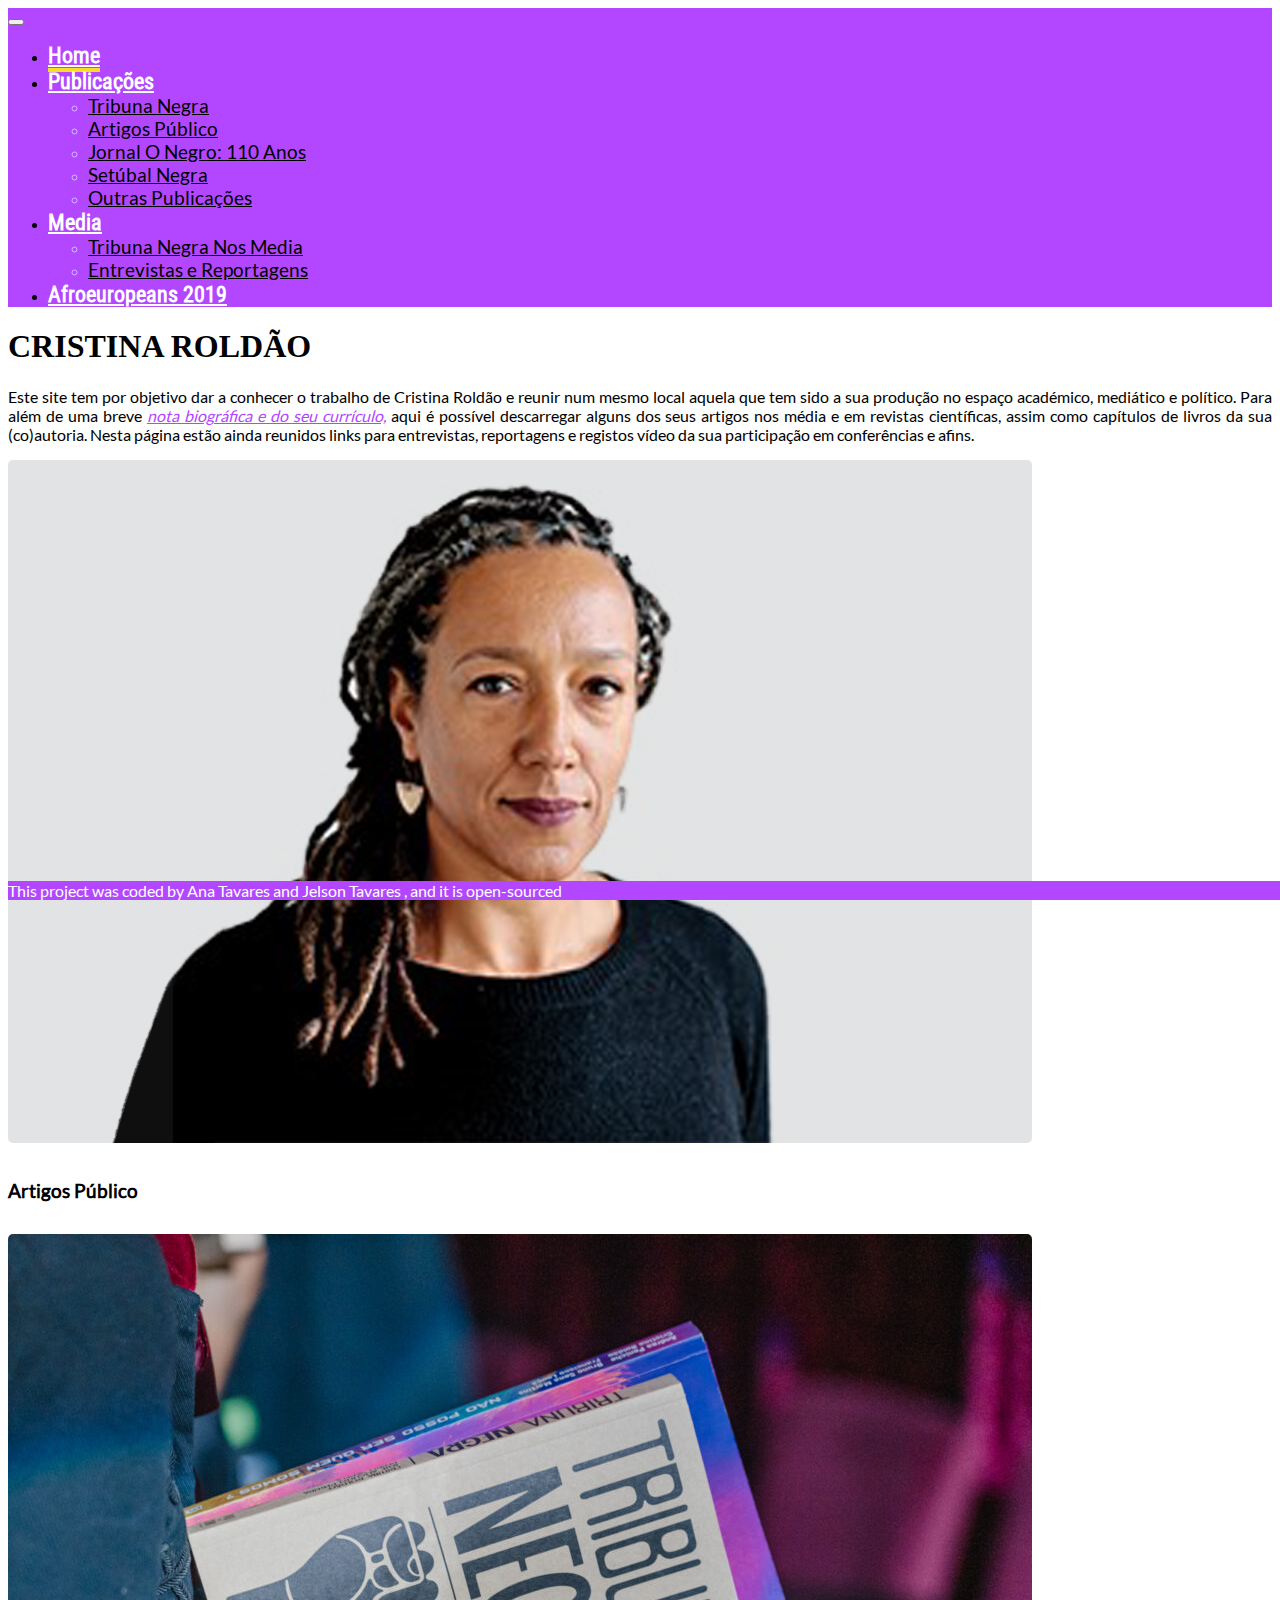
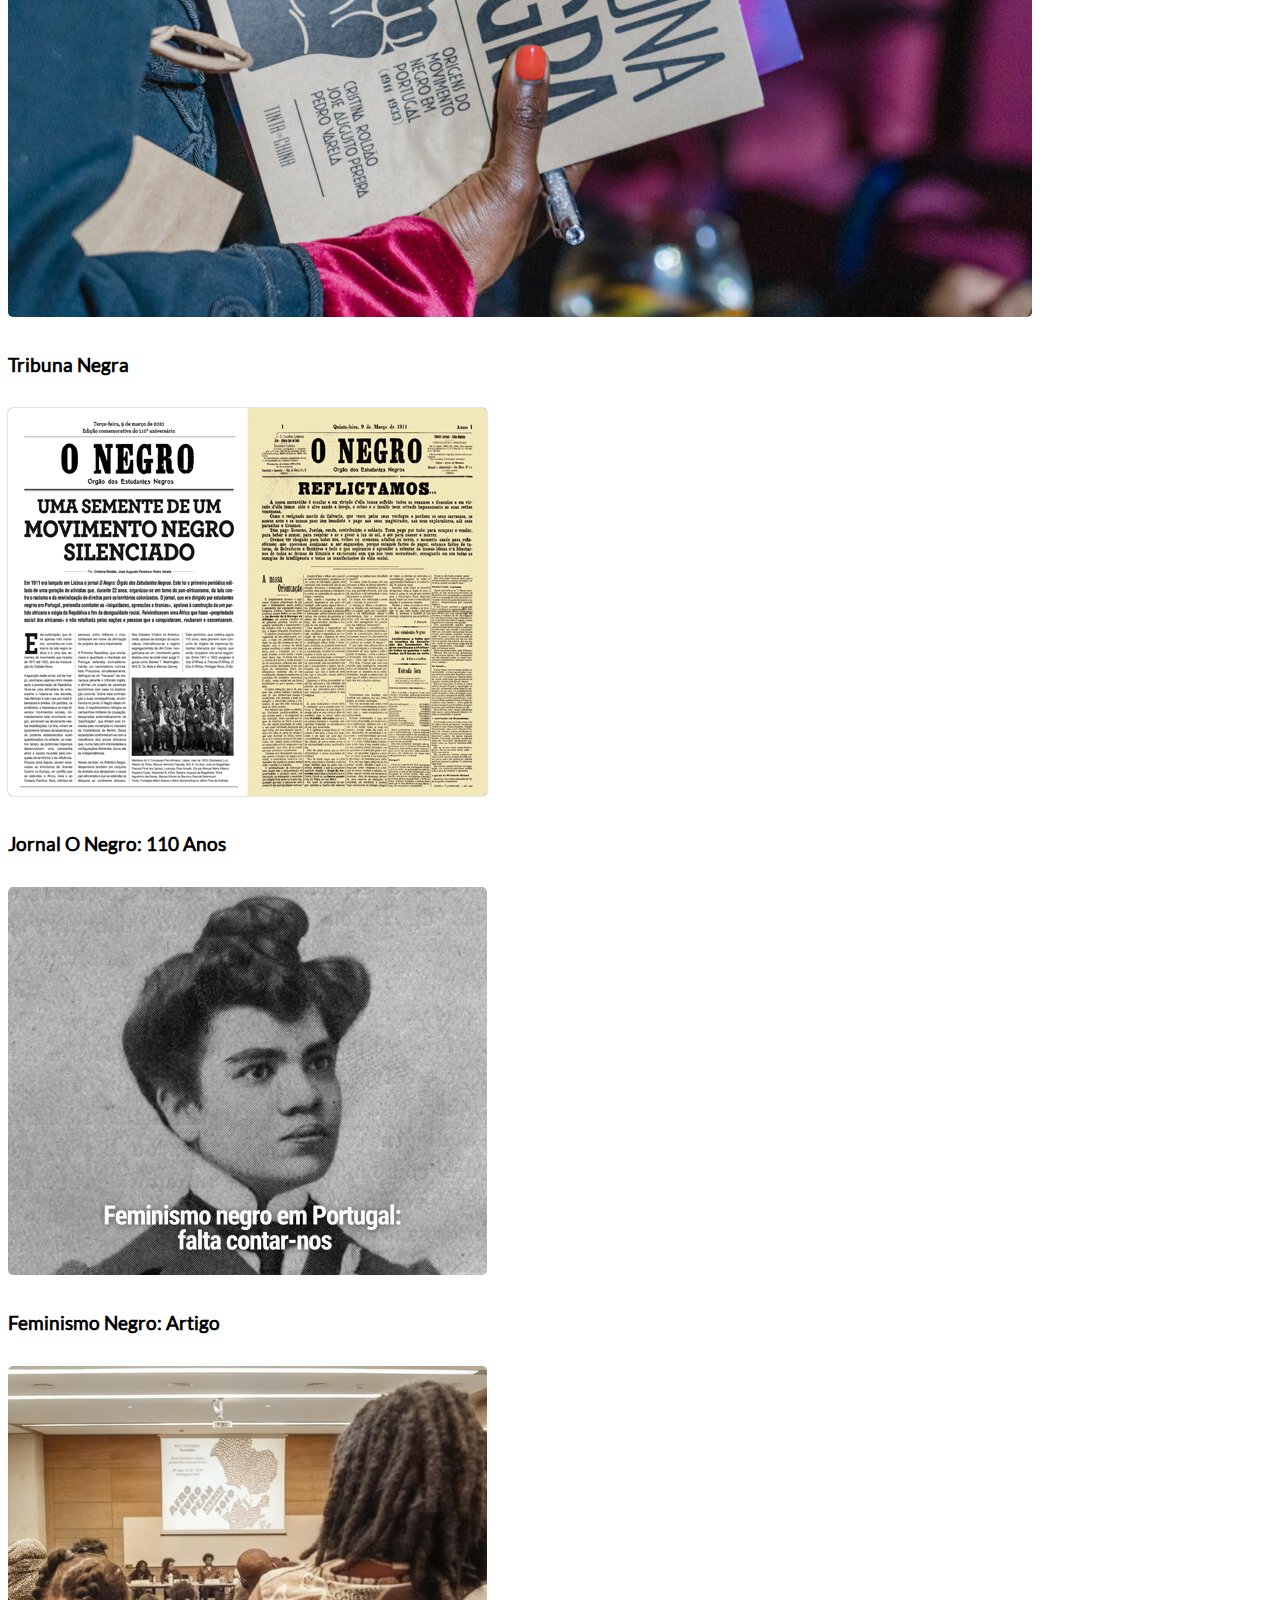
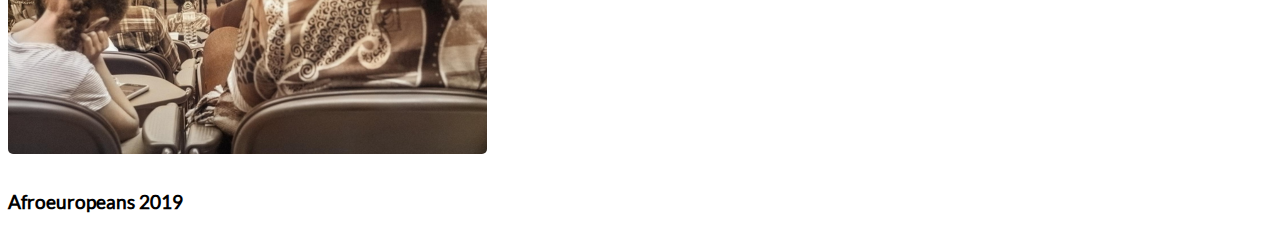
<file: project/index.html>
<!DOCTYPE html>
<html lang="fr">
  <head>
    <meta charset="UTF-8" />
    <meta http-equiv="X-UA-Compatible" content="ie=edge" />
    <meta name="viewport" content="width=device-width, initial-scale=1.0" />
    <meta name="description" content="Description de ma page" />
    <title>Home</title>
    <link
      href="https://cdn.jsdelivr.net/npm/bootstrap@5.3.2/dist/css/bootstrap.min.css"
      rel="stylesheet"
      integrity="sha384-T3c6CoIi6uLrA9TneNEoa7RxnatzjcDSCmG1MXxSR1GAsXEV/Dwwykc2MPK8M2HN"
      crossorigin="anonymous"
    />
    <link rel="stylesheet" href="assets/css/home.css" />
  </head>
  <body>
    <div class="container-fluid p-0">
      <!-- Navbar -->
      <nav class="navbar navbar-expand-lg navbar-background">
        <div class="container-fluid">
          <button
            class="navbar-toggler"
            type="button"
            data-bs-toggle="collapse"
            data-bs-target="#navbarNavDropdown"
            aria-controls="navbarNavDropdown"
            aria-expanded="false"
            aria-label="Toggle navigation"
          >
            <span class="navbar-toggler-icon"></span>
          </button>
          <div
            class="collapse navbar-collapse md-d-flex justify-content-center"
            id="navbarNavDropdown"
          >
            <ul class="navbar-nav">
              <li class="nav-item mx-3">
                <a class="nav-link active" aria-current="page" href="index.html"
                  >Home</a
                >
              </li>
              <li class="nav-item dropdown mx-3">
                <a
                  class="nav-link"
                  href="index.html"
                  role="button"
                  data-bs-toggle="dropdown"
                  aria-expanded="false"
                >
                  Publicações
                </a>
                <ul class="dropdown-menu">
                  <li>
                    <a
                      class="dropdown-item"
                      href="publicaçoes/tribuna_negra.html"
                      >Tribuna Negra</a
                    >
                  </li>
                  <li>
                    <a
                      class="dropdown-item"
                      href="publicaçoes/artigo_publico.html"
                      >Artigos Público</a
                    >
                  </li>
                  <li>
                    <a class="dropdown-item" href="publicaçoes/jornal.html"
                      >Jornal O Negro: 110 Anos</a
                    >
                  </li>
                  <li>
                    <a
                      class="dropdown-item"
                      href="publicaçoes/presenca_negra.html"
                      >Setúbal Negra</a
                    >
                  </li>
                  <li>
                    <a class="dropdown-item" href="publicaçoes/outras_pub.html"
                      >Outras Publicações</a
                    >
                  </li>
                </ul>
              </li>
              <li class="nav-item dropdown mx-3">
                <a
                  class="nav-link"
                  href="#"
                  role="button"
                  data-bs-toggle="dropdown"
                  aria-expanded="false"
                >
                  Media
                </a>
                <ul class="dropdown-menu">
                  <li>
                    <a class="dropdown-item" href="media/tribuna_media.html"
                      >Tribuna Negra Nos Media</a
                    >
                  </li>
                  <li>
                    <a class="dropdown-item" href="media/entrevistas.html"
                      >Entrevistas e Reportagens</a
                    >
                  </li>
                </ul>
              </li>
              <li class="nav-item mx-3">
                <a class="nav-link" href="afroeuropeans.html"
                  >Afroeuropeans 2019</a
                >
              </li>
            </ul>
          </div>
        </div>
      </nav>

      <!-- Home page content -->
      <div class="container md-w-50">
        <div class="row container-fluid mt-5 text-center home-title">
          <div class="mb-4">
            <!-- <strong> Repositório dedicado ao trabalho de</strong> -->
            <h1>CRISTINA ROLDÃO</h1>
          </div>
          <p>
            Este site tem por objetivo dar a conhecer o trabalho de Cristina
            Roldão e reunir num mesmo local aquela que tem sido a sua produção
            no espaço académico, mediático e político. Para além de uma breve
            <a href="nota_bio.html" class="about-me"
              ><em>nota biográfica e do seu currículo,</em></a
            >
            aqui é possível descarregar alguns dos seus artigos nos média e em
            revistas científicas, assim como capítulos de livros da sua
            (co)autoria. Nesta página estão ainda reunidos links para
            entrevistas, reportagens e registos vídeo da sua participação em
            conferências e afins.
          </p>
        </div>
        <section class="row">
          <div class="row row-cols-1 row-cols-md-2 mt-4">
            <div class="col">
              <div class="card border-0 h-100">
                <a href="./publicaçoes/artigo_publico.html">
                  <img
                    src="image/home/cristina_roldao.png"
                    class="card-img-top"
                    alt="..."
                  />
                  <div class="card-body">
                    <h5 class="card-title">Artigos Público</h5>
                  </div>
                </a>
              </div>
            </div>
            <div class="col">
              <div class="card border-0 h-100">
                <a href="publicaçoes/tribuna_negra.html">
                  <img
                    src="image/home/tribuna negra1.jpg"
                    class="card-img-top"
                    alt="..."
                  />
                  <div class="card-body">
                    <h5 class="card-title">Tribuna Negra</h5>
                  </div>
                </a>
              </div>
            </div>
          </div>
        </section>
        <section class="row mt-0 pb-5">
          <div class="row row-cols-1 row-cols-md-3 g-4">
            <div class="col">
              <div class="card border-0 h-100">
                <a href="publicaçoes/jornal.html">
                  <img
                    src="image/home/jornalFinal.png"
                    class="card-img-top img-jornal"
                    alt="..."
                  />
                  <div class="card-body">
                    <h5 class="card-title">Jornal O Negro: 110 Anos</h5>
                  </div>
                </a>
              </div>
            </div>
            <div class="col">
              <div class="card border-0 h-100">
                <a href="feminismo.html">
                  <img
                    src="image/home/img Femin.png"
                    class="card-img-top"
                    alt="..."
                  />
                  <div class="card-body">
                    <h5 class="card-title">Feminismo Negro: Artigo</h5>
                  </div>
                </a>
              </div>
            </div>
            <div class="col">
              <div class="card border-0 h-100">
                <a href="afroeuropeans.html">
                  <img
                    src="image/home/afro.png"
                    class="card-img-top"
                    alt="..."
                  />
                  <div class="card-body">
                    <h5 class="card-title">Afroeuropeans 2019</h5>
                  </div>
                </a>
              </div>
            </div>
          </div>
        </section>
      </div>
    </div>
    <nav class="row footer1">
      <div class="col d-flex justify-content-center align-items-end p-2 footer">
        This project was coded by
        <a
          href="https://www.linkedin.com/in/ana-fm-tavares/"
          target="_blank"
          class="link-footer"
        >
          Ana Tavares</a
        >
        and
        <a
          href="https://www.linkedin.com/in/jelsontavares/"
          target="_blank"
          class="link-footer"
        >
          Jelson Tavares</a
        >, and it is
        <a
          href="https://github.com/jelsontavares/CristinaR-website"
          target="_blank"
          class="link-footer"
        >
          open-sourced</a
        >
      </div>
    </nav>

    <script
      src="https://cdn.jsdelivr.net/npm/bootstrap@5.3.2/dist/js/bootstrap.bundle.min.js"
      integrity="sha384-C6RzsynM9kWDrMNeT87bh95OGNyZPhcTNXj1NW7RuBCsyN/o0jlpcV8Qyq46cDfL"
      crossorigin="anonymous"
    ></script>
  </body>
</html>
</file>
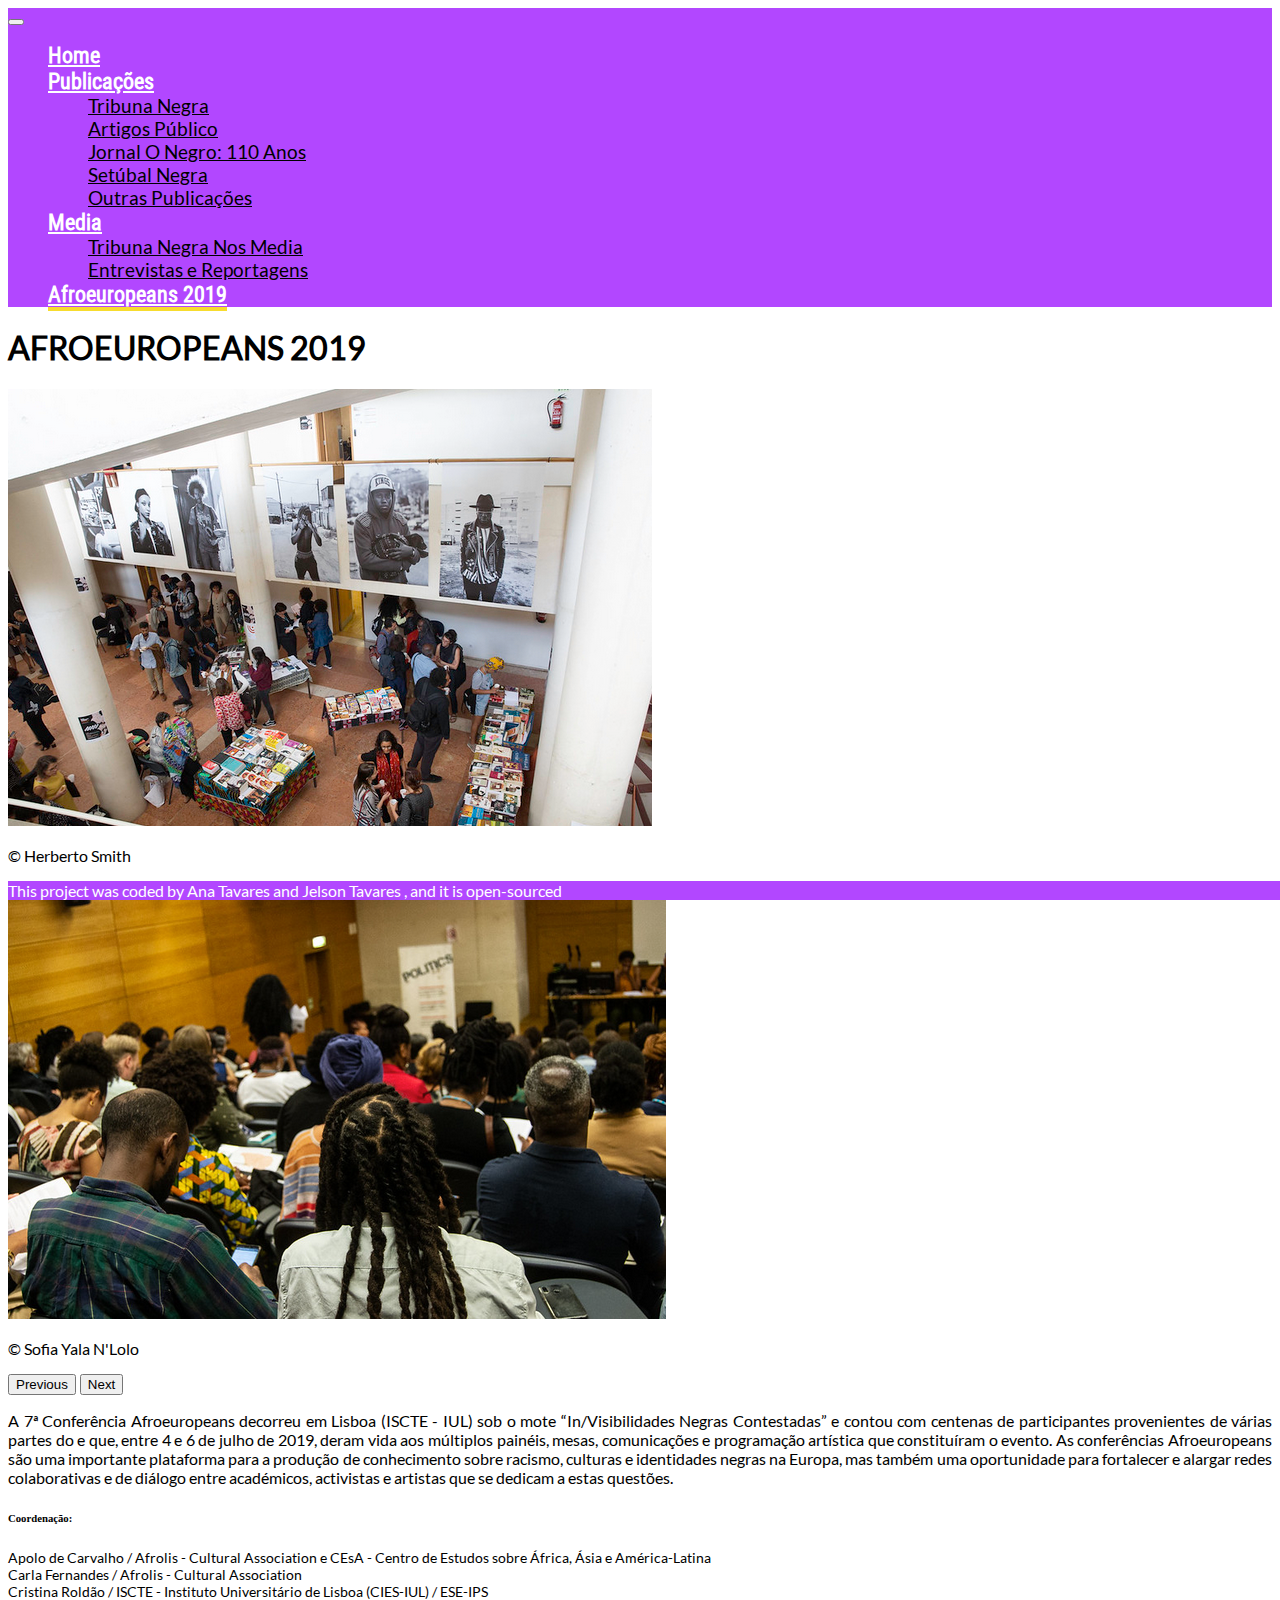
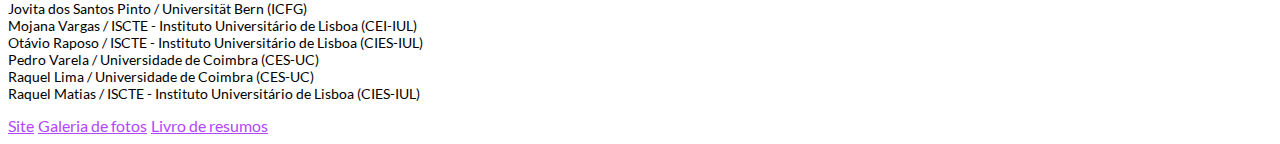
<file: project/afroeuropeans.html>
<!DOCTYPE html>
<html lang="fr">
  <head>
    <meta charset="UTF-8" />
    <meta http-equiv="X-UA-Compatible" content="ie=edge" />
    <meta name="viewport" content="width=device-width, initial-scale=1.0" />
    <meta name="description" content="Description de ma page" />
    <title>Afroeuropeans 2019</title>
    <link
      href="https://cdn.jsdelivr.net/npm/bootstrap@5.3.2/dist/css/bootstrap.min.css"
      rel="stylesheet"
      integrity="sha384-T3c6CoIi6uLrA9TneNEoa7RxnatzjcDSCmG1MXxSR1GAsXEV/Dwwykc2MPK8M2HN"
      crossorigin="anonymous"
    />
    <link rel="stylesheet" href="assets/css/pages.css" />
  </head>
  <body>
    <div class="container-fluid p-0 bg-light">
      <!-- Navbar -->
      <nav class="navbar navbar-expand-lg navbar-background">
        <div class="container-fluid">
          <button
            class="navbar-toggler"
            type="button"
            data-bs-toggle="collapse"
            data-bs-target="#navbarNavDropdown"
            aria-controls="navbarNavDropdown"
            aria-expanded="false"
            aria-label="Toggle navigation"
          >
            <span class="navbar-toggler-icon"></span>
          </button>
          <div
            class="collapse navbar-collapse md-d-flex justify-content-center"
            id="navbarNavDropdown"
          >
            <ul class="navbar-nav">
              <li class="nav-item mx-3">
                <a class="nav-link" aria-current="page" href="index.html"
                  >Home</a
                >
              </li>
              <li class="nav-item dropdown mx-3">
                <a
                  class="nav-link"
                  href="index.html"
                  role="button"
                  data-bs-toggle="dropdown"
                  aria-expanded="false"
                >
                  Publicações
                </a>
                <ul class="dropdown-menu">
                  <li>
                    <a
                      class="dropdown-item"
                      href="publicaçoes/tribuna_negra.html"
                      >Tribuna Negra</a
                    >
                  </li>
                  <li>
                    <a
                      class="dropdown-item"
                      href="publicaçoes/artigo_publico.html"
                      >Artigos Público</a
                    >
                  </li>
                  <li>
                    <a class="dropdown-item" href="publicaçoes/jornal.html"
                      >Jornal O Negro: 110 Anos</a
                    >
                  </li>
                  <li>
                    <a
                      class="dropdown-item"
                      href="publicaçoes/presenca_negra.html"
                      >Setúbal Negra</a
                    >
                  </li>
                  <li>
                    <a class="dropdown-item" href="publicaçoes/outras_pub.html"
                      >Outras Publicações</a
                    >
                  </li>
                </ul>
              </li>
              <li class="nav-item dropdown mx-3">
                <a
                  class="nav-link"
                  href="#"
                  role="button"
                  data-bs-toggle="dropdown"
                  aria-expanded="false"
                >
                  Media
                </a>
                <ul class="dropdown-menu">
                  <li>
                    <a class="dropdown-item" href="media/tribuna_media.html"
                      >Tribuna Negra Nos Media</a
                    >
                  </li>
                  <li>
                    <a class="dropdown-item" href="media/entrevistas.html"
                      >Entrevistas e Reportagens</a
                    >
                  </li>
                </ul>
              </li>
              <li class="nav-item mx-3">
                <a class="nav-link active" href="afroeuropeans.html"
                  >Afroeuropeans 2019</a
                >
              </li>
            </ul>
          </div>
        </div>
      </nav>

      <!-- page content -->
      <div class="container pb-4">
        <section class="py-5 bg-light">
          <div class="row afro-title">
            <h1 class="fw-bold text-center afroeuroeans-title">Afroeuropeans 2019</h1>
          </div>
          <div class="container">
            <div
              class="row gy-4 mt-1 d-flex align-items-center justify-content-center"
            >
              <div class="col-12 col-md-7">
                <div id="carouselExample" class="carousel slide">
                  <div class="carousel-inner">
                    <div class="carousel-item active">
                      <img
                        src="image/afroeuropeans/afroeuropeans4.png"
                        class="d-block w-100"
                        alt="Afroeuropeans conference b/w"
                        title="Exposição de fotografias de Herberto Smith"
                      />
                      <p class="subtitle-photos">© Herberto Smith</p>
                    </div>
                    <div class="carousel-item">
                      <img
                        src="image/afroeuropeans/afroeuropeans5.png"
                        class="d-block w-100"
                        alt="Afroeuropeans market"
                        title="Conferência no auditório principal"
                      />
                      <p class="subtitle-photos">© Sofia Yala N'Lolo</p>
                    </div>
                  </div>
                  <button
                    class="carousel-control-prev"
                    type="button"
                    data-bs-target="#carouselExample"
                    data-bs-slide="prev"
                  >
                    <span
                      class="carousel-control-prev-icon"
                      aria-hidden="true"
                    ></span>
                    <span class="visually-hidden">Previous</span>
                  </button>
                  <button
                    class="carousel-control-next"
                    type="button"
                    data-bs-target="#carouselExample"
                    data-bs-slide="next"
                  >
                    <span
                      class="carousel-control-next-icon"
                      aria-hidden="true"
                    ></span>
                    <span class="visually-hidden">Next</span>
                  </button>
                </div>
              </div>
            </div>
            <div
              class="row gy-4 my-1 d-flex align-items-center justify-content-center"
            >
              <div class="col-12 col-md-7">
                <div id="" class="">
                  <p>
                    A 7ª Conferência Afroeuropeans decorreu em Lisboa (ISCTE -
                    IUL) sob o mote “In/Visibilidades Negras Contestadas” e
                    contou com centenas de participantes provenientes de várias
                    partes do e que, entre 4 e 6 de julho de 2019, deram vida
                    aos múltiplos painéis, mesas, comunicações e programação
                    artística que constituíram o evento. As conferências
                    Afroeuropeans são uma importante plataforma para a produção
                    de conhecimento sobre racismo, culturas e identidades negras
                    na Europa, mas também uma oportunidade para fortalecer e
                    alargar redes colaborativas e de diálogo entre académicos,
                    activistas e artistas que se dedicam a estas questões.
                  </p>
                </div>
              </div>
            </div>
            <div
              class="row gy-4 mt-2 d-flex align-items-center justify-content-center"
            >
              <div class="col-12 col-md-7">
                <div class="apoios">
                  <h6 class="text-start fw-bold">Coordenação:</h6>
                  <p class="">
                    Apolo de Carvalho / Afrolis - Cultural Association e CEsA -
                    Centro de Estudos sobre África, Ásia e América-Latina <br />
                    Carla Fernandes / Afrolis - Cultural Association <br />
                    Cristina Roldão / ISCTE - Instituto Universitário de Lisboa
                    (CIES-IUL) / ESE-IPS <br />
                    Jovita dos Santos Pinto / Universität Bern (ICFG) <br>
                    Mojana Vargas / ISCTE - Instituto
                    Universitário de Lisboa (CEI-IUL) <br />
                    Otávio Raposo / ISCTE - Instituto Universitário de Lisboa
                    (CIES-IUL) <br />
                    Pedro Varela / Universidade de Coimbra (CES-UC) <br />
                    Raquel Lima / Universidade de Coimbra (CES-UC) <br />
                    Raquel Matias / ISCTE - Instituto Universitário de Lisboa
                    (CIES-IUL)
                  </p>
                </div>
              </div>
            </div>
            <div class="row mt-4 d-flex text-center">
              <div class="afro-links">
                <a
                  href="https://afroeuropeans2019.wixsite.com/afroeuropeans2019"
                  class="mx-2 btn "
                  target="_blank"
                  >Site</a
                >
                <a
                  href="https://afroeuropeans2019.wixsite.com/afroeuropeans2019/fotos"
                  class="mx-2 btn "
                  target="_blank"
                  >Galeria de fotos</a
                >
                <a
                  href="https://drive.google.com/file/d/1fV_fLv7f5QwSCOsPk_sydRdyvC_exF75/view"
                  class="mx-2 btn "
                  target="_blank"
                  >Livro de resumos</a
                >
              </div>
            </div>
          </div>
        </section>
      </div>

      <nav class="row footer1">
        <div
          class="col d-flex justify-content-center align-items-end p-2 footer"
        >
          This project was coded by
          <a
            href="https://www.linkedin.com/in/ana-fm-tavares/"
            target="_blank"
            class="link-footer"
          >
            Ana Tavares</a
          >
          and
          <a
            href="https://www.linkedin.com/in/ana-fm-tavares/"
            target="_blank"
            class="link-footer"
          >
            Jelson Tavares</a
          >, and it is
          <a
            href="https://github.com/jelsontavares/CristinaR-website"
            target="_blank"
            class="link-footer"
          >
            open-sourced</a
          >
        </div>
      </nav>

      <script
        src="https://cdn.jsdelivr.net/npm/bootstrap@5.3.2/dist/js/bootstrap.bundle.min.js"
        integrity="sha384-C6RzsynM9kWDrMNeT87bh95OGNyZPhcTNXj1NW7RuBCsyN/o0jlpcV8Qyq46cDfL"
        crossorigin="anonymous"
      ></script>
      <script src="js/script.js"></script>
    </div>
  </body>
</html>
</file>
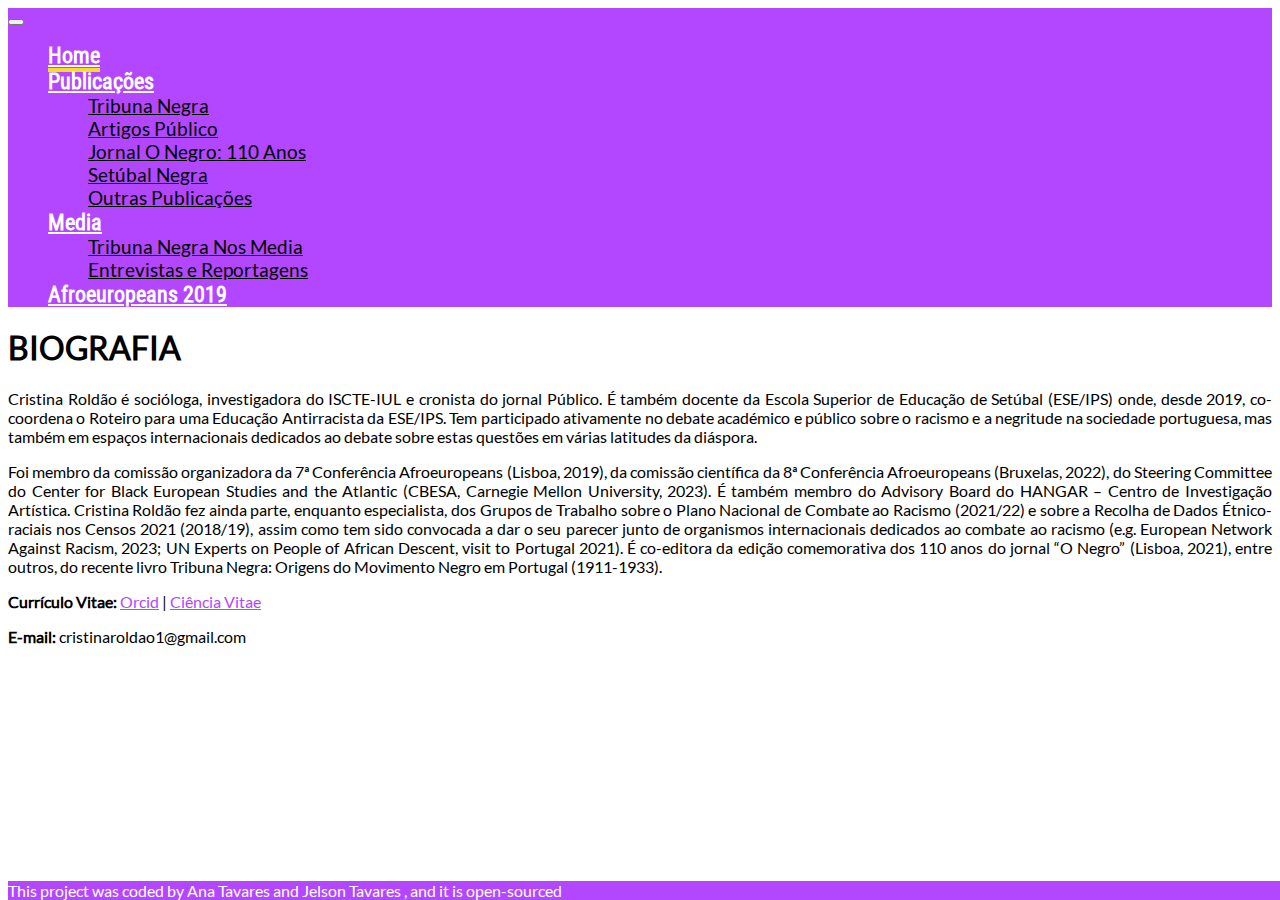
<file: project/nota_bio.html>
<!DOCTYPE html>
<html lang="fr">
  <head>
    <meta charset="UTF-8" />
    <meta http-equiv="X-UA-Compatible" content="ie=edge" />
    <meta name="viewport" content="width=device-width, initial-scale=1.0" />
    <meta name="description" content="Description de ma page" />
    <title>Nota BIO</title>
    <link
      href="https://cdn.jsdelivr.net/npm/bootstrap@5.3.2/dist/css/bootstrap.min.css"
      rel="stylesheet"
      integrity="sha384-T3c6CoIi6uLrA9TneNEoa7RxnatzjcDSCmG1MXxSR1GAsXEV/Dwwykc2MPK8M2HN"
      crossorigin="anonymous"
    />
    <link rel="stylesheet" href="assets/css/pages.css" />
  </head>
  <body>
    <div class="container-fluid p-0 bg-light">
      <!-- Navbar -->
      <nav class="navbar navbar-expand-lg navbar-background">
        <div class="container-fluid">
          <button
            class="navbar-toggler"
            type="button"
            data-bs-toggle="collapse"
            data-bs-target="#navbarNavDropdown"
            aria-controls="navbarNavDropdown"
            aria-expanded="false"
            aria-label="Toggle navigation"
          >
            <span class="navbar-toggler-icon"></span>
          </button>
          <div
            class="collapse navbar-collapse md-d-flex justify-content-center"
            id="navbarNavDropdown"
          >
            <ul class="navbar-nav">
              <li class="nav-item mx-3">
                <a class="nav-link active" aria-current="page" href="index.html"
                  >Home</a
                >
              </li>
              <li class="nav-item dropdown mx-3">
                <a
                  class="nav-link"
                  href="index.html"
                  role="button"
                  data-bs-toggle="dropdown"
                  aria-expanded="false"
                >
                  Publicações
                </a>
                <ul class="dropdown-menu">
                  <li>
                    <a
                      class="dropdown-item"
                      href="publicaçoes/tribuna_negra.html"
                      >Tribuna Negra</a
                    >
                  </li>
                  <li>
                    <a
                      class="dropdown-item"
                      href="publicaçoes/artigo_publico.html"
                      >Artigos Público</a
                    >
                  </li>
                  <li>
                    <a class="dropdown-item" href="publicaçoes/jornal.html"
                      >Jornal O Negro: 110 Anos</a
                    >
                  </li>
                  <li>
                    <a
                      class="dropdown-item"
                      href="publicaçoes/presenca_negra.html"
                      >Setúbal Negra</a
                    >
                  </li>
                  <li>
                    <a class="dropdown-item" href="publicaçoes/outras_pub.html"
                      >Outras Publicações</a
                    >
                  </li>
                </ul>
              </li>
              <li class="nav-item dropdown mx-3">
                <a
                  class="nav-link"
                  href="#"
                  role="button"
                  data-bs-toggle="dropdown"
                  aria-expanded="false"
                >
                  Media
                </a>
                <ul class="dropdown-menu">
                  <li>
                    <a class="dropdown-item" href="media/tribuna_media.html"
                      >Tribuna Negra Nos Media</a
                    >
                  </li>
                  <li>
                    <a class="dropdown-item" href="media/entrevistas.html"
                      >Entrevistas e Reportagens</a
                    >
                  </li>
                </ul>
              </li>
              <li class="nav-item mx-3">
                <a class="nav-link" href="afroeuropeans.html"
                  >Afroeuropeans 2019</a
                >
              </li>
            </ul>
          </div>
        </div>
      </nav>

      <!-- page content -->
      <div class="container mb-5">
        <section class="pt-5 bg-light">
          <div class="row afro-title">
            <h1 class="text-center fw-bold">Biografia</h1>
          </div>
          <div class="container">
            <div
              class="row gy-4 mt-3 d-flex align-items-center justify-content-center"
            >
              <div class="col-12 col-md-7 mt-2">
                <div>
                  <p>
                    Cristina Roldão é socióloga, investigadora do ISCTE-IUL e
                    cronista do jornal Público. É também docente da Escola
                    Superior de Educação de Setúbal (ESE/IPS) onde, desde 2019,
                    co-coordena o Roteiro para uma Educação Antirracista da
                    ESE/IPS. Tem participado ativamente no debate académico e
                    público sobre o racismo e a negritude na sociedade
                    portuguesa, mas também em espaços internacionais dedicados
                    ao debate sobre estas questões em várias latitudes da
                    diáspora.
                  </p>
                  <p>
                    Foi membro da comissão organizadora da 7ª Conferência
                    Afroeuropeans (Lisboa, 2019), da comissão científica da 8ª
                    Conferência Afroeuropeans (Bruxelas, 2022), do Steering
                    Committee do Center for Black European Studies and the
                    Atlantic (CBESA, Carnegie Mellon University, 2023). 
                    É também membro do Advisory Board do HANGAR – Centro 
                    de Investigação Artística. Cristina
                    Roldão fez ainda parte, enquanto especialista, dos Grupos
                    de Trabalho sobre o Plano Nacional de Combate ao Racismo
                    (2021/22) e sobre a Recolha de Dados Étnico-raciais nos
                    Censos 2021 (2018/19), assim como tem sido convocada a dar o
                    seu parecer junto de organismos internacionais dedicados ao
                    combate ao racismo (e.g. European Network Against Racism,
                    2023; UN Experts on People of African Descent, visit to
                    Portugal 2021). É co-editora da edição comemorativa dos 110 anos 
                    do jornal “O Negro” (Lisboa, 2021), entre outros, do recente livro
                    Tribuna Negra: Origens do Movimento Negro em Portugal
                    (1911-1933).
                  </p>
                  <p>
                    <strong>Currículo Vitae: </strong>
                    <a
                      href="https://orcid.org/0000-0002-6574-3492"
                      target="_blank"
                      id="curriculum-link"
                      >Orcid</a
                    >
                    |
                    <a
                      href="https://www.cienciavitae.pt/871B-1180-7672"
                      target="_blank"
                      id="curriculum-link"
                      >Ciência Vitae</a
                    >
                  </p>
                  <p><strong>E-mail:</strong> cristinaroldao1@gmail.com</p>
                </div>
              </div>
            </div>
          </div>
        </section>
      </div>

      <nav class="row footer1">
        <div
          class="col d-flex justify-content-center align-items-end p-2 footer"
        >
          This project was coded by
          <a
            href="https://www.linkedin.com/in/ana-fm-tavares/"
            target="_blank"
            class="link-footer"
          >
            Ana Tavares</a
          >
          and
          <a
            href="https://www.linkedin.com/in/jelsontavares/"
            target="_blank"
            class="link-footer"
          >
            Jelson Tavares</a
          >, and it is
          <a
            href="https://github.com/jelsontavares/CristinaR-website"
            target="_blank"
            class="link-footer"
          >
            open-sourced</a
          >
        </div>
      </nav>

      <script
        src="https://cdn.jsdelivr.net/npm/bootstrap@5.3.2/dist/js/bootstrap.bundle.min.js"
        integrity="sha384-C6RzsynM9kWDrMNeT87bh95OGNyZPhcTNXj1NW7RuBCsyN/o0jlpcV8Qyq46cDfL"
        crossorigin="anonymous"
      ></script>
      <script src="js/script.js"></script>
    </div>
  </body>
</html>
</file>
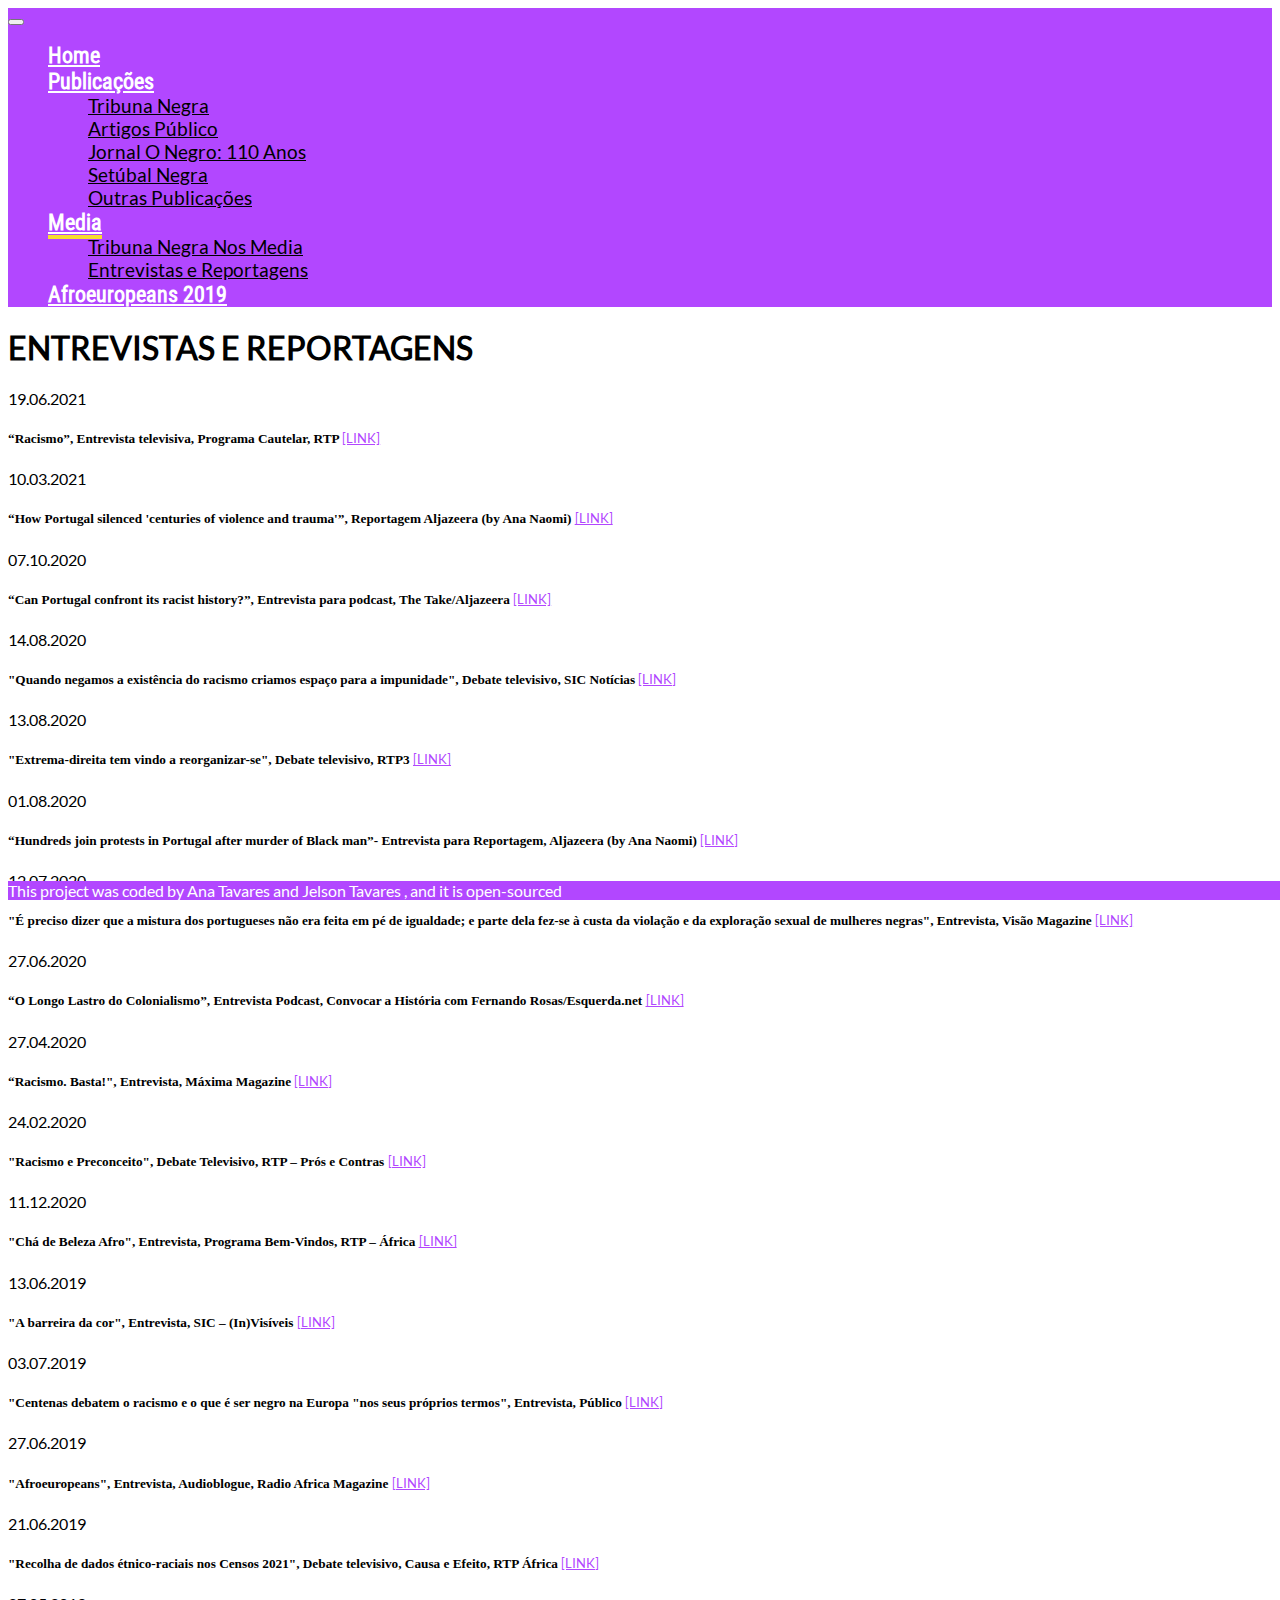
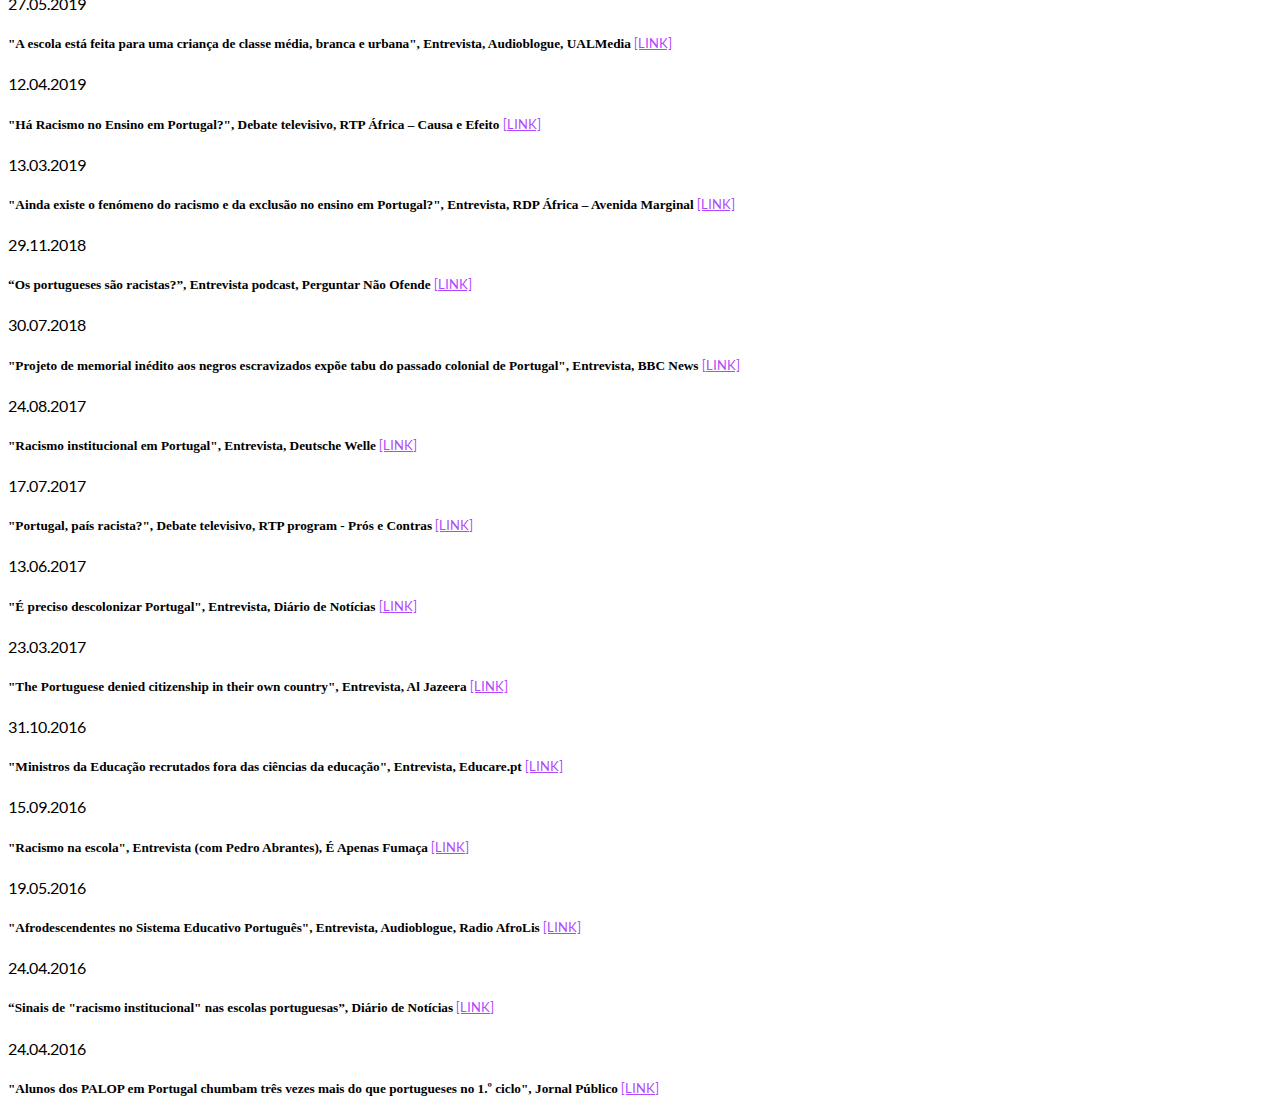
<file: project/media/entrevistas.html>
<!DOCTYPE html>
<html lang="fr">
  <head>
    <meta charset="UTF-8" />
    <meta http-equiv="X-UA-Compatible" content="ie=edge" />
    <meta name="viewport" content="width=device-width, initial-scale=1.0" />
    <meta name="description" content="Description de ma page" />
    <title>Entrevistas</title>
    <link
      href="https://cdn.jsdelivr.net/npm/bootstrap@5.3.2/dist/css/bootstrap.min.css"
      rel="stylesheet"
      integrity="sha384-T3c6CoIi6uLrA9TneNEoa7RxnatzjcDSCmG1MXxSR1GAsXEV/Dwwykc2MPK8M2HN"
      crossorigin="anonymous"
    />
    <link rel="stylesheet" href="../assets/css/pages.css" />
  </head>
  <body>
    <div class="container-fluid p-0 bg-light">
      <!-- Navbar -->
      <nav class="navbar navbar-expand-lg navbar-background">
        <div class="container-fluid">
          <button
            class="navbar-toggler"
            type="button"
            data-bs-toggle="collapse"
            data-bs-target="#navbarNavDropdown"
            aria-controls="navbarNavDropdown"
            aria-expanded="false"
            aria-label="Toggle navigation"
          >
            <span class="navbar-toggler-icon"></span>
          </button>
          <div
            class="collapse navbar-collapse md-d-flex justify-content-center"
            id="navbarNavDropdown"
          >
            <ul class="navbar-nav">
              <li class="nav-item mx-3">
                <a class="nav-link" aria-current="page" href="../index.html"
                  >Home</a
                >
              </li>
              <li class="nav-item dropdown mx-3">
                <a
                  class="nav-link"
                  href="#"
                  role="button"
                  data-bs-toggle="dropdown"
                  aria-expanded="false"
                >
                  Publicações
                </a>
                <ul class="dropdown-menu">
                  <li>
                    <a
                      class="dropdown-item"
                      href="../publicaçoes/tribuna_negra.html"
                      >Tribuna Negra</a
                    >
                  </li>
                  <li>
                    <a
                      class="dropdown-item"
                      href="../publicaçoes/artigo_publico.html"
                      >Artigos Público</a
                    >
                  </li>
                  <li>
                    <a class="dropdown-item" href="../publicaçoes/jornal.html"
                      >Jornal O Negro: 110 Anos</a
                    >
                  </li>
                  <li>
                    <a
                      class="dropdown-item"
                      href="../publicaçoes/presenca_negra.html"
                      >Setúbal Negra</a
                    >
                  </li>
                  <li>
                    <a
                      class="dropdown-item"
                      href="../publicaçoes/outras_pub.html"
                      >Outras Publicações</a
                    >
                  </li>
                </ul>
              </li>
              <li class="nav-item dropdown mx-3">
                <a
                  class="nav-link active"
                  href="#"
                  role="button"
                  data-bs-toggle="dropdown"
                  aria-expanded="false"
                >
                  Media
                </a>
                <ul class="dropdown-menu">
                  <li>
                    <a class="dropdown-item" href="../media/tribuna_media.html"
                      >Tribuna Negra Nos Media</a
                    >
                  </li>
                  <li>
                    <a class="dropdown-item" href="../media/entrevistas.html"
                      >Entrevistas e Reportagens</a
                    >
                  </li>
                </ul>
              </li>
              <li class="nav-item mx-3">
                <a class="nav-link" href="../afroeuropeans.html"
                  >Afroeuropeans 2019</a
                >
              </li>
            </ul>
          </div>
        </div>
      </nav>

      <!-- page content -->

      <div class="container md-w-50">
        <div class="row container-fluid mt-5 text-center title">
          <h1 class="fw-bold mb-0">Entrevistas e Reportagens</h1>
        </div>
        <section class="row">
          <div class="row row-cols-1 row-cols-md-2 mt-4 entrevista">
            <div class="col card-artigo">
              <div class="card border-0">
                <div class="card-body">
                  <p class="card-text">19.06.2021</p>
                  <h5 class="card-title">
                    “Racismo”, Entrevista televisiva, Programa Cautelar, RTP
                    <a
                      href="https://www.rtp.pt/play/p8906/e552549/programa-cautelar"
                      id="interview-link"
                      target="_blank"
                      >[LINK]</a
                    >
                  </h5>
                </div>
              </div>
            </div>
            <div class="col card-artigo">
              <div class="card border-0">
                <div class="card-body">
                  <p class="card-text">10.03.2021</p>
                  <h5 class="card-title">
                    “How Portugal silenced 'centuries of violence and trauma'”,
                    Reportagem Aljazeera (by Ana Naomi)
                    <a
                      href="https://www.aljazeera.com/features/2021/3/10/how-portugal-silenced-centuries-of-violence-and-trauma"
                      id="interview-link"
                      target="_blank"
                      >[LINK]</a
                    >
                  </h5>
                </div>
              </div>
            </div>
            <div class="col card-artigo">
              <div class="card border-0">
                <div class="card-body">
                  <p class="card-text">07.10.2020</p>
                  <h5 class="card-title">
                    “Can Portugal confront its racist history?”, Entrevista para
                    podcast, The Take/Aljazeera
                    <a
                      href="https://www.aljazeera.com/podcasts/2020/10/7/can-portugal-confront-its-racist-history"
                      id="interview-link"
                      target="_blank"
                      >[LINK]</a
                    >
                  </h5>
                </div>
              </div>
            </div>
            <div class="col card-artigo">
              <div class="card border-0">
                <div class="card-body">
                  <p class="card-text">14.08.2020</p>
                  <h5 class="card-title">
                    "Quando negamos a existência do racismo criamos espaço para
                    a impunidade", Debate televisivo, SIC Notícias
                    <a
                      href="https://sicnoticias.pt/pais/2020-08-14-Quando-negamos-a-existencia-do-racismo-criamos-espaco-para-a-impunidade?jwsource=cl"
                      id="interview-link"
                      target="_blank"
                      >[LINK]</a
                    >
                  </h5>
                </div>
              </div>
            </div>
            <div class="col card-artigo">
              <div class="card border-0">
                <div class="card-body">
                  <p class="card-text">13.08.2020</p>
                  <h5 class="card-title">
                    "Extrema-direita tem vindo a reorganizar-se", Debate
                    televisivo, RTP3
                    <a
                      href="https://www.rtp.pt/noticias/pais/extrema-direita-tem-vindo-a-reorganizar-se_v1251636"
                      id="interview-link"
                      target="_blank"
                      >[LINK]</a
                    >
                  </h5>
                </div>
              </div>
            </div>
            <div class="col card-artigo">
              <div class="card border-0">
                <div class="card-body">
                  <p class="card-text">01.08.2020</p>
                  <h5 class="card-title">
                    “Hundreds join protests in Portugal after murder of Black
                    man”- Entrevista para Reportagem, Aljazeera (by Ana Naomi)
                    <a
                      href="https://www.aljazeera.com/news/2020/8/1/hundreds-join-protests-in-portugal-after-murder-of-black-man"
                      id="interview-link"
                      target="_blank"
                      >[LINK]</a
                    >
                  </h5>
                </div>
              </div>
            </div>
            <div class="col card-artigo">
              <div class="card border-0">
                <div class="card-body">
                  <p class="card-text">12.07.2020</p>
                  <h5 class="card-title">
                    "É preciso dizer que a mistura dos portugueses não era feita
                    em pé de igualdade; e parte dela fez-se à custa da violação
                    e da exploração sexual de mulheres negras", Entrevista,
                    Visão Magazine
                    <a
                      href="https://visao.sapo.pt/ideias/2020-07-12-e-preciso-dizer-que-a-mistura-dos-portugueses-nao-era-feita-em-pe-de-igualdade-e-parte-dela-fez-se-a-custa-da-violacao-e-da-exploracao-sexual-de-mulheres-negras/"
                      id="interview-link"
                      target="_blank"
                      >[LINK]</a
                    >
                  </h5>
                </div>
              </div>
            </div>
            <div class="col card-artigo">
              <div class="card border-0">
                <div class="card-body">
                  <p class="card-text">27.06.2020</p>
                  <h5 class="card-title">
                    “O Longo Lastro do Colonialismo”, Entrevista Podcast,
                    Convocar a História com Fernando Rosas/Esquerda.net
                    <a
                      href="https://www.esquerda.net/sites/default/files/convocar_a_historia_-_longo_lastro_do_colonialismo_-_final.mp3"
                      id="interview-link"
                      target="_blank"
                      >[LINK]</a
                    >
                  </h5>
                </div>
              </div>
            </div>
            <div class="col card-artigo">
              <div class="card border-0">
                <div class="card-body">
                  <p class="card-text">27.04.2020</p>
                  <h5 class="card-title">
                    “Racismo. Basta!", Entrevista, Máxima Magazine
                    <a
                      href="https://www.maxima.pt/culturas/detalhe/racismo-basta?ref=SEC_MaisemM%C3%A1xima_lifestyle&fbclid=IwAR1vO_wpfb31rVxT9BF6YG2AnoT9IOBrg-JK9MSOLsnt3n6BX2WqWAS-1gE"
                      id="interview-link"
                      target="_blank"
                      >[LINK]</a
                    >
                  </h5>
                </div>
              </div>
            </div>
            <div class="col card-artigo">
              <div class="card border-0">
                <div class="card-body">
                  <p class="card-text">24.02.2020</p>
                  <h5 class="card-title">
                    "Racismo e Preconceito", Debate Televisivo, RTP – Prós e
                    Contras
                    <a
                      href="https://www.rtp.pt/play/p6599/e458189/pros-e-contras"
                      id="interview-link"
                      target="_blank"
                      >[LINK]</a
                    >
                  </h5>
                </div>
              </div>
            </div>
            <div class="col card-artigo">
              <div class="card border-0">
                <div class="card-body">
                  <p class="card-text">11.12.2020</p>
                  <h5 class="card-title">
                    "Chá de Beleza Afro", Entrevista, Programa Bem-Vindos, RTP –
                    África
                    <a
                      href="https://www.facebook.com/watch/?v=452263485462815&extid=9YXS0Szls6uITPWd"
                      id="interview-link"
                      target="_blank"
                      >[LINK]</a
                    >
                  </h5>
                </div>
              </div>
            </div>
            <div class="col card-artigo">
              <div class="card border-0">
                <div class="card-body">
                  <p class="card-text">13.06.2019</p>
                  <h5 class="card-title">
                    "A barreira da cor", Entrevista, SIC – (In)Visíveis
                    <a
                      href="https://sicnoticias.pt/programas/visiveis/2019-06-13-Visiveis---Barreira-da-Cor"
                      id="interview-link"
                      target="_blank"
                      >[LINK]</a
                    >
                  </h5>
                </div>
              </div>
            </div>
            <div class="col card-artigo">
              <div class="card border-0">
                <div class="card-body">
                  <p class="card-text">03.07.2019</p>
                  <h5 class="card-title">
                    "Centenas debatem o racismo e o que é ser negro na Europa
                    "nos seus próprios termos", Entrevista, Público
                    <a
                      href="https://www.publico.pt/2019/07/03/sociedade/noticia/centenas-debatem-racismo-negro-europa-proprios-termos-lisboa-1878620"
                      id="interview-link"
                      target="_blank"
                      >[LINK]</a
                    >
                  </h5>
                </div>
              </div>
            </div>
            <div class="col card-artigo">
              <div class="card border-0">
                <div class="card-body">
                  <p class="card-text">27.06.2019</p>
                  <h5 class="card-title">
                    "Afroeuropeans", Entrevista, Audioblogue, Radio Africa
                    Magazine
                    <a
                      href="http://www.radioafricamagazine.com/entrevista-hugo-fattoruso-cristina-roldao-afroeuropeans/"
                      id="interview-link"
                      target="_blank"
                      >[LINK]</a
                    >
                  </h5>
                </div>
              </div>
            </div>
            <div class="col card-artigo">
              <div class="card border-0">
                <div class="card-body">
                  <p class="card-text">21.06.2019</p>
                  <h5 class="card-title">
                    "Recolha de dados étnico-raciais nos Censos 2021", Debate
                    televisivo, Causa e Efeito, RTP África
                    <a
                      href="https://www.rtp.pt/play/p4263/e414286/causa-e-efeito?fbclid=IwAR0RnSb6MYIwPY1jqWHGYXpv5sxpTZ4ioJLCNWqF5pFJ-L-Kp5tGSDsxCg4"
                      id="interview-link"
                      target="_blank"
                      >[LINK]</a
                    >
                  </h5>
                </div>
              </div>
            </div>
            <div class="col card-artigo">
              <div class="card border-0">
                <div class="card-body">
                  <p class="card-text">27.05.2019</p>
                  <h5 class="card-title">
                    "A escola está feita para uma criança de classe média,
                    branca e urbana", Entrevista, Audioblogue, UALMedia
                    <a
                      href="https://ualmedia.pt/cristina-roldao-a-escola-esta-feita-para-uma-crianca-de-classe-media-branca-e-urbana/"
                      id="interview-link"
                      target="_blank"
                      >[LINK]</a
                    >
                  </h5>
                </div>
              </div>
            </div>
            <div class="col card-artigo">
              <div class="card border-0">
                <div class="card-body">
                  <p class="card-text">12.04.2019</p>
                  <h5 class="card-title">
                    "Há Racismo no Ensino em Portugal?", Debate televisivo, RTP
                    África – Causa e Efeito
                    <a
                      href="https://www.rtp.pt/play/p4263/e400944/causa-e-efeito"
                      id="interview-link"
                      target="_blank"
                      >[LINK]</a
                    >
                  </h5>
                </div>
              </div>
            </div>
            <div class="col card-artigo">
              <div class="card border-0">
                <div class="card-body">
                  <p class="card-text">13.03.2019</p>
                  <h5 class="card-title">
                    "Ainda existe o fenómeno do racismo e da exclusão no ensino
                    em Portugal?", Entrevista, RDP África – Avenida Marginal
                    <a
                      href="https://www.rtp.pt/play/p5437/e395027/avenida-marginal"
                      id="interview-link"
                      target="_blank"
                      >[LINK]</a
                    >
                  </h5>
                </div>
              </div>
            </div>
            <div class="col card-artigo">
              <div class="card border-0">
                <div class="card-body">
                  <p class="card-text">29.11.2018</p>
                  <h5 class="card-title">
                    “Os portugueses são racistas?”, Entrevista podcast,
                    Perguntar Não Ofende
                    <a
                      href="https://perguntarnaoofende.wordpress.com/2018/11/29/cristina-roldao-os-portugueses-sao-racistas/"
                      id="interview-link"
                      target="_blank"
                      >[LINK]</a
                    >
                  </h5>
                </div>
              </div>
            </div>
            <div class="col card-artigo">
              <div class="card border-0">
                <div class="card-body">
                  <p class="card-text">30.07.2018</p>
                  <h5 class="card-title">
                    "Projeto de memorial inédito aos negros escravizados expõe
                    tabu do passado colonial de Portugal", Entrevista, BBC News
                    <a
                      href="https://www.bbc.com/portuguese/geral-45004951"
                      id="interview-link"
                      target="_blank"
                      >[LINK]</a
                    >
                  </h5>
                </div>
              </div>
            </div>
            <div class="col card-artigo">
              <div class="card border-0">
                <div class="card-body">
                  <p class="card-text">24.08.2017</p>
                  <h5 class="card-title">
                    "Racismo institucional em Portugal", Entrevista, Deutsche
                    Welle
                    <a
                      href="http://www.dw.com/pt-002/racismo-institucional-em-portugal/a-40219003"
                      id="interview-link"
                      target="_blank"
                      >[LINK]</a
                    >
                  </h5>
                </div>
              </div>
            </div>
            <div class="col card-artigo">
              <div class="card border-0">
                <div class="card-body">
                  <p class="card-text">17.07.2017</p>
                  <h5 class="card-title">
                    "Portugal, país racista?", Debate televisivo, RTP program -
                    Prós e Contras
                    <a
                      href="https://www.rtp.pt/play/p3033/e298781/pros-e-contras"
                      id="interview-link"
                      target="_blank"
                      >[LINK]</a
                    >
                  </h5>
                </div>
              </div>
            </div>
            <div class="col card-artigo">
              <div class="card border-0">
                <div class="card-body">
                  <p class="card-text">13.06.2017</p>
                  <h5 class="card-title">
                    "É preciso descolonizar Portugal", Entrevista, Diário de
                    Notícias
                    <a
                      href="http://www.dn.pt/portugal/interior/racismo-e-preciso-descolonizar-portugal-8558961.html"
                      id="interview-link"
                      target="_blank"
                      >[LINK]</a
                    >
                  </h5>
                </div>
              </div>
            </div>
            <div class="col card-artigo">
              <div class="card border-0">
                <div class="card-body">
                  <p class="card-text">23.03.2017</p>
                  <h5 class="card-title">
                    "The Portuguese denied citizenship in their own country",
                    Entrevista, Al Jazeera
                    <a
                      href="http://www.aljazeera.com/indepth/features/2017/03/portuguese-denied-citizenship-country-170302084810644.html"
                      id="interview-link"
                      target="_blank"
                      >[LINK]</a
                    >
                  </h5>
                </div>
              </div>
            </div>
            <div class="col card-artigo">
              <div class="card border-0">
                <div class="card-body">
                  <p class="card-text">31.10.2016</p>
                  <h5 class="card-title">
                    "Ministros da Educação recrutados fora das ciências da
                    educação", Entrevista, Educare.pt
                    <a
                      href="http://www.educare.pt/noticias/noticia/ver/?id=115882"
                      id="interview-link"
                      target="_blank"
                      >[LINK]</a
                    >
                  </h5>
                </div>
              </div>
            </div>
            <div class="col card-artigo">
              <div class="card border-0">
                <div class="card-body">
                  <p class="card-text">15.09.2016</p>
                  <h5 class="card-title">
                    "Racismo na escola", Entrevista (com Pedro Abrantes), É
                    Apenas Fumaça
                    <a
                      href="http://www.apenasfumaca.pt/cristina-roldao-pedro-abrantes-racismo-escola/"
                      id="interview-link"
                      target="_blank"
                      >[LINK]</a
                    >
                  </h5>
                </div>
              </div>
            </div>
            <div class="col card-artigo">
              <div class="card border-0">
                <div class="card-body">
                  <p class="card-text">19.05.2016</p>
                  <h5 class="card-title">
                    "Afrodescendentes no Sistema Educativo Português",
                    Entrevista, Audioblogue, Radio AfroLis
                    <a
                      href="https://soundcloud.com/r-dio-afrolis/audio-110-afrodescendentes-no-sistema-educativo-pt"
                      id="interview-link"
                      target="_blank"
                      >[LINK]</a
                    >
                  </h5>
                </div>
              </div>
            </div>
            <div class="col card-artigo">
              <div class="card border-0">
                <div class="card-body">
                  <p class="card-text">24.04.2016</p>
                  <h5 class="card-title">
                    “Sinais de "racismo institucional" nas escolas portuguesas”,
                    Diário de Notícias
                    <a
                      href="http://www.dn.pt/sociedade/interior/sinais-de-racismo-institucional-nas-escolas-portuguesas-5141232.html"
                      id="interview-link"
                      target="_blank"
                      >[LINK]</a
                    >
                  </h5>
                </div>
              </div>
            </div>
            <div class="col card-artigo">
              <div class="card border-0">
                <div class="card-body">
                  <p class="card-text">24.04.2016</p>
                  <h5 class="card-title">
                    "Alunos dos PALOP em Portugal chumbam três vezes mais do que
                    portugueses no 1.º ciclo", Jornal Público
                    <a
                      href="https://www.publico.pt/2016/04/24/sociedade/noticia/alunos-de-palop-em-portugal-chumbam-tres-vezes-mais-que-portugueses-no-primeiro-ciclo-1729946"
                      id="interview-link"
                      target="_blank"
                      >[LINK]</a
                    >
                  </h5>
                </div>
              </div>
            </div>
          </div>
        </section>
      </div>
    </div>

    <nav class="row mt-5 footer1">
      <div class="col d-flex justify-content-center align-items-end p-2 footer">
        This project was coded by
        <a
          href="https://www.linkedin.com/in/ana-fm-tavares/"
          target="_blank"
          class="link-footer"
        >
          Ana Tavares</a
        >
        and
        <a
          href="https://www.linkedin.com/in/jelsontavares/"
          target="_blank"
          class="link-footer"
        >
          Jelson Tavares</a
        >, and it is
        <a
          href="https://github.com/jelsontavares/CristinaR-website"
          target="_blank"
          class="link-footer"
        >
          open-sourced</a
        >
      </div>
    </nav>

    <script
      src="https://cdn.jsdelivr.net/npm/bootstrap@5.3.2/dist/js/bootstrap.bundle.min.js"
      integrity="sha384-C6RzsynM9kWDrMNeT87bh95OGNyZPhcTNXj1NW7RuBCsyN/o0jlpcV8Qyq46cDfL"
      crossorigin="anonymous"
    ></script>
    <script src="../js/script.js"></script>
  </body>
</html>
</file>
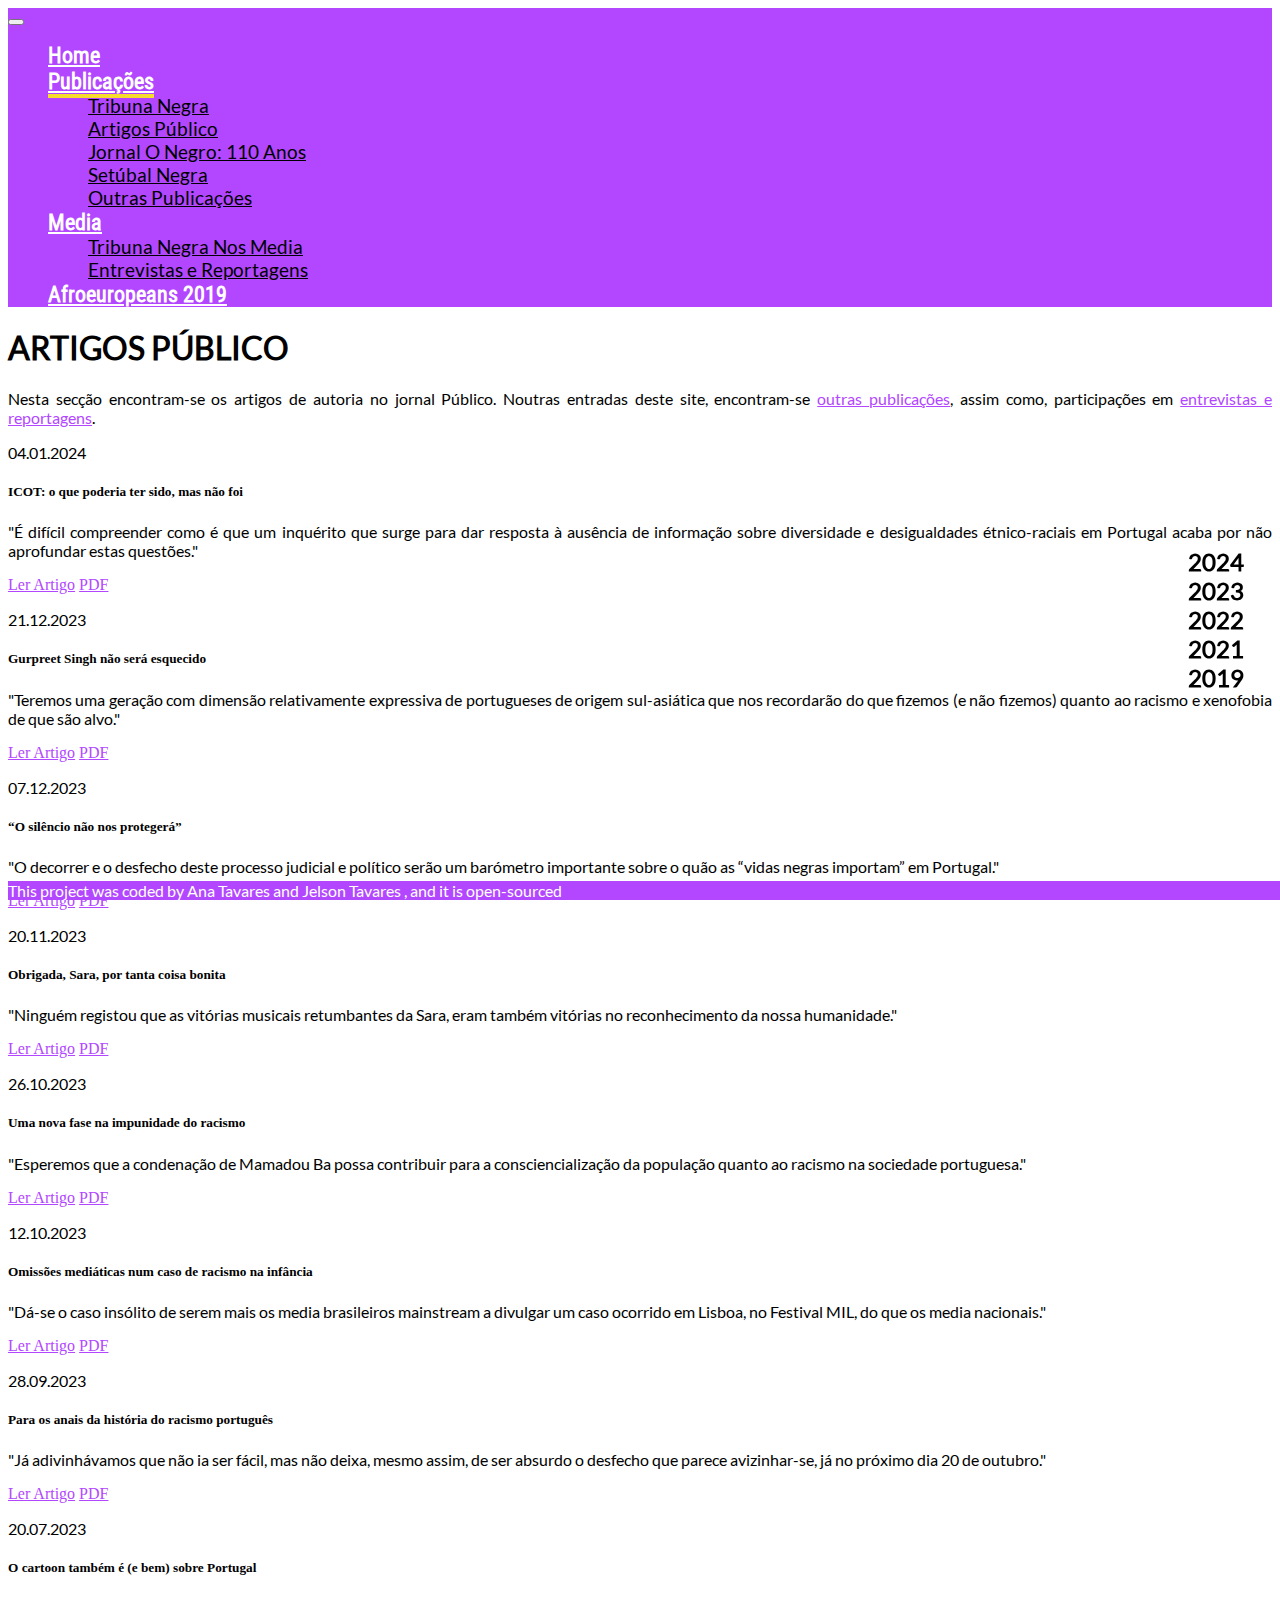
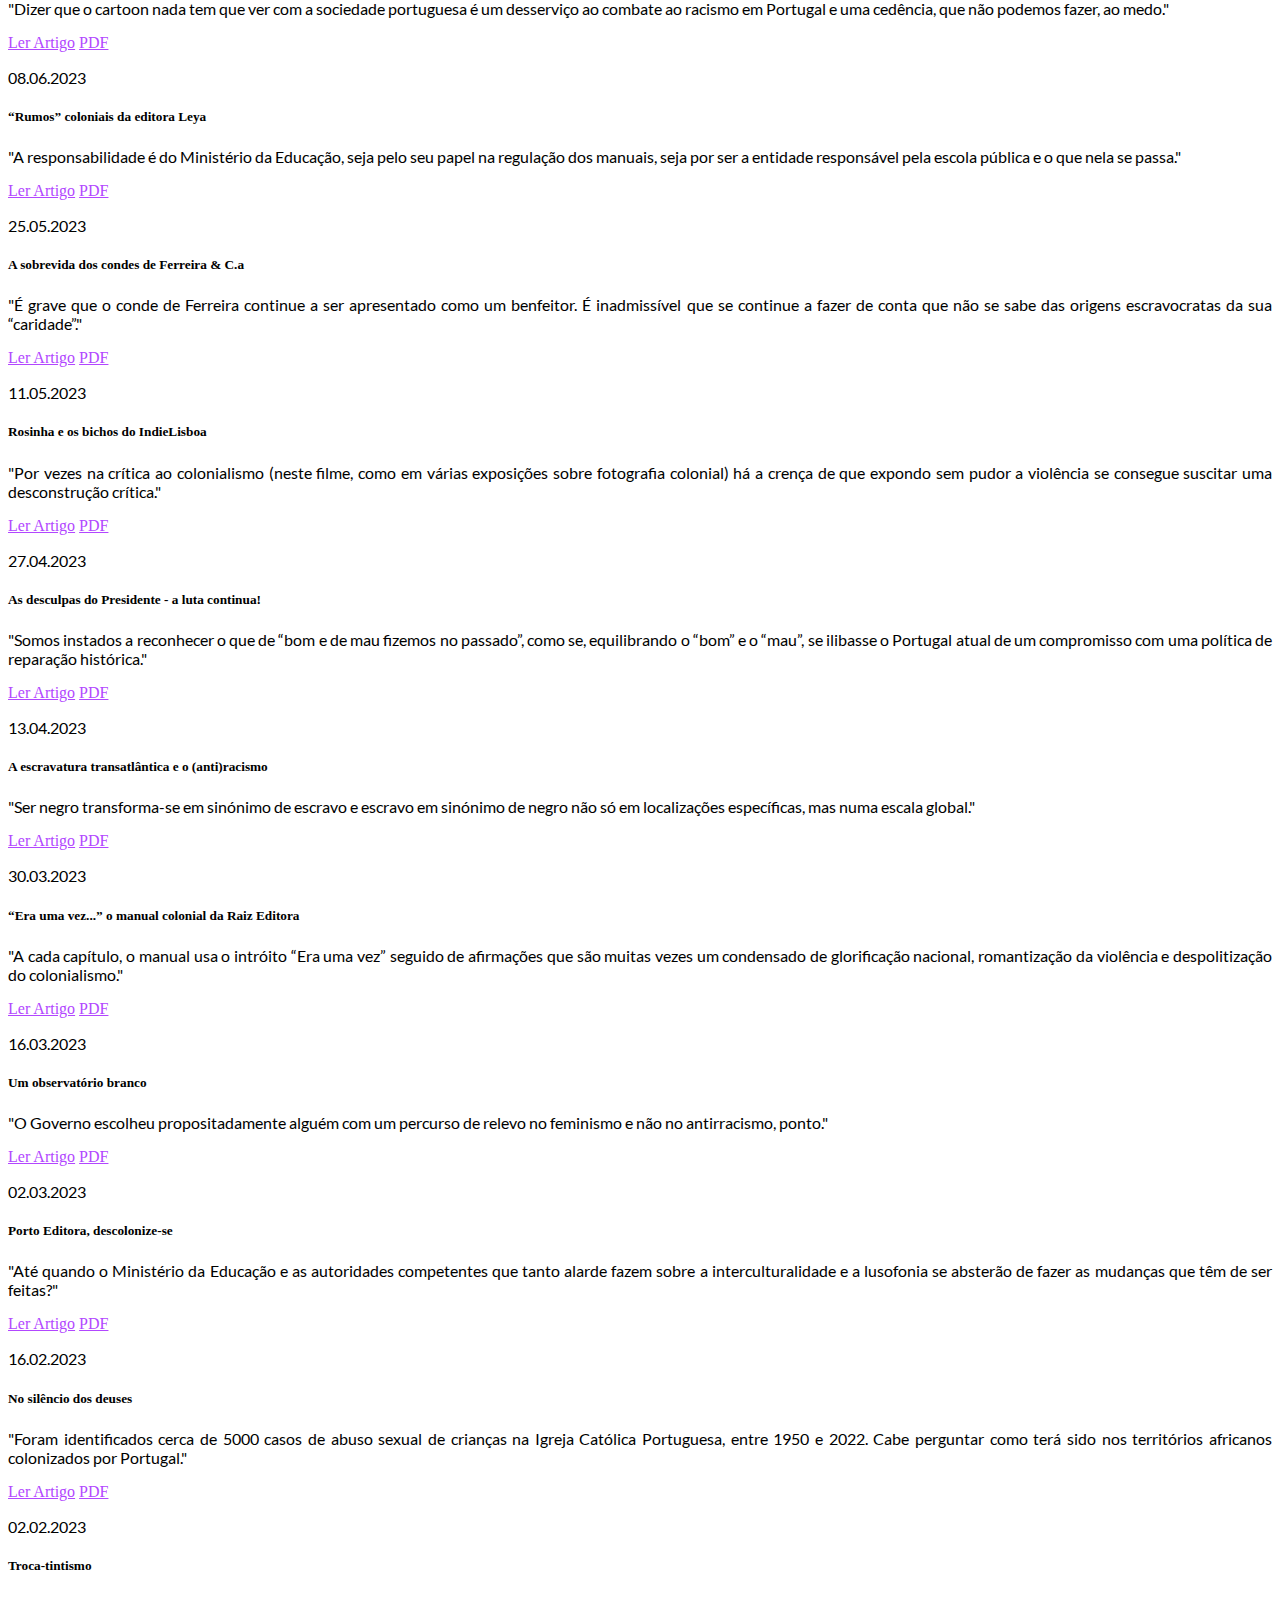
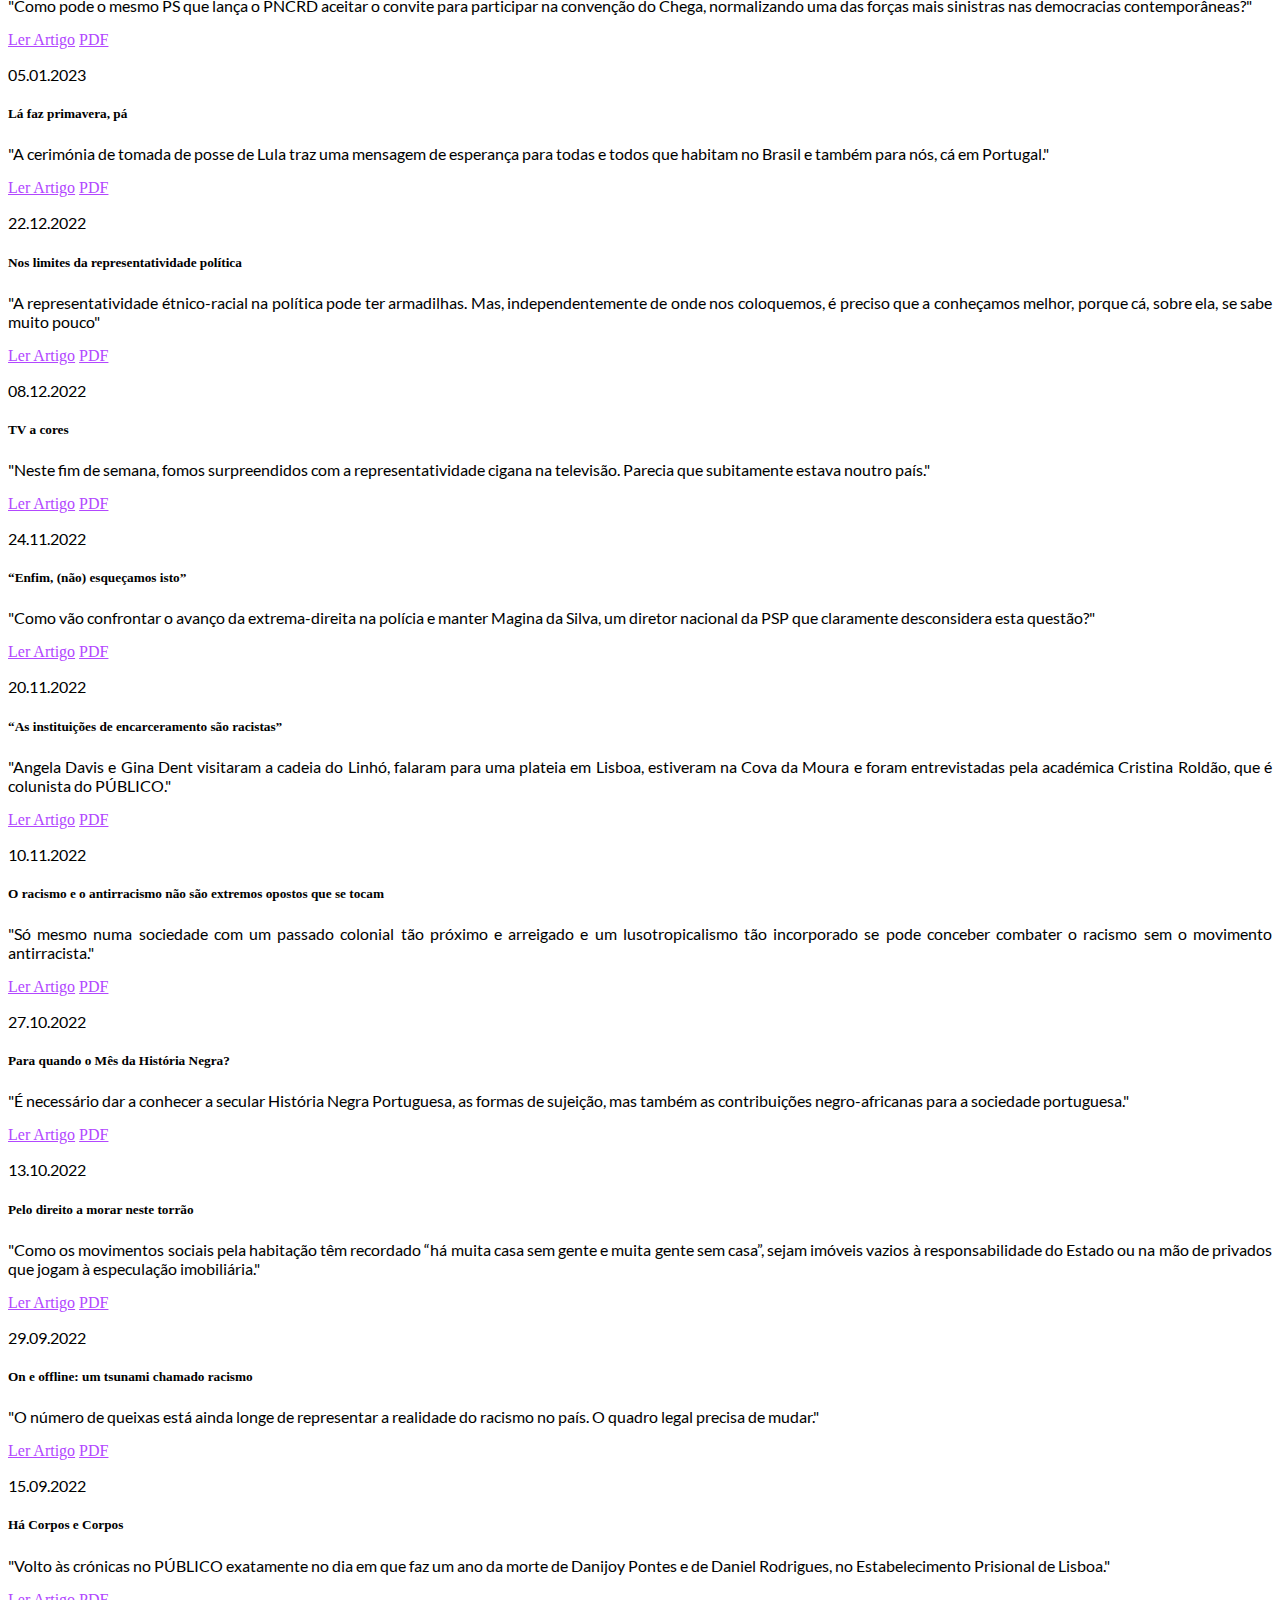
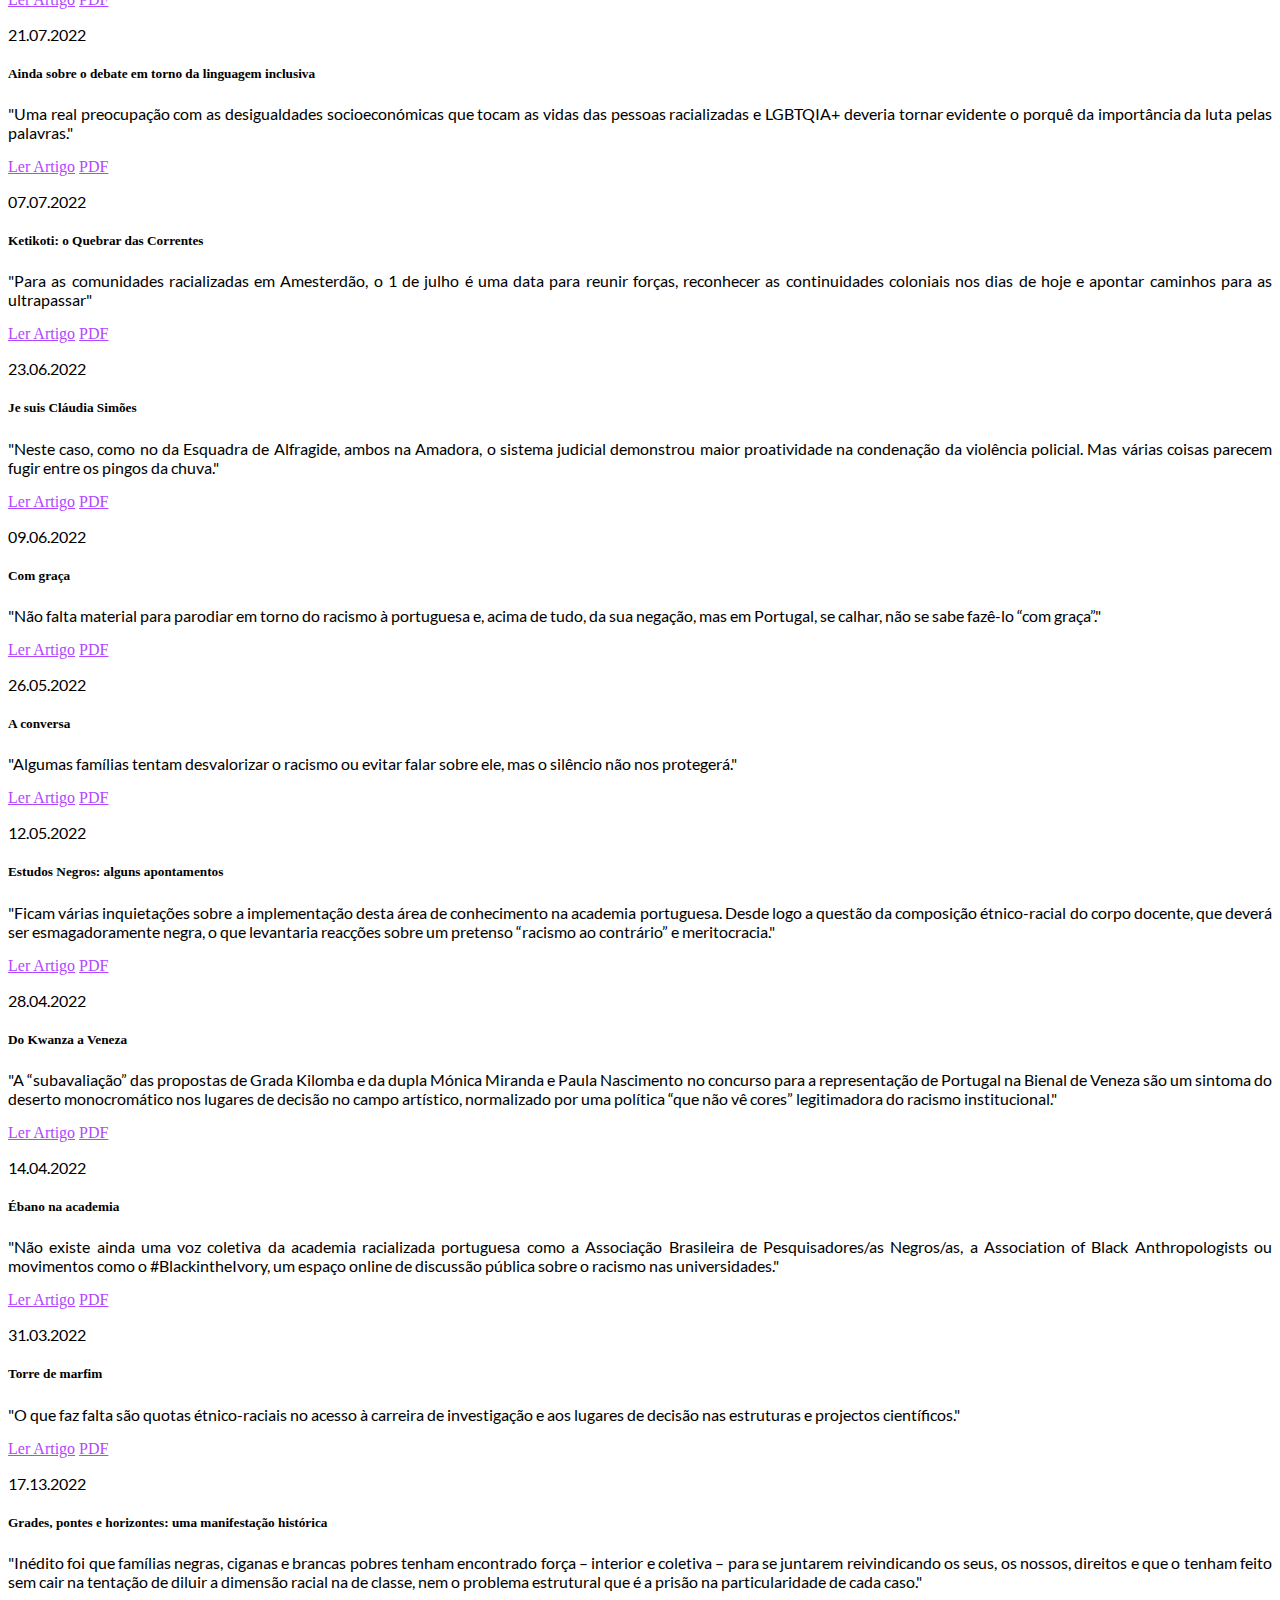
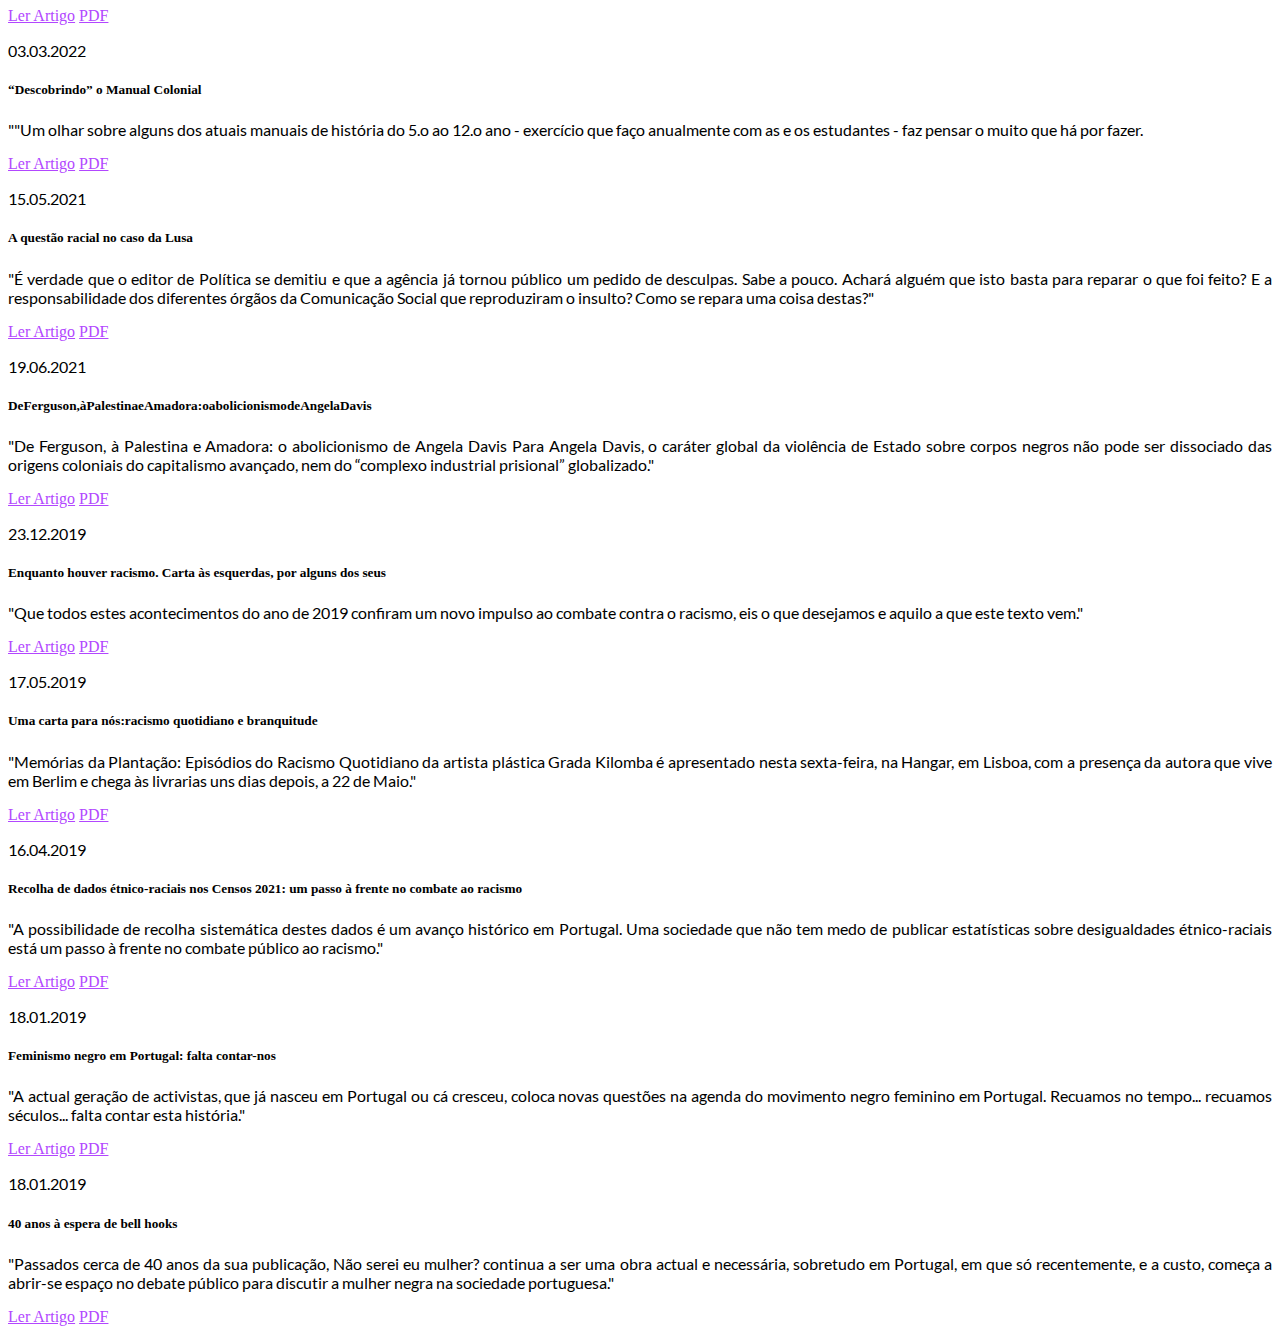
<file: project/publicaçoes/artigo_publico.html>
<!DOCTYPE html>
<html lang="fr">
  <head>
    <meta charset="UTF-8" />
    <meta http-equiv="X-UA-Compatible" content="ie=edge" />
    <meta name="viewport" content="width=device-width, initial-scale=1.0" />
    <meta name="description" content="Description de ma page" />
    <title>Artigos Público</title>
    <link
      href="https://cdn.jsdelivr.net/npm/bootstrap@5.3.2/dist/css/bootstrap.min.css"
      rel="stylesheet"
      integrity="sha384-T3c6CoIi6uLrA9TneNEoa7RxnatzjcDSCmG1MXxSR1GAsXEV/Dwwykc2MPK8M2HN"
      crossorigin="anonymous"
    />
    <link rel="stylesheet" href="../assets/css/pages.css" />
  </head>
  <body>
    <!-- Nav Bar -->
    <div class="container-fluid p-0 bg-light">
      <!-- Navbar -->
      <nav class="navbar navbar-expand-lg navbar-background">
        <div class="container-fluid">
          <button
            class="navbar-toggler"
            type="button"
            data-bs-toggle="collapse"
            data-bs-target="#navbarNavDropdown"
            aria-controls="navbarNavDropdown"
            aria-expanded="false"
            aria-label="Toggle navigation"
          >
            <span class="navbar-toggler-icon"></span>
          </button>
          <div
            class="collapse navbar-collapse md-d-flex justify-content-center"
            id="navbarNavDropdown"
          >
            <ul class="navbar-nav">
              <li class="nav-item mx-3">
                <a class="nav-link" aria-current="page" href="../index.html"
                  >Home</a
                >
              </li>
              <li class="nav-item dropdown mx-3">
                <a
                  class="nav-link active"
                  href="#"
                  role="button"
                  data-bs-toggle="dropdown"
                  aria-expanded="false"
                >
                  Publicações
                </a>
                <ul class="dropdown-menu">
                  <li>
                    <a class="dropdown-item" href="./tribuna_negra.html"
                      >Tribuna Negra</a
                    >
                  </li>
                  <li>
                    <a class="dropdown-item" href="./artigo_publico.html"
                      >Artigos Público</a
                    >
                  </li>
                  <li>
                    <a class="dropdown-item" href="./jornal.html"
                      >Jornal O Negro: 110 Anos</a
                    >
                  </li>
                  <li>
                    <a class="dropdown-item" href="./presenca_negra.html"
                      >Setúbal Negra</a
                    >
                  </li>
                  <li>
                    <a class="dropdown-item" href="./outras_pub.html"
                      >Outras Publicações</a
                    >
                  </li>
                </ul>
              </li>
              <li class="nav-item dropdown mx-3">
                <a
                  class="nav-link"
                  href="#"
                  role="button"
                  data-bs-toggle="dropdown"
                  aria-expanded="false"
                >
                  Media
                </a>
                <ul class="dropdown-menu">
                  <li>
                    <a class="dropdown-item" href="../media/tribuna_media.html"
                      >Tribuna Negra Nos Media</a
                    >
                  </li>
                  <li>
                    <a class="dropdown-item" href="../media/entrevistas.html"
                      >Entrevistas e Reportagens</a
                    >
                  </li>
                </ul>
              </li>
              <li class="nav-item mx-3">
                <a class="nav-link" href="../afroeuropeans.html"
                  >Afroeuropeans 2019</a
                >
              </li>
            </ul>
          </div>
        </div>
      </nav>
      <aside class="year-sidebar">
        <ul>
          <li class="mx-2"><a href="#post-container-2024">2024</a></li>
          <li class="mx-2"><a href="#post-container-2023">2023</a></li>
          <li class="mx-2"><a href="#post-container-2022">2022</a></li>
          <li class="mx-2"><a href="#post-container-2021">2021</a></li>
          <li class="mx-2"><a href="#post-container-2019">2019</a></li>
        </ul>
      </aside>
      <!-- page content -->
      <div class="container md-w-50">
        <div class="row container-fluid mt-5 title publico-header">
          <h1 class="fw-bold text-center">Artigos Público</h1>
          <p class="description py-3">
            Nesta secção encontram-se os artigos de autoria no jornal Público.
            Noutras entradas deste site, encontram-se
            <a href="../publicaçoes/outras_pub.html">outras publicações</a>,
            assim como, participações em
            <a href="../media/entrevistas.html">entrevistas e reportagens</a>.
          </p>
        </div>

        <section class="row postsContainer">
          <section class="row" id="postsContainer">
            <!-- Content will be dynamically added here -->
          </section>
          <div class="row row-cols-1 row-cols-md-2 mt-4 post-container" id="post-container-2024">
            <div class="col card-artigo">
              <div class="card border-0">
                <div class="card-body">
                  <p class="card-text">04.01.2024</p>
                  <h5 class="card-title">
                    ICOT: o que poderia ter sido, mas não foi
                  </h5>
                  <p class="card-text">
                    "É difícil compreender como é que um inquérito que surge
                    para dar resposta à ausência de informação sobre diversidade
                    e desigualdades étnico-raciais em Portugal acaba por não
                    aprofundar estas questões."
                  </p>
                  <a
                    href="https://www.publico.pt/2024/01/04/opiniao/opiniao/icot-nao-2075643"
                    class="card-link"
                    target="_blank"
                    >Ler Artigo</a
                  >
                  <a
                    href="../pdf/artigos_publico/1-ICOT_ o que poderia ter sido, mas não foi _ Opinião _ PÚBLICO.pdf"
                    download
                    class="card-link"
                    target="_blank"
                    >PDF</a
                  >
                </div>
              </div>
            </div>
          </div>
          <div class="row row-cols-1 row-cols-md-2 mt-4 post-container" id="post-container-2023">
            <div class="col card-artigo">
              <div class="card border-0">
                <div class="card-body">
                  <p class="card-text">21.12.2023</p>
                  <h5 class="card-title">Gurpreet Singh não será esquecido</h5>
                  <p class="card-text">
                    "Teremos uma geração com dimensão relativamente expressiva
                    de portugueses de origem sul-asiática que nos recordarão do
                    que fizemos (e não fizemos) quanto ao racismo e xenofobia de
                    que são alvo."
                  </p>
                  <a
                    href="https://www.publico.pt/2023/12/21/opiniao/opiniao/gurpreet-singh-nao-sera-esquecido-2074418"
                    class="card-link"
                    target="_blank"
                    >Ler Artigo</a
                  >
                  <a
                    href="../pdf/artigos_publico/2-Gurpreet Singh não será esquecido _ Opinião _ PÚBLICO.pdf"
                    download
                    class="card-link"
                    target="_blank"
                    >PDF</a
                  >
                </div>
              </div>
            </div>
            <div class="col card-artigo py-3">
              <div class="card border-0">
                <div class="card-body">
                  <p class="card-text">07.12.2023</p>
                  <h5 class="card-title">“O silêncio não nos protegerá”</h5>
                  <p class="card-text">
                    "O decorrer e o desfecho deste processo judicial e político
                    serão um barómetro importante sobre o quão as “vidas negras
                    importam” em Portugal."
                  </p>
                  <a
                    href="https://www.publico.pt/2023/12/07/opiniao/opiniao/silencio-nao-protegera-2072812"
                    class="card-link"
                    target="_blank"
                    >Ler Artigo</a
                  >
                  <a
                    href="../pdf/artigos_publico/3-“O silêncio não nos protegerá” _ Opinião _ PÚBLICO.pdf"
                    download
                    class="card-link"
                    target="_blank"
                    >PDF</a
                  >
                </div>
              </div>
            </div>
            <div class="col card-artigo py-3">
              <div class="card border-0">
                <div class="card-body">
                  <p class="card-text">20.11.2023</p>
                  <h5 class="card-title">
                    Obrigada, Sara, por tanta coisa bonita
                  </h5>
                  <p class="card-text">
                    "Ninguém registou que as vitórias musicais retumbantes da
                    Sara, eram também vitórias no reconhecimento da nossa
                    humanidade."
                  </p>
                  <a
                    href="https://www.publico.pt/2023/11/20/opiniao/opiniao/obrigada-sara-tanta-bonita-2070916"
                    class="card-link"
                    target="_blank"
                    >Ler Artigo</a
                  >
                  <a
                    href="../pdf/artigos_publico/4-Obrigada, Sara, por tanta coisa bonita _ Opinião _ PÚBLICO4.pdf"
                    download
                    class="card-link"
                    target="_blank"
                    >PDF</a
                  >
                </div>
              </div>
            </div>
            <div class="col card-artigo py-3">
              <div class="card border-0">
                <div class="card-body">
                  <p class="card-text">26.10.2023</p>
                  <h5 class="card-title">
                    Uma nova fase na impunidade do racismo
                  </h5>
                  <p class="card-text">
                    "Esperemos que a condenação de Mamadou Ba possa contribuir
                    para a consciencialização da população quanto ao racismo na
                    sociedade portuguesa."
                  </p>
                  <a
                    href="https://www.publico.pt/2023/10/26/opiniao/opiniao/nova-fase-impunidade-racismo-sociedade-portuguesa-2068039"
                    class="card-link"
                    target="_blank"
                    >Ler Artigo</a
                  >
                  <a
                    href="../pdf/artigos_publico/5-Uma nova fase na impunidade do racismo _ Opinião _ PÚBLICO5.pdf"
                    download
                    class="card-link"
                    target="_blank"
                    >PDF</a
                  >
                </div>
              </div>
            </div>
            <div class="col card-artigo py-3">
              <div class="card border-0">
                <div class="card-body">
                  <p class="card-text">12.10.2023</p>
                  <h5 class="card-title">
                    Omissões mediáticas num caso de racismo na infância
                  </h5>
                  <p class="card-text">
                    "Dá-se o caso insólito de serem mais os media brasileiros
                    mainstream a divulgar um caso ocorrido em Lisboa, no
                    Festival MIL, do que os media nacionais."
                  </p>
                  <a
                    href="https://www.publico.pt/2023/10/12/opiniao/opiniao/omissoes-mediaticas-caso-racismo-infancia-festival-mil-2066425"
                    class="card-link"
                    target="_blank"
                    >Ler Artigo</a
                  >
                  <a
                    href="../pdf/artigos_publico/6-Omissões mediáticas num caso de racismo na infância _ Opinião _ PÚBLICO6.pdf"
                    download
                    class="card-link"
                    target="_blank"
                    >PDF</a
                  >
                </div>
              </div>
            </div>
            <div class="col card-artigo py-3">
              <div class="card border-0">
                <div class="card-body">
                  <p class="card-text">28.09.2023</p>
                  <h5 class="card-title">
                    Para os anais da história do racismo português
                  </h5>
                  <p class="card-text">
                    "Já adivinhávamos que não ia ser fácil, mas não deixa, mesmo
                    assim, de ser absurdo o desfecho que parece avizinhar-se, já
                    no próximo dia 20 de outubro."
                  </p>
                  <a
                    href="https://www.publico.pt/2023/09/28/opiniao/opiniao/anais-historia-racismo-portugues-2064826"
                    class="card-link"
                    target="_blank"
                    >Ler Artigo</a
                  >
                  <a
                    href="../pdf/artigos_publico/7-Para os anais da história do racismo português _ Opinião _ PÚBLICO7.pdf"
                    download
                    class="card-link"
                    target="_blank"
                    >PDF</a
                  >
                </div>
              </div>
            </div>
            <div class="col card-artigo py-3">
              <div class="card border-0">
                <div class="card-body">
                  <p class="card-text">20.07.2023</p>
                  <h5 class="card-title">
                    O cartoon também é (e bem) sobre Portugal
                  </h5>
                  <p class="card-text">
                    "Dizer que o cartoon nada tem que ver com a sociedade
                    portuguesa é um desserviço ao combate ao racismo em Portugal
                    e uma cedência, que não podemos fazer, ao medo."
                  </p>
                  <a
                    href="https://www.publico.pt/2023/07/20/opiniao/opiniao/cartoon-tambem-bem-portugal-2057481"
                    class="card-link"
                    target="_blank"
                    >Ler Artigo</a
                  >
                  <a
                    href="../pdf/artigos_publico/8-O cartoon também é (e bem) sobre Portugal _ Opinião _ PÚBLICO.pdf"
                    download
                    class="card-link"
                    target="_blank"
                    >PDF</a
                  >
                </div>
              </div>
            </div>
            <div class="col card-artigo py-3">
              <div class="card border-0">
                <div class="card-body">
                  <p class="card-text">08.06.2023</p>
                  <h5 class="card-title">“Rumos” coloniais da editora Leya</h5>
                  <p class="card-text">
                    "A responsabilidade é do Ministério da Educação, seja pelo
                    seu papel na regulação dos manuais, seja por ser a entidade
                    responsável pela escola pública e o que nela se passa."
                  </p>
                  <a
                    href="https://www.publico.pt/2023/06/08/opiniao/opiniao/rumos-coloniais-editora-leya-2052614"
                    class="card-link"
                    target="_blank"
                    >Ler Artigo</a
                  >
                  <a
                    href="../pdf/artigos_publico/9-“Rumos” coloniais da editora Leya _ Opinião _ PÚBLICO.pdf"
                    download
                    class="card-link"
                    target="_blank"
                    >PDF</a
                  >
                </div>
              </div>
            </div>
            <div class="col card-artigo py-3">
              <div class="card border-0">
                <div class="card-body">
                  <p class="card-text">25.05.2023</p>
                  <h5 class="card-title">
                    A sobrevida dos condes de Ferreira & C.a
                  </h5>
                  <p class="card-text">
                    "É grave que o conde de Ferreira continue a ser apresentado
                    como um benfeitor. É inadmissível que se continue a fazer de
                    conta que não se sabe das origens escravocratas da sua
                    “caridade”."
                  </p>
                  <a
                    href="https://www.publico.pt/2023/05/25/opiniao/opiniao/sobrevida-condes-ferreira-c-2050905"
                    class="card-link"
                    target="_blank"
                    >Ler Artigo</a
                  >
                  <a
                    href="../pdf/artigos_publico/10-A sobrevida dos condes de Ferreira _ C.ª _ Opinião _ PÚBLICO.pdf"
                    download
                    class="card-link"
                    target="_blank"
                    >PDF</a
                  >
                </div>
              </div>
            </div>
            <div class="col card-artigo py-3">
              <div class="card border-0">
                <div class="card-body">
                  <p class="card-text">11.05.2023</p>
                  <h5 class="card-title">Rosinha e os bichos do IndieLisboa</h5>
                  <p class="card-text">
                    "Por vezes na crítica ao colonialismo (neste filme, como em
                    várias exposições sobre fotografia colonial) há a crença de
                    que expondo sem pudor a violência se consegue suscitar uma
                    desconstrução crítica."
                  </p>
                  <a
                    href="https://www.publico.pt/2023/05/11/opiniao/opiniao/rosinha-bichos-indielisboa-2049219"
                    class="card-link"
                    target="_blank"
                    >Ler Artigo</a
                  >
                  <a
                    href="../pdf/artigos_publico/11-Rosinha e os bichos do IndieLisboa _ Opinião _ PÚBLICO.pdf"
                    download
                    class="card-link"
                    target="_blank"
                    >PDF</a
                  >
                </div>
              </div>
            </div>
            <div class="col card-artigo py-3">
              <div class="card border-0">
                <div class="card-body">
                  <p class="card-text">27.04.2023</p>
                  <h5 class="card-title">
                    As desculpas do Presidente - a luta continua!
                  </h5>
                  <p class="card-text">
                    "Somos instados a reconhecer o que de “bom e de mau fizemos
                    no passado”, como se, equilibrando o “bom” e o “mau”, se
                    ilibasse o Portugal atual de um compromisso com uma política
                    de reparação histórica."
                  </p>
                  <a
                    href="https://www.publico.pt/2023/04/27/opiniao/opiniao/desculpas-presidente-luta-continua-2047552"
                    class="card-link"
                    target="_blank"
                    >Ler Artigo</a
                  >
                  <a
                    href="../pdf/artigos_publico/12-As desculpas do Presidente – a luta continua! OpiniãoPÚBLICO.pdf"
                    download
                    class="card-link"
                    target="_blank"
                    >PDF</a
                  >
                </div>
              </div>
            </div>
            <div class="col card-artigo py-3">
              <div class="card border-0">
                <div class="card-body">
                  <p class="card-text">13.04.2023</p>
                  <h5 class="card-title">
                    A escravatura transatlântica e o (anti)racismo
                  </h5>
                  <p class="card-text">
                    "Ser negro transforma-se em sinónimo de escravo e escravo em
                    sinónimo de negro não só em localizações específicas, mas
                    numa escala global."
                  </p>
                  <a
                    href="https://www.publico.pt/2023/04/13/opiniao/opiniao/escravatura-transatlantica-antiracismo-2045905"
                    class="card-link"
                    target="_blank"
                    >Ler Artigo</a
                  >
                  <a
                    href="../pdf/artigos_publico/13-A escravatura transatlântica e o (anti)racismo _ Opinião _ PÚBLICO.pdf"
                    download
                    class="card-link"
                    target="_blank"
                    >PDF</a
                  >
                </div>
              </div>
            </div>
            <div class="col card-artigo py-3">
              <div class="card border-0">
                <div class="card-body">
                  <p class="card-text">30.03.2023</p>
                  <h5 class="card-title">
                    “Era uma vez...” o manual colonial da Raiz Editora
                  </h5>
                  <p class="card-text">
                    "A cada capítulo, o manual usa o intróito “Era uma vez”
                    seguido de afirmações que são muitas vezes um condensado de
                    glorificação nacional, romantização da violência e
                    despolitização do colonialismo."
                  </p>
                  <a
                    href="https://www.publico.pt/2023/03/30/opiniao/opiniao/manual-colonial-raiz-editora-2044367"
                    class="card-link"
                    target="_blank"
                    >Ler Artigo</a
                  >
                  <a
                    href="../pdf/artigos_publico/14-“Era uma vez…” o manual colonial da Raiz Editora _ Opinião _ PÚBLICO.pdf"
                    download
                    class="card-link"
                    target="_blank"
                    >PDF</a
                  >
                </div>
              </div>
            </div>
            <div class="col card-artigo py-3">
              <div class="card border-0">
                <div class="card-body">
                  <p class="card-text">16.03.2023</p>
                  <h5 class="card-title">Um observatório branco</h5>
                  <p class="card-text">
                    "O Governo escolheu propositadamente alguém com um percurso
                    de relevo no feminismo e não no antirracismo, ponto."
                  </p>
                  <a
                    href="https://www.publico.pt/2023/03/16/opiniao/opiniao/observatorio-branco-2042572"
                    class="card-link"
                    target="_blank"
                    >Ler Artigo</a
                  >
                  <a
                    href="../pdf/artigos_publico/15-Um observatório branco _ Opinião _ PÚBLICO.pdf"
                    download
                    class="card-link"
                    target="_blank"
                    >PDF</a
                  >
                </div>
              </div>
            </div>
            <div class="col card-artigo py-3">
              <div class="card border-0">
                <div class="card-body">
                  <p class="card-text">02.03.2023</p>
                  <h5 class="card-title">Porto Editora, descolonize-se</h5>
                  <p class="card-text">
                    "Até quando o Ministério da Educação e as autoridades
                    competentes que tanto alarde fazem sobre a
                    interculturalidade e a lusofonia se absterão de fazer as
                    mudanças que têm de ser feitas?"
                  </p>
                  <a
                    href="https://www.publico.pt/2023/03/02/opiniao/opiniao/porto-editora-descolonizese-2040778"
                    class="card-link"
                    target="_blank"
                    >Ler Artigo</a
                  >
                  <a
                    href="../pdf/artigos_publico/16-Porto Editora, descolonize-se _ Opinião _ PÚBLICO.pdf"
                    download
                    class="card-link"
                    target="_blank"
                    >PDF</a
                  >
                </div>
              </div>
            </div>
            <div class="col card-artigo py-3">
              <div class="card border-0">
                <div class="card-body">
                  <p class="card-text">16.02.2023</p>
                  <h5 class="card-title">No silêncio dos deuses</h5>
                  <p class="card-text">
                    "Foram identificados cerca de 5000 casos de abuso sexual de
                    crianças na Igreja Católica Portuguesa, entre 1950 e 2022.
                    Cabe perguntar como terá sido nos territórios africanos
                    colonizados por Portugal."
                  </p>
                  <a
                    href="https://www.publico.pt/2023/02/16/opiniao/opiniao/silencio-deuses-2039132"
                    class="card-link"
                    target="_blank"
                    >Ler Artigo</a
                  >
                  <a
                    href="../pdf/artigos_publico/17-No silêncio dos deuses _ Opinião _ PÚBLICO.pdf"
                    download
                    class="card-link"
                    target="_blank"
                    >PDF</a
                  >
                </div>
              </div>
            </div>
            <div class="col card-artigo py-3">
              <div class="card border-0">
                <div class="card-body">
                  <p class="card-text">02.02.2023</p>
                  <h5 class="card-title">Troca-tintismo</h5>
                  <p class="card-text">
                    "Como pode o mesmo PS que lança o PNCRD aceitar o convite
                    para participar na convenção do Chega, normalizando uma das
                    forças mais sinistras nas democracias contemporâneas?"
                  </p>
                  <a
                    href="https://www.publico.pt/2023/02/02/opiniao/opiniao/trocatintismo-2037265"
                    class="card-link"
                    target="_blank"
                    >Ler Artigo</a
                  >
                  <a
                    href="../pdf/artigos_publico/18-Troca-tintismo _ Opinião _ PÚBLICO.pdf"
                    download
                    class="card-link"
                    target="_blank"
                    >PDF</a
                  >
                </div>
              </div>
            </div>
            <div class="col card-artigo py-3">
              <div class="card border-0">
                <div class="card-body">
                  <p class="card-text">05.01.2023</p>
                  <h5 class="card-title">Lá faz primavera, pá</h5>
                  <p class="card-text">
                    "A cerimónia de tomada de posse de Lula traz uma mensagem de
                    esperança para todas e todos que habitam no Brasil e também
                    para nós, cá em Portugal."
                  </p>
                  <a
                    href="https://www.publico.pt/2023/01/05/opiniao/opiniao/faz-primavera-pa-2033797"
                    class="card-link"
                    target="_blank"
                    >Ler Artigo</a
                  >
                  <a
                    href="../pdf/artigos_publico/19-Lá faz primavera, pá _ Opinião _ PÚBLICO.pdf"
                    download
                    class="card-link"
                    target="_blank"
                    >PDF</a
                  >
                </div>
              </div>
            </div>
          </div>
          <div class="row row-cols-1 row-cols-md-2 mt-4 post-container" id="post-container-2022">
            <div class="col card-artigo py-3">
              <div class="card border-0">
                <div class="card-body">
                  <p class="card-text">22.12.2022</p>
                  <h5 class="card-title">
                    Nos limites da representatividade política
                  </h5>
                  <p class="card-text">
                    "A representatividade étnico-racial na política pode ter
                    armadilhas. Mas, independentemente de onde nos coloquemos, é
                    preciso que a conheçamos melhor, porque cá, sobre ela, se
                    sabe muito pouco"
                  </p>
                  <a
                    href="https://www.publico.pt/2022/12/22/opiniao/opiniao/limites-representatividade-politica-2032354"
                    class="card-link"
                    target="_blank"
                    >Ler Artigo</a
                  >
                  <a
                    href="../pdf/artigos_publico/20-Nos limites da representatividade política _ Opinião _ PÚBLICO.pdf"
                    download
                    class="card-link"
                    target="_blank"
                    >PDF</a
                  >
                </div>
              </div>
            </div>
            <div class="col card-artigo py-3">
              <div class="card border-0">
                <div class="card-body">
                  <p class="card-text">08.12.2022</p>
                  <h5 class="card-title">TV a cores</h5>
                  <p class="card-text">
                    "Neste fim de semana, fomos surpreendidos com a
                    representatividade cigana na televisão. Parecia que
                    subitamente estava noutro país."
                  </p>
                  <a
                    href="https://www.publico.pt/2022/12/08/opiniao/opiniao/tv-cores-2030649"
                    class="card-link"
                    target="_blank"
                    >Ler Artigo</a
                  >
                  <a
                    href="../pdf/artigos_publico/21-TV a cores _ Opinião _ PÚBLICO.pdf"
                    download
                    class="card-link"
                    target="_blank"
                    >PDF</a
                  >
                </div>
              </div>
            </div>
            <div class="col card-artigo py-3">
              <div class="card border-0">
                <div class="card-body">
                  <p class="card-text">24.11.2022</p>
                  <h5 class="card-title">“Enfim, (não) esqueçamos isto”</h5>
                  <p class="card-text">
                    "Como vão confrontar o avanço da extrema-direita na polícia
                    e manter Magina da Silva, um diretor nacional da PSP que
                    claramente desconsidera esta questão?"
                  </p>
                  <a
                    href="https://www.publico.pt/2022/11/24/opiniao/opiniao/enfim-nao-esquecamos-2028930"
                    class="card-link"
                    target="_blank"
                    >Ler Artigo</a
                  >
                  <a
                    href="../pdf/artigos_publico/22-“Enfim, (não) esqueçamos isto” _ Opinião _ PÚBLICO.pdf"
                    download
                    class="card-link"
                    target="_blank"
                    >PDF</a
                  >
                </div>
              </div>
            </div>
            <div class="col card-artigo py-3">
              <div class="card border-0">
                <div class="card-body">
                  <p class="card-text">20.11.2022</p>
                  <h5 class="card-title">
                    “As instituições de encarceramento são racistas”
                  </h5>
                  <p class="card-text">
                    "Angela Davis e Gina Dent visitaram a cadeia do Linhó,
                    falaram para uma plateia em Lisboa, estiveram na Cova da
                    Moura e foram entrevistadas pela académica Cristina Roldão,
                    que é colunista do PÚBLICO."
                  </p>
                  <a
                    href="https://www.publico.pt/2022/11/20/sociedade/entrevista/instituicoes-encarceramento-sao-racistas-2028378"
                    class="card-link"
                    target="_blank"
                    >Ler Artigo</a
                  >
                  <a
                    href="../pdf/artigos_publico/23-“As instituições de encarceramento são racistas” _ Entrevista com Gina Dent e Angela Davis _ PÚBLICO.pdf "
                    download
                    class="card-link"
                    target="_blank"
                    >PDF</a
                  >
                </div>
              </div>
            </div>
            <div class="col card-artigo py-3">
              <div class="card border-0">
                <div class="card-body">
                  <p class="card-text">10.11.2022</p>
                  <h5 class="card-title">
                    O racismo e o antirracismo não são extremos opostos que se
                    tocam
                  </h5>
                  <p class="card-text">
                    "Só mesmo numa sociedade com um passado colonial tão próximo
                    e arreigado e um lusotropicalismo tão incorporado se pode
                    conceber combater o racismo sem o movimento antirracista."
                  </p>
                  <a
                    href="https://www.publico.pt/2022/11/10/opiniao/opiniao/racismo-antirracismo-nao-sao-extremos-opostos-tocam-2027119"
                    class="card-link"
                    target="_blank"
                    >Ler Artigo</a
                  >
                  <a
                    href="../pdf/artigos_publico/24-O racismo e o antirracismo não são extremos opostos que se tocam _ Opinião _ PÚBLICO.pdf"
                    download
                    class="card-link"
                    target="_blank"
                    >PDF</a
                  >
                </div>
              </div>
            </div>
            <div class="col card-artigo py-3">
              <div class="card border-0">
                <div class="card-body">
                  <p class="card-text">27.10.2022</p>
                  <h5 class="card-title">
                    Para quando o Mês da História Negra?
                  </h5>
                  <p class="card-text">
                    "É necessário dar a conhecer a secular História Negra
                    Portuguesa, as formas de sujeição, mas também as
                    contribuições negro-africanas para a sociedade portuguesa."
                  </p>
                  <a
                    href="https://www.publico.pt/2022/10/27/opiniao/opiniao/mes-historia-negra-2025539"
                    class="card-link"
                    target="_blank"
                    >Ler Artigo</a
                  >
                  <a
                    href="../pdf/artigos_publico/25-Para quando o Mês da História Negra_ _ Opinião _ PÚBLICO.pdf"
                    download
                    class="card-link"
                    target="_blank"
                    >PDF</a
                  >
                </div>
              </div>
            </div>
            <div class="col card-artigo py-3">
              <div class="card border-0">
                <div class="card-body">
                  <p class="card-text">13.10.2022</p>
                  <h5 class="card-title">Pelo direito a morar neste torrão</h5>
                  <p class="card-text">
                    "Como os movimentos sociais pela habitação têm recordado “há
                    muita casa sem gente e muita gente sem casa”, sejam imóveis
                    vazios à responsabilidade do Estado ou na mão de privados
                    que jogam à especulação imobiliária."
                  </p>
                  <a
                    href="https://www.publico.pt/2022/10/13/opiniao/opiniao/direito-morar-neste-torrao-2023846"
                    class="card-link"
                    target="_blank"
                    >Ler Artigo</a
                  >
                  <a
                    href="../pdf/artigos_publico/26-Pelo direito a morar neste torrão _ Opinião _ PÚBLICO.pdf"
                    download
                    class="card-link"
                    target="_blank"
                    >PDF</a
                  >
                </div>
              </div>
            </div>
            <div class="col card-artigo py-3">
              <div class="card border-0">
                <div class="card-body">
                  <p class="card-text">29.09.2022</p>
                  <h5 class="card-title">
                    On e offline: um tsunami chamado racismo
                  </h5>
                  <p class="card-text">
                    "O número de queixas está ainda longe de representar a
                    realidade do racismo no país. O quadro legal precisa de
                    mudar."
                  </p>
                  <a
                    href="https://www.publico.pt/2022/09/29/opiniao/opiniao/on-offline-tsunami-chamado-racismo-2022217"
                    class="card-link"
                    target="_blank"
                    >Ler Artigo</a
                  >
                  <a
                    href="../pdf/artigos_publico/27-“On” e “offline”_ um “tsunami” chamado racismo _ Opinião _ PÚBLICO.pdf"
                    download
                    class="card-link"
                    target="_blank"
                    >PDF</a
                  >
                </div>
              </div>
            </div>
            <div class="col card-artigo py-3">
              <div class="card border-0">
                <div class="card-body">
                  <p class="card-text">15.09.2022</p>
                  <h5 class="card-title">Há Corpos e Corpos</h5>
                  <p class="card-text">
                    "Volto às crónicas no PÚBLICO exatamente no dia em que faz
                    um ano da morte de Danijoy Pontes e de Daniel Rodrigues, no
                    Estabelecimento Prisional de Lisboa."
                  </p>
                  <a
                    href="https://www.publico.pt/2022/09/15/opiniao/opiniao/ha-corpos-corpos-2020639"
                    class="card-link"
                    target="_blank"
                    >Ler Artigo</a
                  >
                  <a
                    href="../pdf/artigos_publico/28-Há Corpos e Corpos _ Opinião _ PÚBLICO.pdf"
                    download
                    class="card-link"
                    target="_blank"
                    >PDF</a
                  >
                </div>
              </div>
            </div>
            <div class="col card-artigo py-3">
              <div class="card border-0">
                <div class="card-body">
                  <p class="card-text">21.07.2022</p>
                  <h5 class="card-title">
                    Ainda sobre o debate em torno da linguagem inclusiva
                  </h5>
                  <p class="card-text">
                    "Uma real preocupação com as desigualdades socioeconómicas
                    que tocam as vidas das pessoas racializadas e LGBTQIA+
                    deveria tornar evidente o porquê da importância da luta
                    pelas palavras."
                  </p>
                  <a
                    href="https://www.publico.pt/2022/07/21/opiniao/opiniao/debate-torno-linguagem-inclusiva-2014431"
                    class="card-link"
                    target="_blank"
                    >Ler Artigo</a
                  >
                  <a
                    href="../pdf/artigos_publico/29-Ainda sobre o debate em torno da linguagem inclusiva _ Opinião _ PÚBLICO.pdf"
                    download
                    class="card-link"
                    target="_blank"
                    >PDF</a
                  >
                </div>
              </div>
            </div>
            <div class="col card-artigo py-3">
              <div class="card border-0">
                <div class="card-body">
                  <p class="card-text">07.07.2022</p>
                  <h5 class="card-title">Ketikoti: o Quebrar das Correntes</h5>
                  <p class="card-text">
                    "Para as comunidades racializadas em Amesterdão, o 1 de
                    julho é uma data para reunir forças, reconhecer as
                    continuidades coloniais nos dias de hoje e apontar caminhos
                    para as ultrapassar"
                  </p>
                  <a
                    href="https://www.publico.pt/2022/07/07/opiniao/opiniao/ketikoti-quebrar-correntes-2012747"
                    class="card-link"
                    target="_blank"
                    >Ler Artigo</a
                  >
                  <a
                    href="../pdf/artigos_publico/30-Ketikoti_ o Quebrar das Correntes _ Opinião _ PÚBLICO.pdf"
                    download
                    class="card-link"
                    target="_blank"
                    >PDF</a
                  >
                </div>
              </div>
            </div>
            <div class="col card-artigo py-3">
              <div class="card border-0">
                <div class="card-body">
                  <p class="card-text">23.06.2022</p>
                  <h5 class="card-title">Je suis Cláudia Simões</h5>
                  <p class="card-text">
                    "Neste caso, como no da Esquadra de Alfragide, ambos na
                    Amadora, o sistema judicial demonstrou maior proatividade na
                    condenação da violência policial. Mas várias coisas parecem
                    fugir entre os pingos da chuva."
                  </p>
                  <a
                    href="https://www.publico.pt/2022/06/23/opiniao/opiniao/je-suis-claudia-simoes-2011009"
                    class="card-link"
                    target="_blank"
                    >Ler Artigo</a
                  >
                  <a
                    href="../pdf/artigos_publico/31-“Je suis” Cláudia Simões _ Opinião _ PÚBLICO.pdf"
                    download
                    class="card-link"
                    target="_blank"
                    >PDF</a
                  >
                </div>
              </div>
            </div>
            <div class="col card-artigo py-3">
              <div class="card border-0">
                <div class="card-body">
                  <p class="card-text">09.06.2022</p>
                  <h5 class="card-title">Com graça</h5>
                  <p class="card-text">
                    "Não falta material para parodiar em torno do racismo à
                    portuguesa e, acima de tudo, da sua negação, mas em
                    Portugal, se calhar, não se sabe fazê-lo “com graça”."
                  </p>
                  <a
                    href="https://www.publico.pt/2022/06/09/opiniao/opiniao/graca-2009449"
                    class="card-link"
                    target="_blank"
                    >Ler Artigo</a
                  >
                  <a
                    href="../pdf/artigos_publico/32-Comgraça _ Opinião _ PÚBLICO.pdf"
                    download
                    class="card-link"
                    target="_blank"
                    >PDF</a
                  >
                </div>
              </div>
            </div>
            <div class="col card-artigo py-3">
              <div class="card border-0">
                <div class="card-body">
                  <p class="card-text">26.05.2022</p>
                  <h5 class="card-title">A conversa</h5>
                  <p class="card-text">
                    "Algumas famílias tentam desvalorizar o racismo ou evitar
                    falar sobre ele, mas o silêncio não nos protegerá."
                  </p>
                  <a
                    href="https://www.publico.pt/2022/05/26/opiniao/opiniao/conversa-2007695"
                    class="card-link"
                    target="_blank"
                    >Ler Artigo</a
                  >
                  <a
                    href="../pdf/artigos_publico/33-A conversa _ Opinião _ PÚBLICO.pdf"
                    download
                    class="card-link"
                    target="_blank"
                    >PDF</a
                  >
                </div>
              </div>
            </div>
            <div class="col card-artigo py-3">
              <div class="card border-0">
                <div class="card-body">
                  <p class="card-text">12.05.2022</p>
                  <h5 class="card-title">
                    Estudos Negros: alguns apontamentos
                  </h5>
                  <p class="card-text">
                    "Ficam várias inquietações sobre a implementação desta área
                    de conhecimento na academia portuguesa. Desde logo a questão
                    da composição étnico-racial do corpo docente, que deverá ser
                    esmagadoramente negra, o que levantaria reacções sobre um
                    pretenso “racismo ao contrário” e meritocracia."
                  </p>
                  <a
                    href="https://www.publico.pt/2022/05/12/opiniao/opiniao/estudos-negros-apontamentos-2005885"
                    class="card-link"
                    target="_blank"
                    >Ler Artigo</a
                  >
                  <a
                    href="../pdf/artigos_publico/34-Estudos Negros_ alguns apontamentos _ Opinião _ PÚBLICO.pdf"
                    download
                    class="card-link"
                    target="_blank"
                    >PDF</a
                  >
                </div>
              </div>
            </div>
            <div class="col card-artigo py-3">
              <div class="card border-0">
                <div class="card-body">
                  <p class="card-text">28.04.2022</p>
                  <h5 class="card-title">Do Kwanza a Veneza</h5>
                  <p class="card-text">
                    "A “subavaliação” das propostas de Grada Kilomba e da dupla
                    Mónica Miranda e Paula Nascimento no concurso para a
                    representação de Portugal na Bienal de Veneza são um sintoma
                    do deserto monocromático nos lugares de decisão no campo
                    artístico, normalizado por uma política “que não vê cores”
                    legitimadora do racismo institucional."
                  </p>
                  <a
                    href="https://www.publico.pt/2022/04/28/opiniao/opiniao/kwanza-veneza-2004073"
                    class="card-link"
                    target="_blank"
                    >Ler Artigo</a
                  >
                  <a
                    href="../pdf/artigos_publico/35-Do Kwanza a Veneza _ Opinião _ PÚBLICO.pdf"
                    download
                    class="card-link"
                    target="_blank"
                    >PDF</a
                  >
                </div>
              </div>
            </div>
            <div class="col card-artigo py-3">
              <div class="card border-0">
                <div class="card-body">
                  <p class="card-text">14.04.2022</p>
                  <h5 class="card-title">Ébano na academia</h5>
                  <p class="card-text">
                    "Não existe ainda uma voz coletiva da academia racializada
                    portuguesa como a Associação Brasileira de Pesquisadores/as
                    Negros/as, a Association of Black Anthropologists ou
                    movimentos como o #BlackintheIvory, um espaço online de
                    discussão pública sobre o racismo nas universidades."
                  </p>
                  <a
                    href="https://www.publico.pt/2022/04/14/opiniao/opiniao/ebano-academia-2002500"
                    class="card-link"
                    target="_blank"
                    >Ler Artigo</a
                  >
                  <a
                    href="../pdf/artigos_publico/36-Ébanonaacademia _ Opinião _ PÚBLICO.pdf"
                    download
                    class="card-link"
                    target="_blank"
                    >PDF</a
                  >
                </div>
              </div>
            </div>
            <div class="col card-artigo py-3">
              <div class="card border-0">
                <div class="card-body">
                  <p class="card-text">31.03.2022</p>
                  <h5 class="card-title">Torre de marfim</h5>
                  <p class="card-text">
                    "O que faz falta são quotas étnico-raciais no acesso à
                    carreira de investigação e aos lugares de decisão nas
                    estruturas e projectos científicos."
                  </p>
                  <a
                    href="https://www.publico.pt/2022/03/31/opiniao/opiniao/torre-marfim-2000784"
                    class="card-link"
                    target="_blank"
                    >Ler Artigo</a
                  >
                  <a
                    href="../pdf/artigos_publico/37-Torre de marfim _ Opinião _ PÚBLICO.pdf"
                    download
                    class="card-link"
                    target="_blank"
                    >PDF</a
                  >
                </div>
              </div>
            </div>
            <div class="col card-artigo py-3">
              <div class="card border-0">
                <div class="card-body">
                  <p class="card-text">17.13.2022</p>
                  <h5 class="card-title">
                    Grades, pontes e horizontes: uma manifestação histórica
                  </h5>
                  <p class="card-text">
                    "Inédito foi que famílias negras, ciganas e brancas pobres
                    tenham encontrado força – interior e coletiva – para se
                    juntarem reivindicando os seus, os nossos, direitos e que o
                    tenham feito sem cair na tentação de diluir a dimensão
                    racial na de classe, nem o problema estrutural que é a
                    prisão na particularidade de cada caso."
                  </p>
                  <a
                    href="https://www.publico.pt/2022/03/17/opiniao/opiniao/grades-pontes-horizontes-manifestacao-historica-1999050"
                    class="card-link"
                    target="_blank"
                    >Ler Artigo</a
                  >
                  <a
                    href="../pdf/artigos_publico/38-Grades, pontes e horizontes_ uma manifestação histórica _ Opinião _ PÚBLICO.pdf"
                    download
                    class="card-link"
                    target="_blank"
                    >PDF</a
                  >
                </div>
              </div>
            </div>
            <div class="col card-artigo py-3">
              <div class="card border-0">
                <div class="card-body">
                  <p class="card-text">03.03.2022</p>
                  <h5 class="card-title">“Descobrindo” o Manual Colonial</h5>
                  <p class="card-text">
                    ""Um olhar sobre alguns dos atuais manuais de história do
                    5.o ao 12.o ano - exercício que faço anualmente com as e os
                    estudantes - faz pensar o muito que há por fazer.
                  </p>
                  <a
                    href="https://www.publico.pt/2022/03/03/opiniao/opiniao/descobrindo-manual-colonial-1997399"
                    class="card-link"
                    target="_blank"
                    >Ler Artigo</a
                  >
                  <a
                    href="../pdf/artigos_publico/39-“Descobrindo” o Manual Colonial _ Opinião _ PÚBLICO.pdf"
                    download
                    class="card-link"
                    target="_blank"
                    >PDF</a
                  >
                </div>
              </div>
            </div>
          </div>
          <div class="row row-cols-1 row-cols-md-2 mt-4 post-container" id="post-container-2021">
            <div class="col card-artigo py-3">
              <div class="card border-0">
                <div class="card-body">
                  <p class="card-text">15.05.2021</p>
                  <h5 class="card-title">A questão racial no caso da Lusa</h5>
                  <p class="card-text">
                    "É verdade que o editor de Política se demitiu e que a
                    agência já tornou público um pedido de desculpas. Sabe a
                    pouco. Achará alguém que isto basta para reparar o que foi
                    feito? E a responsabilidade dos diferentes órgãos da
                    Comunicação Social que reproduziram o insulto? Como se
                    repara uma coisa destas?"
                  </p>
                  <a
                    href="https://www.publico.pt/2021/05/15/opiniao/opiniao/questao-racial-caso-lusa-1962733"
                    class="card-link"
                    target="_blank"
                    >Ler Artigo</a
                  >
                  <a
                    href="../pdf/artigos_publico/40-A questão racial no caso da Lusa _ Opinião _ PÚBLICO.pdf"
                    download
                    class="card-link"
                    target="_blank"
                    >PDF</a
                  >
                </div>
              </div>
            </div>
            <div class="col card-artigo py-3">
              <div class="card border-0">
                <div class="card-body">
                  <p class="card-text">19.06.2021</p>
                  <h5 class="card-title">
                    DeFerguson,àPalestinaeAmadora:oabolicionismodeAngelaDavis
                  </h5>
                  <p class="card-text">
                    "De Ferguson, à Palestina e Amadora: o abolicionismo de
                    Angela Davis Para Angela Davis, o caráter global da
                    violência de Estado sobre corpos negros não pode ser
                    dissociado das origens coloniais do capitalismo avançado,
                    nem do “complexo industrial prisional” globalizado."
                  </p>
                  <a
                    href="https://www.publico.pt/2020/06/19/culturaipsilon/noticia/ferguson-palestina-amadora-abolicionismo-angela-davis-1920889"
                    class="card-link"
                    target="_blank"
                    >Ler Artigo</a
                  >
                  <a
                    href="../pdf/artigos_publico/41-De Ferguson, à Palestina e Amadora_ o abolicionismo de Angela Davis _ Crítica _ PÚBLICO.pdf"
                    download
                    class="card-link"
                    target="_blank"
                    >PDF</a
                  >
                </div>
              </div>
            </div>
          </div>
          <div class="row row-cols-1 row-cols-md-2 mt-4 post-container" id="post-container-2019">
            <div class="col card-artigo py-3">
              <div class="card border-0">
                <div class="card-body">
                  <p class="card-text">23.12.2019</p>
                  <h5 class="card-title">
                    Enquanto houver racismo. Carta às esquerdas, por alguns dos
                    seus
                  </h5>
                  <p class="card-text">
                    "Que todos estes acontecimentos do ano de 2019 confiram um
                    novo impulso ao combate contra o racismo, eis o que
                    desejamos e aquilo a que este texto vem."
                  </p>
                  <a
                    href="https://www.publico.pt/2019/12/23/politica/opiniao/racismo-carta-esquerdas-1897308"
                    class="card-link"
                    target="_blank"
                    >Ler Artigo</a
                  >
                  <a
                    href="../pdf/artigos_publico/42-Enquanto houver racismo. Carta às esquerdas, por alguns dos seus _ Opinião _ PÚBLICO.pdf"
                    download
                    class="card-link"
                    target="_blank"
                    >PDF</a
                  >
                </div>
              </div>
            </div>
            <div class="col card-artigo py-3">
              <div class="card border-0">
                <div class="card-body">
                  <p class="card-text">17.05.2019</p>
                  <h5 class="card-title">
                    Uma carta para nós:racismo quotidiano e branquitude
                  </h5>
                  <p class="card-text">
                    "Memórias da Plantação: Episódios do Racismo Quotidiano da
                    artista plástica Grada Kilomba é apresentado nesta
                    sexta-feira, na Hangar, em Lisboa, com a presença da autora
                    que vive em Berlim e chega às livrarias uns dias depois, a
                    22 de Maio."
                  </p>
                  <a
                    href="https://www.publico.pt/2019/05/17/culturaipsilon/noticia/carta-racismo-quotidiano-branquitude-1872613"
                    class="card-link"
                    target="_blank"
                    >Ler Artigo</a
                  >
                  <a
                    href="../pdf/artigos_publico/43-Uma carta para nós_ racismo quotidiano e branquitude _ Crítica _ PÚBLICO.pdf"
                    download
                    class="card-link"
                    target="_blank"
                    >PDF</a
                  >
                </div>
              </div>
            </div>
            <div class="col card-artigo py-3">
              <div class="card border-0">
                <div class="card-body">
                  <p class="card-text">16.04.2019</p>
                  <h5 class="card-title">
                    Recolha de dados étnico-raciais nos Censos 2021: um passo à
                    frente no combate ao racismo
                  </h5>
                  <p class="card-text">
                    "A possibilidade de recolha sistemática destes dados é um
                    avanço histórico em Portugal. Uma sociedade que não tem medo
                    de publicar estatísticas sobre desigualdades étnico-raciais
                    está um passo à frente no combate público ao racismo."
                  </p>
                  <a
                    href="https://www.publico.pt/2019/04/16/sociedade/opiniao/recolha-dados-etnicoraciais-censos-2021-passo-frente-combate-racismo-1869349"
                    class="card-link"
                    target="_blank"
                    >Ler Artigo</a
                  >
                  <a
                    href="../pdf/artigos_publico/44-Recolha de dados étnico-raciais nos Censos 2021_ um passo à frente no combate ao racismo _ Opinião _ PÚBLICO.pdf"
                    download
                    class="card-link"
                    target="_blank"
                    >PDF</a
                  >
                </div>
              </div>
            </div>
            <div class="col card-artigo py-3">
              <div class="card border-0">
                <div class="card-body">
                  <p class="card-text">18.01.2019</p>
                  <h5 class="card-title">
                    Feminismo negro em Portugal: falta contar-nos
                  </h5>
                  <p class="card-text">
                    "A actual geração de activistas, que já nasceu em Portugal
                    ou cá cresceu, coloca novas questões na agenda do movimento
                    negro feminino em Portugal. Recuamos no tempo... recuamos
                    séculos... falta contar esta história."
                  </p>
                  <a
                    href="https://www.publico.pt/2019/01/18/culturaipsilon/noticia/feminismo-negro-portugal-falta-contarnos-1857501"
                    class="card-link"
                    target="_blank"
                    >Ler Artigo</a
                  >
                  <a
                    href="../pdf/artigos_publico/45-Feminismo negro em Portugal_ falta contar-nos _ Livros _ PÚBLICO.pdf"
                    download
                    class="card-link"
                    target="_blank"
                    >PDF</a
                  >
                </div>
              </div>
            </div>
            <div class="col card-artigo py-3">
              <div class="card border-0">
                <div class="card-body">
                  <p class="card-text">18.01.2019</p>
                  <h5 class="card-title">40 anos à espera de bell hooks</h5>
                  <p class="card-text">
                    "Passados cerca de 40 anos da sua publicação, Não serei eu
                    mulher? continua a ser uma obra actual e necessária,
                    sobretudo em Portugal, em que só recentemente, e a custo,
                    começa a abrir-se espaço no debate público para discutir a
                    mulher negra na sociedade portuguesa."
                  </p>
                  <a
                    href="https://www.publico.pt/2019/01/18/culturaipsilon/noticia/nao-mulher-portuguesa-1857497"
                    class="card-link"
                    target="_blank"
                    >Ler Artigo</a
                  >
                  <a
                    href="../pdf/artigos_publico/46-40anosàesperadebellhooks _ Livros _ PÚBLICO.pdf"
                    download
                    class="card-link"
                    target="_blank"
                    >PDF</a
                  >
                </div>
              </div>
            </div>
          </div>
        </section>
      </div>
    </div>

    <!-- footer -->
    <nav class="row mt-5 footer1">
      <div class="col d-flex justify-content-center align-items-end p-2 footer">
        This project was coded by
        <a
          href="https://www.linkedin.com/in/ana-fm-tavares/"
          target="_blank"
          class="link-footer"
        >
          Ana Tavares</a
        >
        and
        <a
          href="https://www.linkedin.com/in/jelsontavares/"
          target="_blank"
          class="link-footer"
        >
          Jelson Tavares</a
        >, and it is
        <a
          href="https://github.com/jelsontavares/CristinaR-website"
          target="_blank"
          class="link-footer"
        >
          open-sourced</a
        >
      </div>
    </nav>

    <script
      src="https://cdn.jsdelivr.net/npm/bootstrap@5.3.2/dist/js/bootstrap.bundle.min.js"
      integrity="sha384-C6RzsynM9kWDrMNeT87bh95OGNyZPhcTNXj1NW7RuBCsyN/o0jlpcV8Qyq46cDfL"
      crossorigin="anonymous"
    ></script>
    <script src="../js/script.js"></script>
  </body>
</html>
</file>
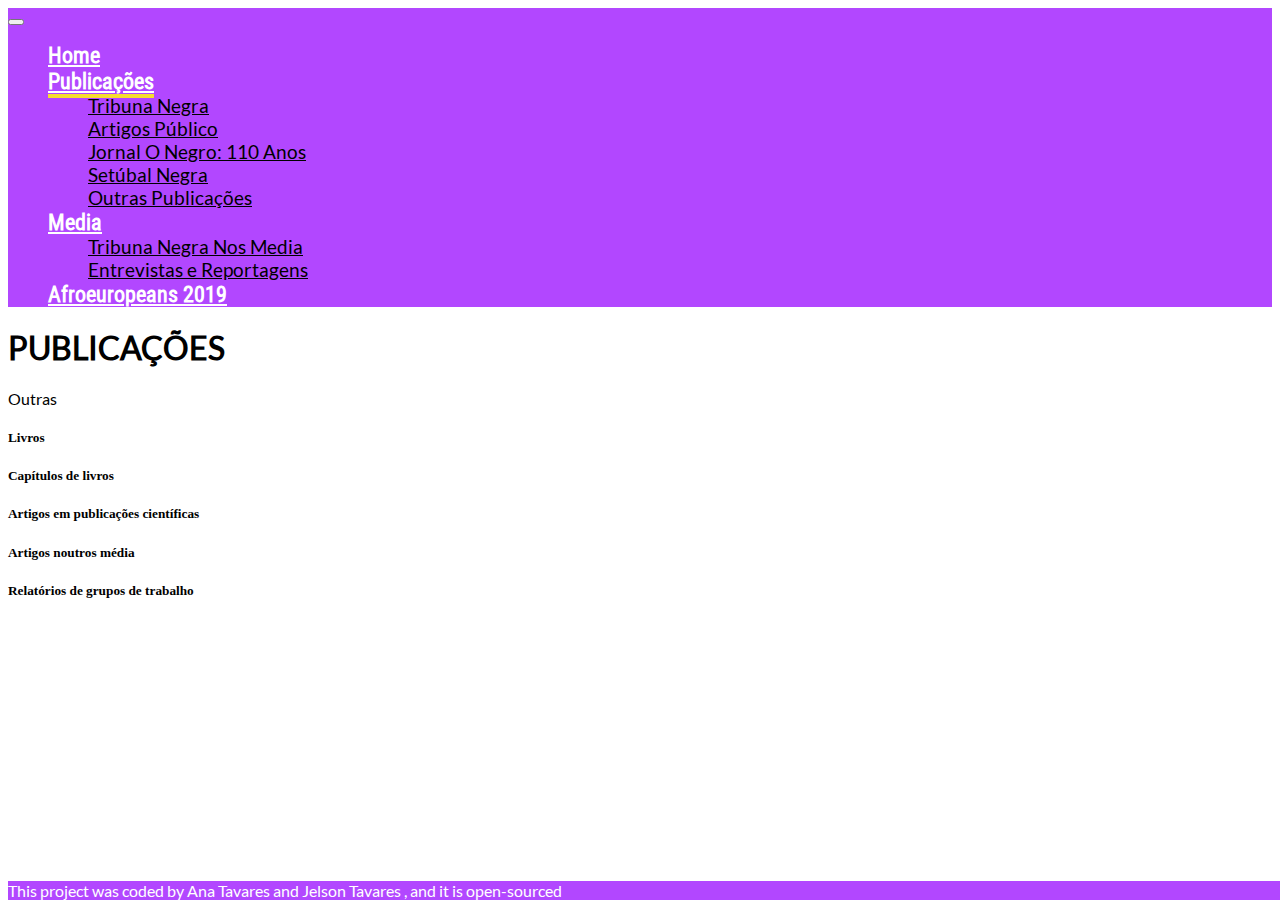
<file: project/publicaçoes/outras_pub.html>
<!DOCTYPE html>
<html lang="fr">
  <head>
    <meta charset="UTF-8" />
    <meta http-equiv="X-UA-Compatible" content="ie=edge" />
    <meta name="viewport" content="width=device-width, initial-scale=1.0" />
    <meta name="description" content="Description de ma page" />
    <title>Outras Publicações</title>
    <link
      href="https://cdn.jsdelivr.net/npm/bootstrap@5.3.2/dist/css/bootstrap.min.css"
      rel="stylesheet"
      integrity="sha384-T3c6CoIi6uLrA9TneNEoa7RxnatzjcDSCmG1MXxSR1GAsXEV/Dwwykc2MPK8M2HN"
      crossorigin="anonymous"
    />
    <link rel="stylesheet" href="../assets/css/pages.css" />
  </head>
  <body>
    <div class="container-fluid p-0 bg-light">
      <!-- Navbar -->
      <nav class="navbar navbar-expand-lg navbar-background">
        <div class="container-fluid">
          <button
            class="navbar-toggler"
            type="button"
            data-bs-toggle="collapse"
            data-bs-target="#navbarNavDropdown"
            aria-controls="navbarNavDropdown"
            aria-expanded="false"
            aria-label="Toggle navigation"
          >
            <span class="navbar-toggler-icon"></span>
          </button>
          <div
            class="collapse navbar-collapse md-d-flex justify-content-center"
            id="navbarNavDropdown"
          >
            <ul class="navbar-nav">
              <li class="nav-item mx-3">
                <a class="nav-link" aria-current="page" href="../index.html"
                  >Home</a
                >
              </li>
              <li class="nav-item dropdown mx-3">
                <a
                  class="nav-link active"
                  href="#"
                  role="button"
                  data-bs-toggle="dropdown"
                  aria-expanded="false"
                >
                  Publicações
                </a>
                <ul class="dropdown-menu">
                  <li>
                    <a class="dropdown-item" href="./tribuna_negra.html"
                      >Tribuna Negra</a
                    >
                  </li>
                  <li>
                    <a class="dropdown-item" href="./artigo_publico.html"
                      >Artigos Público</a
                    >
                  </li>
                  <li>
                    <a class="dropdown-item" href="./jornal.html"
                      >Jornal O Negro: 110 Anos</a
                    >
                  </li>
                  <li>
                    <a class="dropdown-item" href="./presenca_negra.html"
                      >Setúbal Negra</a
                    >
                  </li>
                  <li>
                    <a class="dropdown-item" href="./outras_pub.html"
                      >Outras Publicações</a
                    >
                  </li>
                </ul>
              </li>
              <li class="nav-item dropdown mx-3">
                <a
                  class="nav-link"
                  href="#"
                  role="button"
                  data-bs-toggle="dropdown"
                  aria-expanded="false"
                >
                  Media
                </a>
                <ul class="dropdown-menu">
                  <li>
                    <a class="dropdown-item" href="../media/tribuna_media.html"
                      >Tribuna Negra Nos Media</a
                    >
                  </li>
                  <li>
                    <a class="dropdown-item" href="../media/entrevistas.html"
                      >Entrevistas e Reportagens</a
                    >
                  </li>
                </ul>
              </li>
              <li class="nav-item mx-3">
                <a class="nav-link" href="../afroeuropeans.html"
                  >Afroeuropeans 2019</a
                >
              </li>
            </ul>
          </div>
        </div>
      </nav>

      <!-- page content -->
      <div class="container md-w-50 ">
        <div class="row container-fluid mt-5 text-center title">
          <h1 class="fw-bold">Publicações</h1>
          <div class="fw-bold" id="sub-title">Outras</div>
        </div>
        <div class="row section-title mt-5 px-2">
          <h5 class="outras-title"> Livros</h5>
          <ul id="livros-list" class="hidden">
            <li class="pb-3">
              <p class="card-text"> &#8594;
                Seabra, T.; Roldão, C.; Mateus, S.; Albuquerque, A. (2016), <b><em>Caminhos escolares de jovens africanos (PALOP) que acedem ao ensino superior.</em></b> Lisboa, Portugal: Alto-Comissariado para as Migrações, I.P. 
                <br>
                <a href="../pdf/outras_publicacao_livros/CaminhosEscolares.pdf" class="card-link" target="_blank">[PDF]</a>
              </p>
              
            </li>
            <li class="pb-3">
              <p class="card-text"> &#8594;
                Machado, F.; Roldão, C.(2010), <b><em>Imigrantes Idosos: Uma Nova Face da Imigração em Portugal.</em></b> Lisboa, Portugal: Observatório da Imigração/ACIDI. 
                <br>
                <a href="../pdf/outras_publicacao_livros/imigrantesIdosos.pdf"  class="card-link pt-0" target="_blank">[PDF]</a>
              </p>
              
            </li>
          </ul>
        </div>

        <div class="row section-title px-2">
          <h5 class="outras-title"> Capítulos de livros</h5>
          <ul class="hidden" id="capitulos-list">
            <li class="pb-2">
              <p class="card-text"> &#8594;
                Roldão, Cristina e Alcântara, Ana (2023), "Sintra National Palace", In <em>Colonial Echoes: Histories, Legacies and Memories</em>, Lisbon: Tinta-da-China, pp. 163-171. 
                <br>
                <a href="../pdf/outras_publicacao_cap_livros/Palacio Nacional de Sintra_2022.pdf" class="card-link" target="_blank">[PDF]</a>
              </p>
            </li>
            <li class="pb-3">
              <p class="card-text"> &#8594;
                Roldão, Cristina (2021), "Dos Muros e das Lutas no Combate ao Racismo na Educação em Portugal", In <em>O Estado do Racismo em Portugal</em>, Lisboa, Portugal: Tinta-da-China, pp. 323- 328. 
                <br>
                <a href="../pdf/outras_publicacao_cap_livros/Dos muros e das lutas_2021.pdf" class="card-link" target="_blank">[PDF]</a>
              </p>
            </li>
            <li class="pb-3">
              <p class="card-text"> &#8594;
                Roldão, Cristina (2020), "Racismo em Portugal: Algumas Notas", in <em>Não Posso Ser Quem Somos? Identidades e Estratégia Política da Esquerda</em>, Lisboa, Portugal: Bertrand Editora. 
                <br>
                <a href="../pdf/outras_publicacao_cap_livros/Racismo_em_Portugal_Algumas Notas_2020.pdf" class="card-link" target="_blank">[PDF]</a>
              </p>
            </li>
            <li class="pb-3">
              <p class="card-text"> &#8594;
                Roldão, Cristina (2019) "Racismo: Desigualdades contemporâneas e legados coloniais". In <em>O direito sobre si mesmo: 150 anos da abolição da escravatura no império português</em>. Assembleia da República Portuguesa. 
                <br>
                <a href="../pdf/outras_publicacao_cap_livros/Racismo_desigualdades_contemporâneas_legados _coloniais.pdf" class="card-link" target="_blank">[PDF]</a>
              </p>
            </li>
            <li class="pb-3">
              <p class="card-text"> &#8594;
                Roldão, Cristina e Ariana Furtado (2019), "Com a Mala na Mão Contra a Discriminação". In <em>Estado da Educação 2018, Conselho Nacional de Educação</em>, pp. 304-315.
                <br>
                <a href="../pdf/outras_publicacao_cap_livros/Estado_da_Educacao2018_web_26nov2019.pdf" class="card-link" target="_blank">[PDF]</a>
              </p>
            </li>
            <li class="pb-3">
              <p class="card-text"> &#8594;
                Roldão, Cristina (2019), "Os Afrodescendentes no Sistema Educativo Português: Racismo institucional e continuidades coloniais", In <em>Tecendo redes antirracistas: Áfricas, Brasis</em>, Portugal, Brasil: Editora Autêntica, pp. 163-185. 
                <br>
                <a href="../pdf/outras_publicacao_cap_livros/Os afrodescendentes no sistema educativo português_CRoldao_Tecendo Redes Antirracistas.pdf" class="card-link" target="_blank">[PDF]</a>
              </p>
            </li>
          </ul>
        </div>
        <div class="row section-title px-2">
          <h5 class="outras-title"> Artigos em publicações científicas</h5>
          <ul class="hidden" id="cientifico-list">
            <li class="pb-3">
              <p class="card-text"> &#8594;
                Abrantes, Pedro; Roldão, Cristina (2019),<b>The (mis)education of African descendants in Portugal: Towards vocational traps?</b>, <em>Portuguese Journal of Social Science</em>, 18 (1), pp. 27-55.  
                <br>
                <a href="../pdf/artigos_em_publicações_científicas/The miseducation of African descendants in Portugal_PJSS 2019.pdf" class="card-link" target="_blank">[PDF]</a>
              </p>
            </li>
            <li class="pb-3">
              <p class="card-text"> &#8594;
                Raposo, Otávio, Alves, Ana Rita, Varela, Pedro e Roldão, Cristina (2019), <b>Negro drama. Racismo, segregação e violência policial nas periferias de Lisboa</b>. <em>Revista Crítica de Ciências Sociais</em>, 119, pp. 5-28.  
                <br>
                <a href="../pdf/artigos_em_publicações_científicas/Negro drama_RCCS_2019.pdf" class="card-link" target="_blank">[PDF]</a>
              </p>
            </li>
            <li class="pb-3">
              <p class="card-text"> &#8594;
                Abrantes, Pedro e Roldão, Cristina (2014), <b>Faces e Metamorfoses do Poder: Uma Sociografia dos Ministros da Educação no Portugal Democrático</b>. <em>Educação e Pesquisa</em>, 40 (4), pp.1045-1060.  
                <br>
                <a href="../pdf/artigos_em_publicações_científicas/Faces e Metamorfoses do Poder (ministros)_EP 2014.pdf" class="card-link" target="_blank">[PDF]</a>
              </p>
            </li>
            <li class="pb-3">
              <p class="card-text"> &#8594;
                Abrantes, P.; Roldão, C.; Amaral, P.; Mauritti, R. (2013), <b>Born to fail? Some lessons from a national program to improve education</b> in <em>poor districts</em>. International Studies in Sociology of Education 23 (1), pp. 17-38  
                <br>
                <a href="../pdf/artigos_em_publicações_científicas/Born to fail_ISSE 2013.pdf" class="card-link" target="_blank">[PDF]</a>
              </p>
            </li>
          </ul>
        </div>
        <div class="row section-title px-2">
          <h5 class="outras-title"> Artigos noutros média </h5>
          <ul class="hidden" id="outrosMedias-list">
            <li class="pb-3">
              <p class="card-text"> &#8594;
                Ana Rita Alves, Cristina Roldão e Pedro Varela (2021) <b>E por cá, qual o debate sobre o movimento “Defund the Police”?”“E por cá, qual o debate sobre o movimento “Defund the Police”?</b>, Afrolink   
                <br>
                <a href="../pdf/outras_atigos_outro_media/E por cá, qual o debate sobre o movimento _Defund the Police__ - Afrolink.pdf" class="card-link" target="_blank">[PDF]</a>
              </p>
            </li>
            <li class="pb-3">
              <p class="card-text"> &#8594;
                Roldão, Cristina (2020), <b>Os Olhos Negros de Toni: Homenagem a Toni Morrison um ano após a sua morte</b>, BUALA    
                <br>
                <a href="../pdf/outras_atigos_outro_media/Os Olhos Negros de Toni_ homenagem a Toni Morrison um ano após a sua morte _ BUALA.pdf" class="card-link" target="_blank">[PDF]</a>
              </p>
            </li>
            <li class="pb-3">
              <p class="card-text"> &#8594;
                Silva, Cristina Gomes, Ana Maria Pessoa, Ana Pires Sequeira, Cristina Roldão, Manuela Matos (2019),<b> “Educar para a Cidadania Democrática: Uma frente contra o racismo”</b>, em Jornal de Letras, nº 1269, 23 de maio de 2019   
                <br>
                <a href="../pdf/outras_atigos_outro_media/Artigo Jornal de Letras.pdf" class="card-link" target="_blank">[PDF]</a>
              </p>
            </li>
            <li class="pb-3">
              <p class="card-text"> &#8594;
                Roldão, Cristina	e Mamadou Ba (2018), <b>"Racismo em 2017, Um ano Negro?"</b>, Diário de Notícias   
                <br>
                <a href="../pdf/outras_atigos_outro_media/Racismo em 2017, um ano Negro_.pdf" class="card-link" target="_blank">[PDF]</a>
              </p>
            </li>
          </ul>
        </div>
        <div class="row section-title px-2">
          <h5 class="outras-title"> Relatórios de grupos de trabalho</h5>
          <ul class="hidden" id="relatorio-list">
            <li class="pb-3">
              <p class="card-text"> &#8594;
                Grupo de Trabalho Censos 2021 - Questões “Étnico-Raciais (2019), <b>Relatório Sumário</b>, ACM/SECI.
                <br>
                <a href="../pdf/outras_publicações_relatorios/Sumário Trabalho GT Censos 2021 Questões Étnico-raciais.pdf" class="card-link" target="_blank">[PDF]</a>
              </p>
            </li>
            <li class="pb-3">
              <p class="card-text"> &#8594;
                Grupo de Trabalho Censos 2021 - Questões “Étnico-Raciais (2019), <b>Anexos ao Relatório Sumário</b>, ACM/SECI.
                <br>
                <a href="../pdf/outras_publicações_relatorios/ANEXOS GT CENSOS.pdf" class="card-link" target="_blank">[PDF]</a>
              </p>
            </li>
            <li class="pb-3">
              <p class="card-text"> &#8594;
                Relatório final e complementar das Propostas para as políticas públicas de combate ao racismo e à discriminação do <b>Grupo de Trabalho para a Prevenção e o Combate ao Racismo e à Discriminação</b>, criado pelo Despacho n.º 309-A/2021
                <br>
                <a href="../pdf/outras_publicações_relatorios/Relatório Final e Complementar - Propostas para as políticas públicas de combate ao racismo e à discriminação_.pdf" class="card-link" target="_blank">[PDF]</a>
              </p>
            </li>
          </ul>
        </div>
      </div>
    </div>

    <nav class="row mt-5 footer1">
      <div class="col d-flex justify-content-center align-items-end p-2 footer">
        This project was coded by
        <a
          href="https://www.linkedin.com/in/ana-fm-tavares/"
          target="_blank"
          class="link-footer"
        >
          Ana Tavares</a
        >
        and
        <a
          href="https://www.linkedin.com/in/jelsontavares/"
          target="_blank"
          class="link-footer"
        >
          Jelson Tavares</a
        >, and it is
        <a
          href="https://github.com/jelsontavares/CristinaR-website"
          target="_blank"
          class="link-footer"
        >
          open-sourced</a
        >
      </div>
    </nav>

    <script
      src="https://cdn.jsdelivr.net/npm/bootstrap@5.3.2/dist/js/bootstrap.bundle.min.js"
      integrity="sha384-C6RzsynM9kWDrMNeT87bh95OGNyZPhcTNXj1NW7RuBCsyN/o0jlpcV8Qyq46cDfL"
      crossorigin="anonymous"
    ></script>
    <script src="../js/script.js"></script>
  </body>
</html>
</file>
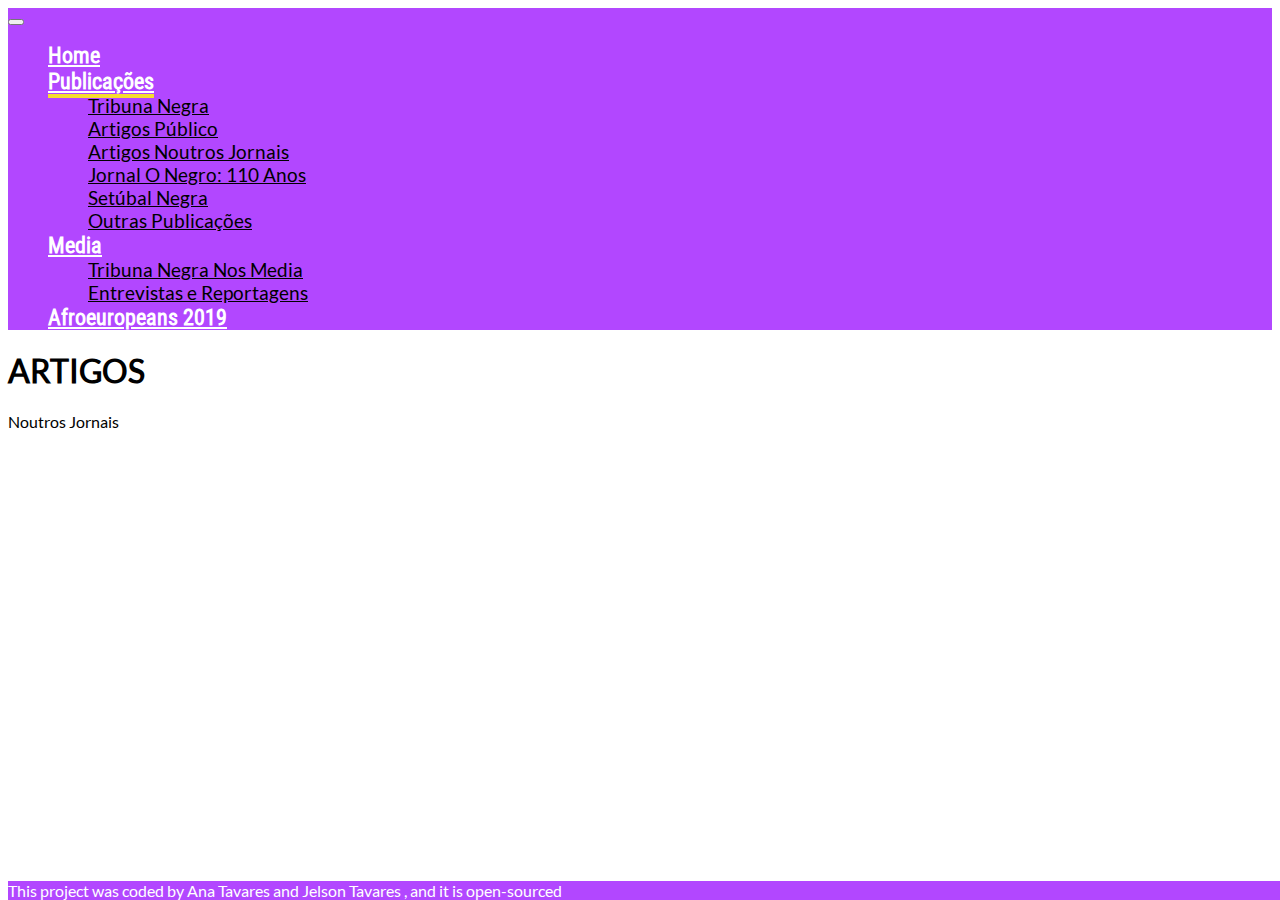
<file: project/publicaçoes/outros_artigos_jornais.html>
<!DOCTYPE html>
<html lang="fr">
  <head>
    <meta charset="UTF-8" />
    <meta http-equiv="X-UA-Compatible" content="ie=edge" />
    <meta name="viewport" content="width=device-width, initial-scale=1.0" />
    <meta name="description" content="Description de ma page" />
    <title>Outros Artigos</title>
    <link
      href="https://cdn.jsdelivr.net/npm/bootstrap@5.3.2/dist/css/bootstrap.min.css"
      rel="stylesheet"
      integrity="sha384-T3c6CoIi6uLrA9TneNEoa7RxnatzjcDSCmG1MXxSR1GAsXEV/Dwwykc2MPK8M2HN"
      crossorigin="anonymous"
    />
    <link rel="stylesheet" href="../assets/css/pages.css" />
  </head>
  <body>
    <div class="container-fluid p-0 bg-light">
      <!-- Navbar -->
      <nav class="navbar navbar-expand-lg navbar-background">
        <div class="container-fluid">
          <button
            class="navbar-toggler"
            type="button"
            data-bs-toggle="collapse"
            data-bs-target="#navbarNavDropdown"
            aria-controls="navbarNavDropdown"
            aria-expanded="false"
            aria-label="Toggle navigation"
          >
            <span class="navbar-toggler-icon"></span>
          </button>
          <div
            class="collapse navbar-collapse md-d-flex justify-content-center"
            id="navbarNavDropdown"
          >
            <ul class="navbar-nav">
              <li class="nav-item mx-3">
                <a class="nav-link" aria-current="page" href="../index.html"
                  >Home</a
                >
              </li>
              <li class="nav-item dropdown mx-3">
                <a
                  class="nav-link active"
                  href="#"
                  role="button"
                  data-bs-toggle="dropdown"
                  aria-expanded="false"
                >
                  Publicações
                </a>
                <ul class="dropdown-menu">
                  <li>
                    <a class="dropdown-item" href="./tribuna_negra.html"
                      >Tribuna Negra</a
                    >
                  </li>
                  <li>
                    <a class="dropdown-item" href="./artigo_publico.html"
                      >Artigos Público</a
                    >
                  </li>
                  <li>
                    <a
                      class="dropdown-item"
                      href="./outros_artigos_jornais.html"
                      >Artigos Noutros Jornais</a
                    >
                  </li>
                  <li>
                    <a class="dropdown-item" href="./jornal.html"
                      >Jornal O Negro: 110 Anos</a
                    >
                  </li>
                  <li>
                    <a class="dropdown-item" href="./presenca_negra.html"
                      >Setúbal Negra</a
                    >
                  </li>
                  <li>
                    <a class="dropdown-item" href="./outras_pub.html"
                      >Outras Publicações</a
                    >
                  </li>
                </ul>
              </li>
              <li class="nav-item dropdown mx-3">
                <a
                  class="nav-link"
                  href="#"
                  role="button"
                  data-bs-toggle="dropdown"
                  aria-expanded="false"
                >
                  Media
                </a>
                <ul class="dropdown-menu">
                  <li>
                    <a class="dropdown-item" href="../media/tribuna_media.html"
                      >Tribuna Negra Nos Media</a
                    >
                  </li>
                  <li>
                    <a class="dropdown-item" href="../media/entrevistas.html"
                      >Entrevistas e Reportagens</a
                    >
                  </li>
                </ul>
              </li>
              <li class="nav-item mx-3">
                <a class="nav-link" href="../afroeuropeans.html"
                  >Afroeuropeans 2019</a
                >
              </li>
            </ul>
          </div>
        </div>
      </nav>

      <!-- page content -->
      <div class="container w-75">
        <div class="row container-fluid mt-5 text-center title">
          <h1 class="fw-bold">Artigos</h1>
          <p class="fw-bold">Noutros Jornais</p>
        </div>
        <section id="skills" class="py-4 bg-light">
          <div class="container">
            <div class="row gy-4 mt-1 align-items-center"></div>
          </div>
        </section>
      </div>
    </div>

    <nav class="row mt-5 footer1">
      <div class="col d-flex justify-content-center align-items-end p-2 footer">
        This project was coded by
        <a
          href="https://www.linkedin.com/in/ana-fm-tavares/"
          target="_blank"
          class="link-footer"
        >
          Ana Tavares</a
        >
        and
        <a
          href="https://www.linkedin.com/in/jelsontavares/"
          target="_blank"
          class="link-footer"
        >
          Jelson Tavares</a
        >, and it is
        <a
          href="https://github.com/jelsontavares/CristinaR-website"
          target="_blank"
          class="link-footer"
        >
          open-sourced</a
        >
      </div>
    </nav>

    <script
      src="https://cdn.jsdelivr.net/npm/bootstrap@5.3.2/dist/js/bootstrap.bundle.min.js"
      integrity="sha384-C6RzsynM9kWDrMNeT87bh95OGNyZPhcTNXj1NW7RuBCsyN/o0jlpcV8Qyq46cDfL"
      crossorigin="anonymous"
    ></script>
    <script src="../js/script.js"></script>
  </body>
</html>
</file>
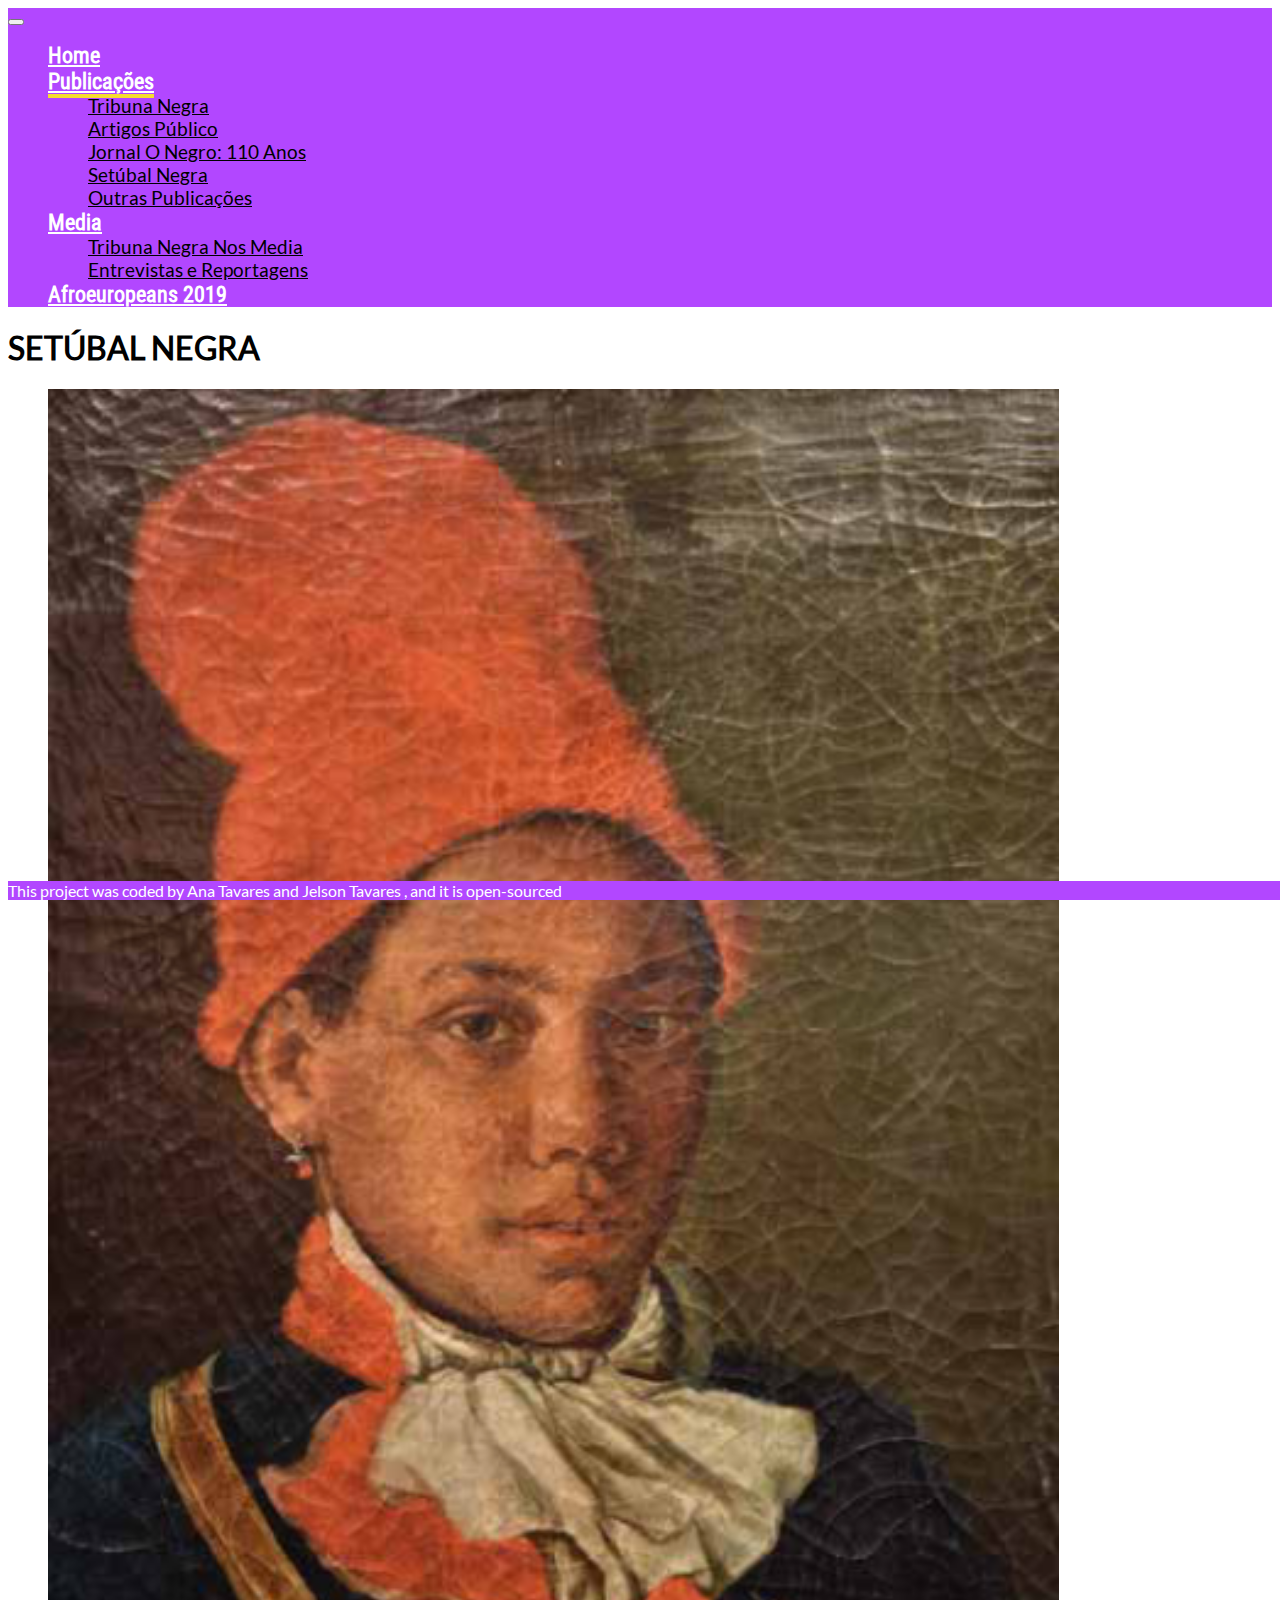
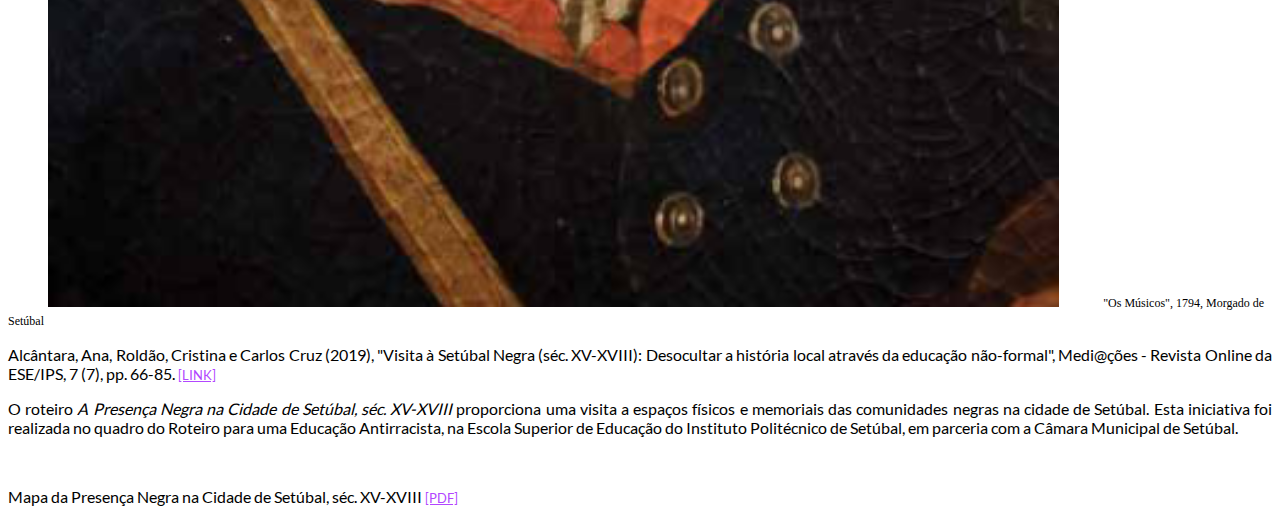
<file: project/publicaçoes/presenca_negra.html>
<!DOCTYPE html>
<html lang="fr">
  <head>
    <meta charset="UTF-8" />
    <meta http-equiv="X-UA-Compatible" content="ie=edge" />
    <meta name="viewport" content="width=device-width, initial-scale=1.0" />
    <meta name="description" content="Description de ma page" />
    <title>Setúbal Negra</title>
    <link
      href="https://cdn.jsdelivr.net/npm/bootstrap@5.3.2/dist/css/bootstrap.min.css"
      rel="stylesheet"
      integrity="sha384-T3c6CoIi6uLrA9TneNEoa7RxnatzjcDSCmG1MXxSR1GAsXEV/Dwwykc2MPK8M2HN"
      crossorigin="anonymous"
    />
    <link rel="stylesheet" href="../assets/css/pages.css" />
  </head>
  <body>
    <div class="container-fluid p-0 bg-light">
      <!-- Navbar -->
      <nav class="navbar navbar-expand-lg navbar-background">
        <div class="container-fluid">
          <button
            class="navbar-toggler"
            type="button"
            data-bs-toggle="collapse"
            data-bs-target="#navbarNavDropdown"
            aria-controls="navbarNavDropdown"
            aria-expanded="false"
            aria-label="Toggle navigation"
          >
            <span class="navbar-toggler-icon"></span>
          </button>
          <div
            class="collapse navbar-collapse md-d-flex justify-content-center"
            id="navbarNavDropdown"
          >
            <ul class="navbar-nav">
              <li class="nav-item mx-3">
                <a class="nav-link" aria-current="page" href="../index.html"
                  >Home</a
                >
              </li>
              <li class="nav-item dropdown mx-3">
                <a
                  class="nav-link active"
                  href="#"
                  role="button"
                  data-bs-toggle="dropdown"
                  aria-expanded="false"
                >
                  Publicações
                </a>
                <ul class="dropdown-menu">
                  <li>
                    <a class="dropdown-item" href="./tribuna_negra.html"
                      >Tribuna Negra</a
                    >
                  </li>
                  <li>
                    <a class="dropdown-item" href="./artigo_publico.html"
                      >Artigos Público</a
                    >
                  </li>
                  <li>
                    <a class="dropdown-item" href="./jornal.html"
                      >Jornal O Negro: 110 Anos</a
                    >
                  </li>
                  <li>
                    <a class="dropdown-item" href="./presenca_negra.html"
                      >Setúbal Negra</a
                    >
                  </li>
                  <li>
                    <a class="dropdown-item" href="./outras_pub.html"
                      >Outras Publicações</a
                    >
                  </li>
                </ul>
              </li>
              <li class="nav-item dropdown mx-3">
                <a
                  class="nav-link"
                  href="#"
                  role="button"
                  data-bs-toggle="dropdown"
                  aria-expanded="false"
                >
                  Media
                </a>
                <ul class="dropdown-menu">
                  <li>
                    <a class="dropdown-item" href="../media/tribuna_media.html"
                      >Tribuna Negra Nos Media</a
                    >
                  </li>
                  <li>
                    <a class="dropdown-item" href="../media/entrevistas.html"
                      >Entrevistas e Reportagens</a
                    >
                  </li>
                </ul>
              </li>
              <li class="nav-item mx-3">
                <a class="nav-link" href="../afroeuropeans.html"
                  >Afroeuropeans 2019</a
                >
              </li>
            </ul>
          </div>
        </div>
      </nav>

      <!-- page content -->
      <div class="container md-w-75">
        <div class="row container-fluid mt-5 text-center title">
          <h1 class="fw-bold mb-0">Setúbal Negra</h1>
        </div>
        <section id="skills" class="py-5 bg-light">
          <div class="container">
            <div class="row gy-4 mt-4 align-items-center">
              <div class="col-sm-12 col-md-4 mb-5">
                <a
                  href="https://www.mun-setubal.pt/wp-content/uploads/2020/01/Folheto-Presenca_Negra_Em_Setubal.pdf"
                  target="_blank"
                  data-bs-toggle="tooltip"
                  data-bs-title="PDF"
                  ><img
                    src="../image/presençaNegra/Os-Musicos.png"
                    alt="Presença Negra"
                    height="70%"
                    width="80%"
                    class="image-setubal"
                /></a>
                <span id="subtitle-musicos" class="text-center"
                  >"Os Músicos", 1794, Morgado de Setúbal</span
                >
              </div>
              <div class="col-sm-12 offset-md-1 col-md-7 mt-0 textSetubal">
                <p class="fw-bold">
                  Alcântara, Ana, Roldão, Cristina e Carlos Cruz (2019), "Visita
                  à Setúbal Negra (séc. XV-XVIII): Desocultar a história local
                  através da educação não-formal", Medi@ções - Revista Online da
                  ESE/IPS, 7 (7), pp. 66-85.
                  <a
                    href="https://mediacoes.ese.ips.pt/index.php/mediacoesonline/article/view/241/pdf"
                    target="_blank"
                    id="article-link"
                  >
                    [LINK]
                  </a>
                </p>
                <p>
                  O roteiro
                  <em>A Presença Negra na Cidade de Setúbal, séc. XV-XVIII</em>
                  proporciona uma visita a espaços físicos e memoriais das
                  comunidades negras na cidade de Setúbal. Esta iniciativa foi
                  realizada no quadro do Roteiro para uma Educação Antirracista,
                  na Escola Superior de Educação do Instituto Politécnico de
                  Setúbal, em parceria com a Câmara Municipal de Setúbal.
                </p>
                <br />
                <p class="mt-3 fw-bold">
                  Mapa da Presença Negra na Cidade de Setúbal, séc. XV-XVIII
                  <a
                    href="../pdf/Folheto-Presenca_Negra_Em_Setubal.pdf"
                    target="_blank"
                    id="article-link"
                  >
                    [PDF]
                  </a>
                </p>
              </div>
            </div>
          </div>
        </section>
      </div>
    </div>

    <nav class="row mt-4 footer1">
      <div class="col d-flex justify-content-center align-items-end p-2 footer">
        This project was coded by
        <a
          href="https://www.linkedin.com/in/ana-fm-tavares/"
          target="_blank"
          class="link-footer"
        >
          Ana Tavares</a
        >
        and
        <a
          href="https://www.linkedin.com/in/jelsontavares/"
          target="_blank"
          class="link-footer"
        >
          Jelson Tavares</a
        >, and it is
        <a
          href="https://github.com/jelsontavares/CristinaR-website"
          target="_blank"
          class="link-footer"
        >
          open-sourced</a
        >
      </div>
    </nav>

    <script
      src="https://cdn.jsdelivr.net/npm/bootstrap@5.3.2/dist/js/bootstrap.bundle.min.js"
      integrity="sha384-C6RzsynM9kWDrMNeT87bh95OGNyZPhcTNXj1NW7RuBCsyN/o0jlpcV8Qyq46cDfL"
      crossorigin="anonymous"
    ></script>
    <script src="../js/script.js"></script>
  </body>
</html>
</file>
<file: project/assets/css/home.css>
/*colors*/
:root {
  --primary-color: #b247ff;
  --secondary-color: #f7dc2e;
  --third-color: black;
  --forth-color: #b247ff58;
  --box-shadow: 0 5px 10px rgba(0, 0, 0, 0.3);
  --heading-font-family: ;
  --default-font-family: ;
}

/*general*/
body {
  overflow-x: hidden;
}

.bg-light {
  --bs-bg-opacity: 0 !important;
}

/*fonts*/
@font-face {
  font-family: "Lato";
  src: url(../fonts/Lato\ Regular.ttf);
}
@font-face {
  font-family: "Roboto Condensed";
  src: url(../fonts/Roboto\ Condensed\ Regular.ttf);
}

/*NavBar*/
.navbar-background {
  background-color: var(--primary-color);
}

.navbar-nav li .nav-link {
  font-family: "Roboto Condensed";
  font-size: 1.4rem;
  font-weight: 700;
  color: #ffffff;
  border-bottom: 4px solid transparent;
}
.navbar-nav li .nav-link.active {
  color: #ffffff;
  border-bottom: 4px solid var(--secondary-color);
}

.navbar-nav li .nav-link:hover {
  border-bottom: 4px solid var(--secondary-color);
  color: var(--primary-color);
  background-color: #fff;
  border-radius: 2px;
}

.show {
  color: white !important;
}

.show:hover {
  color: var(--primary-color) !important;
}

.nav-item .dropdown-menu {
  color: #d5bdf8;
}
.dropdown-menu a {
  font-family: "Lato";
  font-size: 1.2rem;
  font-weight: 500;
  color: var(--third-color);
}

.dropdown-menu a:hover {
  background-color: var(--secondary-color);
}

/*text style*/

p {
  font-family: "Lato";
}

a {
  color: var(--primary-color);
  font-family: "Lato";
}

a:hover {
  color: var(--third-color);
}

/*Cards*/
.card a,
.card-title {
  text-decoration: none;
  color: var(--third-color);
  font-family: "Lato";
  font-size: 1.2rem;
  font-weight: 700;
}

.card-title:hover {
  color: var(--primary-color);
  border-bottom: 4px solid var(--secondary-color);
  display: inline;
}

.card img {
  border-radius: 5px;
}

.photo-cristina {
  box-shadow: 0px 0px 5px 0px;
  border: none;
}

.img-jornal {
  box-shadow: 0px 0px 1px 0px;
  border: none;
}

.card img:hover {
  transform: scale(1.05);
}
/*footer*/
/*alteração footer*/
.footer1 {
  --bs-gutter-x: 0;
}

.footer {
  background-color: var(--primary-color);
  color: white;
  display: flex;
  font-family: "Lato";
  font-size: 1rem;
  position: fixed;
  bottom: 0;
  width: 100%;
}

.home-title p {
  text-align: justify;
}

.link-footer {
  color: white;
  text-decoration: none;
  padding: 0 3px;
}

.link-footer:hover {
  color: var(--primary-color);
  background-color: var(--secondary-color);
}
@media (max-width: 900px) {
  .footer {
    font-size: 0.5rem;
  }
}
</file>
<file: project/assets/css/pages.css>
/*colors*/
:root {
  --primary-color: #b247ff;
  --secondary-color: #f7dc2e;
  --third-color: black;
  --box-shadow: 0 5px 10px rgba(0, 0, 0, 0.3);
  --heading-font-family: ;
  --default-font-family: ;
}

/*general*/
body {
  overflow-x: hidden;
}

.bg-light {
  --bs-bg-opacity: 0 !important;
}

/*fonts*/
@font-face {
  font-family: "Lato";
  src: url(../fonts/Lato\ Regular.ttf);
}
@font-face {
  font-family: "Roboto Condensed";
  src: url(../fonts/Roboto\ Condensed\ Regular.ttf);
}

/*NavBar*/
.navbar-background {
  background-color: var(--primary-color);
}

.navbar-nav li .nav-link {
  font-family: "Roboto Condensed";
  font-size: 1.4rem;
  font-weight: 700;
  color: #ffffff;
  border-bottom: 4px solid transparent;
}
.navbar-nav li .nav-link.active {
  color: #ffffff;
  border-bottom: 4px solid var(--secondary-color);
}

.navbar-nav li .nav-link:hover {
  border-bottom: 4px solid var(--secondary-color);
  color: var(--primary-color);
  background-color: #fff;
  border-radius: 2px;
}

.show {
  color: white !important;
}

.show:hover {
  color: var(--primary-color) !important;
}

.nav-item .dropdown-menu {
  color: #d5bdf8;
}
.dropdown-menu a {
  font-family: "Lato";
  font-size: 1.2rem;
  font-weight: 500;
  color: var(--third-color);
}

.dropdown-menu a:hover {
  background-color: var(--secondary-color);
}

.card-title {
  font-weight: 800;
}
.card-link {
  color: #b247ff;
}
.card-link:hover {
  color: var(--third-color);
}

/*footer*/
/*alteração footer*/
.footer1 {
  --bs-gutter-x: 0;
}

.footer {
  background-color: var(--primary-color);
  color: white;
  display: flex;
  font-family: "Lato";
  font-size: 1rem;
  position: fixed;
  bottom: 0;
  width: 100%;
}

.link-footer {
  color: white;
  text-decoration: none;
  padding: 0 3px;
}

.link-footer:hover {
  color: var(--primary-color);
  background-color: var(--secondary-color);
}

/*text style*/

h1,
p {
  font-family: "Lato";
}
h1 {
  border-bottom-width: 100%;
  text-transform: uppercase;
}

#article-link {
  font-size: small;
  font-weight: lighter;
  color: var(--primary-color);
  font-family: "Lato";
}

#article-link:hover {
  color: var(--third-color);
}

#curriculum-link {
  color: var(--primary-color);
}

#curriculum-link:hover {
  color: var(--third-color);
}

/*TRIBUNA*/

.button-tribuna a {
  color: white;
  text-decoration: none;
}

.button-tribuna a:hover {
  color: white;
  text-decoration: underline;
}

.btn-primary,
.btn-primary:hover,
.btn-primary:active,
.btn-primary:visited {
  font-family: "Lato";
  color: white;
  border: 1px solid var(--primary-color);
  background-color: var(--primary-color) !important;
}

.link-tribuna a {
  color: #b247ff;
  font-family: 'Lato';
}

.link-tribuna a:hover {
  color: var(--third-color);
} 


/*PRESENCA*/

.afro-links a {
  color: white;
  text-decoration: none;
  font-family: "Lato";
}

.afro-links a:hover {
  color: white;
  text-decoration: underline;
}

.apoios p {
  font-size: 0.9rem;
}

.image-setubal {
  margin-left: 40px;
}

#subtitle-musicos {
  padding-left: 40px;
  font-size: 12px;
}



/*FEMINISMO*/

#subtitle-virginia {
  font-size: 10px;
}

/*JORNAL*/

.image-jornal {
  margin-left: 40px;
}

/*span {
  font-size: 0.8rem;
}*/

/**ARTIGOS PUBLICO*/

.description p {
  font-family: "Lato";
}

.description a {
  color: var(--primary-color);
  font-family: "Lato";
}

.description a:hover {
  color: var(--third-color);
}

p {
  text-align: justify;
}

#sub-title {
  font-family: "Lato";
}

.year-sidebar {
  width: 100px; 
  position: fixed;
  right: 2rem;
  margin-top: 13rem;
  z-index: 999;
  
}

.year-sidebar a {
  text-decoration: none;
  color: var(--third-color);
  font-family: 'Lato', sans-serif;
  font-weight: 600;
  font-size: 1.5rem;
}

.year-sidebar ul li a:hover {
  color: var(--primary-color);
  font-size: 2rem;
}


/*ENTREVISTAS*/

#interview-link {
  font-size: small;
  font-weight: 100;
  color: var(--primary-color);
  font-family: "Lato";
}


/*OUTRAS PUBLICAÇÔES*/
.hidden {
  display: none;
}

ul li {
  list-style: none;
}

.outras-title:hover {
  color: var(--primary-color);
  font-size: 1.5rem;
  font-weight: 700;
  cursor: pointer;
}

/*AFROEUROPEANS*/
.afro-links a {
  color: var(--primary-color);
  font-family: "Lato";
  text-decoration: underline;
}

.afro-links a:hover {
  color: var(--third-color);
}


@media (max-width: 900px) {
  /*feminismo*/
  #subtitle-virginia {
    font-size: 9px;
  }
  #btn-artigos {
    margin-bottom: 30px;
  }
  #subtitle-musicos {
    font-size: 9px;
  }
  .subtitle-photos {
    font-size: 9px;
  }
  .afro-links a {
    font-size: 11px;
  }
  .footer {
    font-size: 9px;
  }

  /*ARTIGOS PUBLICOS*/
  .year-sidebar {
    margin-top: 4rem;
    z-index: 999;
    right: 0;
    
  } 
  .year-sidebar ul {
    position: fixed;
    z-index: 999;
    margin-top: 20rem;
    
  }
  .year-sidebar ul li a {
    font-size: 1rem;

  }

  .postsContainer{
    padding-right: 1.5rem;
  }

  .year-sidebar ul li a:hover {
    font-size: 1rem;
  }
   
  /*JORNAL O NEGRO*/
  .jornal-content {
    display: flex;
    flex-direction: column;
  }

  .image-jornal {
   margin-left: 0; 
  }
  
  #jornal{
    display: flex;
    flex-direction: column;
  }

  /*SETUBAL NEGRA*/
  .image-setubal {
    margin-left: 20px;
  }
  /*OUTRAS PUBLICAÇÕES*/
  .outras-container {
    padding: 2rem;
  }

  /*TITLES AFROEUROPEANS, TRIBUNAS*/
  .afroeuroeans-title, .tribuna-title {
    font-size: 1.4rem;
  }

  .tribuna-title-media {
    font-size: 1.3rem;
  }

  /*FOOTER*/
  .footer {
    font-size: 0.5rem;
  }
}
</file>
